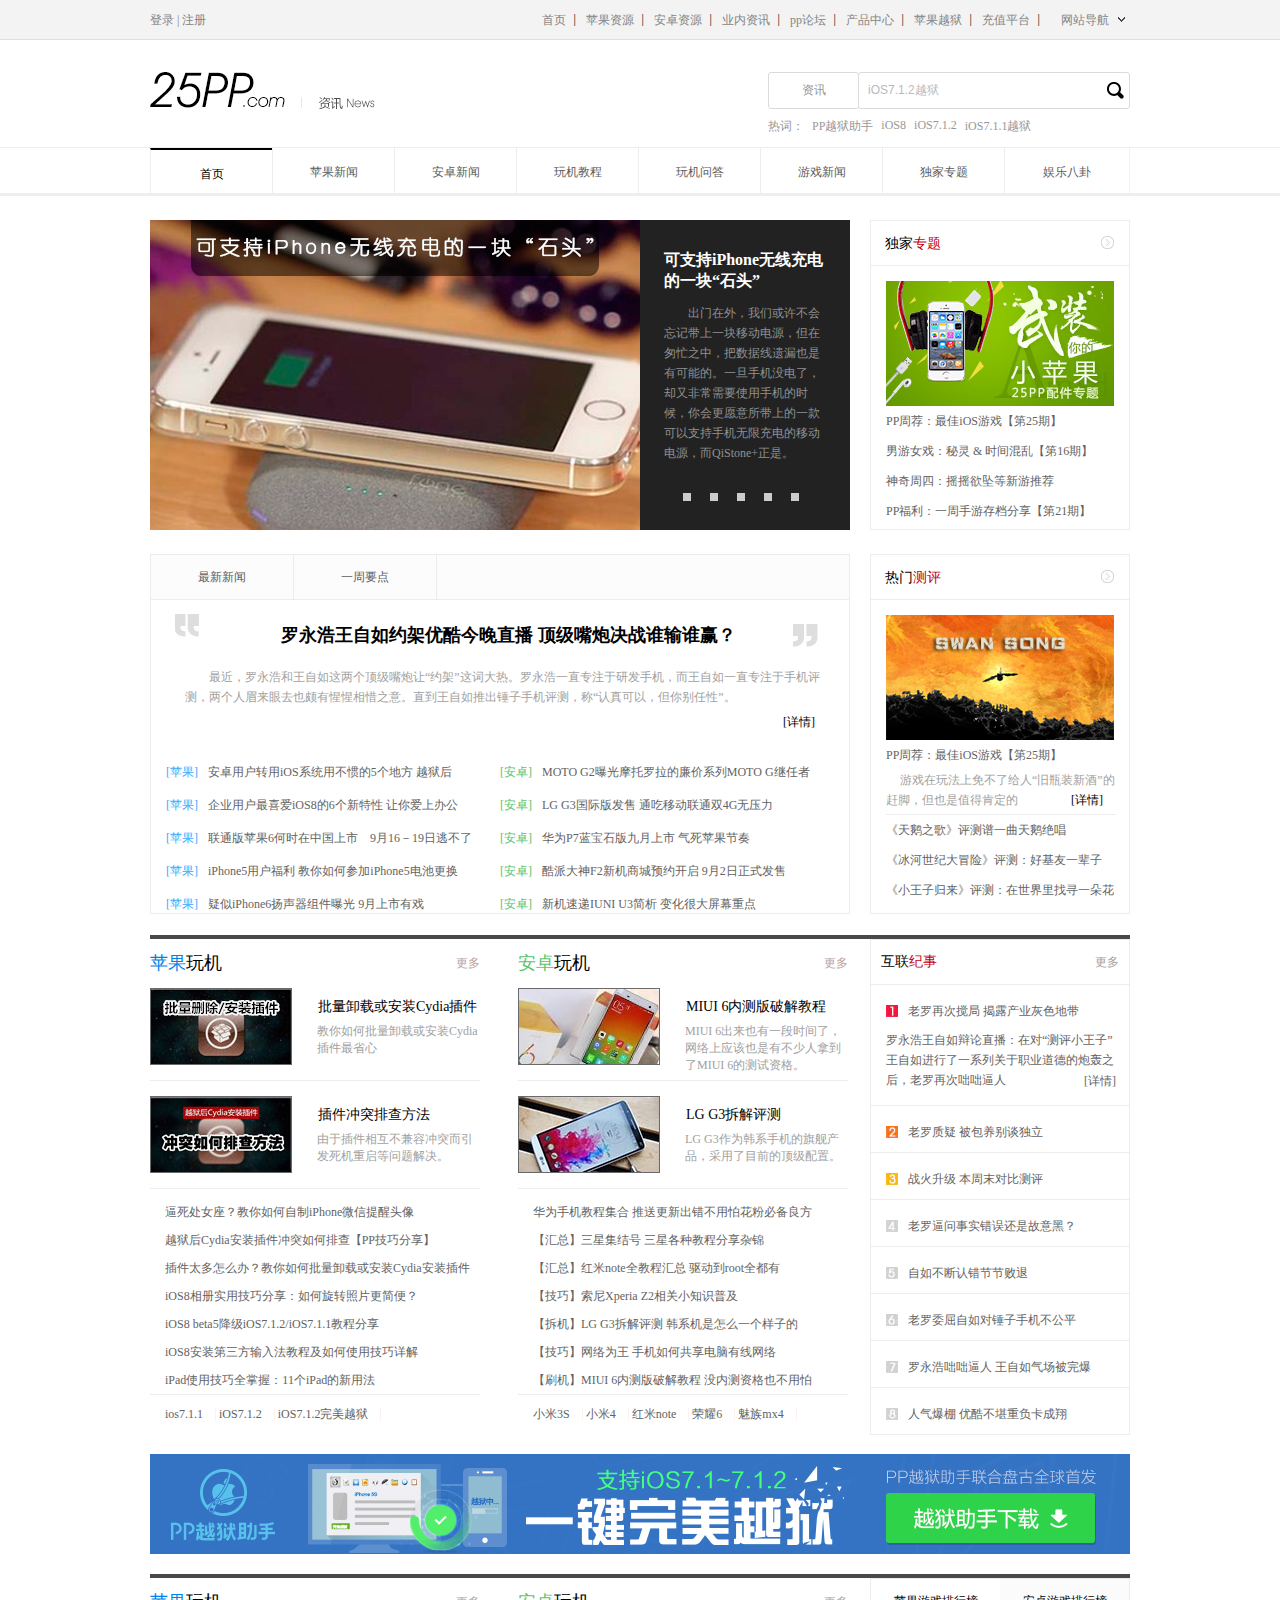
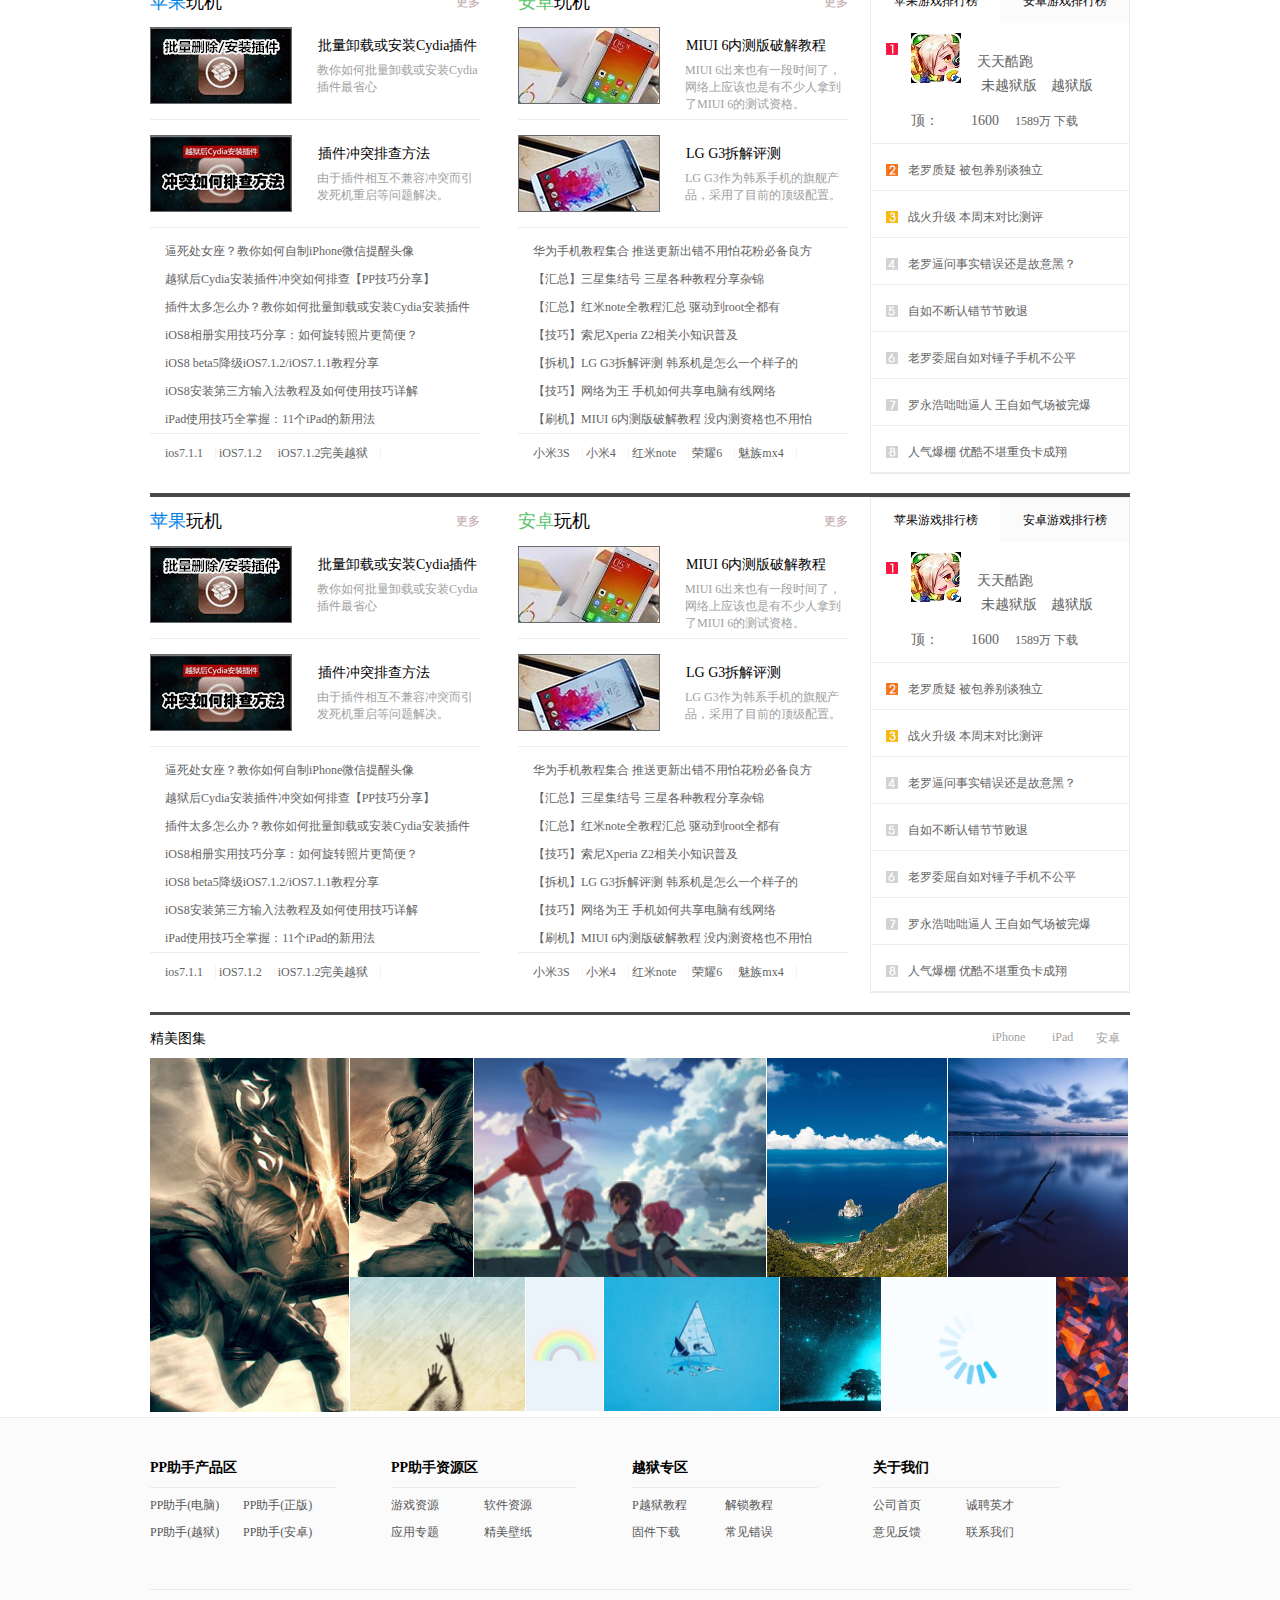
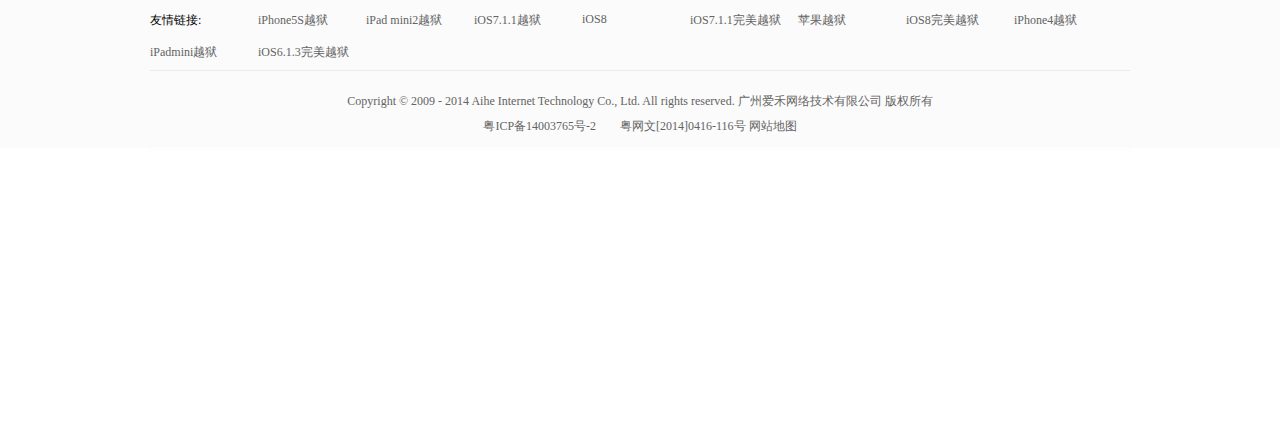
<file: 25pp/index.html>
<!DOCTYPE html PUBLIC "-//W3C//DTD XHTML 1.0 Transitional//EN" "http://www.w3.org/TR/xhtml1/DTD/xhtml1-transitional.dtd">
<html xmlns="http://www.w3.org/1999/xhtml">
<head>
<meta http-equiv="Content-Type" content="text/html; charset=utf-8" />
<title>仿25pp网站哈</title>
<link rel="stylesheet" href="./css/style.css" />
<meta name="keywords" content="pp助手，25pp">
</head>

<body>
	<!-- 顶部灰色区域开始 -->
	<div id="header">
		<div class="header-box">
			<div class="header-box-left">
				<a href="">登录</a> <span>|</span>
				<a href="">注册</a>
			</div>
			<div class="header-box-right">
				<ul>
					<li><a href="">首页</a><span>|</span></li>
					<li><a href="">苹果资源</a><span>|</span></li>
					<li><a href="">安卓资源</a><span>|</span></li>
					<li><a href="">业内资讯</a><span>|</span></li>
					<li><a href="">pp论坛</a><span>|</span></li>
					<li><a href="">产品中心</a><span>|</span></li>
					<li><a href="">苹果越狱</a><span>|</span></li>
					<li><a href="">充值平台</a><span>|</span></li>
					<li><a href="" class="header-weiba">网站导航</a></li>
				</ul>
			</div>
		</div>
	</div>
	<!-- 顶部灰色区域结束 -->
	<!-- 搜素和logo区域开始 -->
	<div id="neck">
		<div class="neck-box">
			<a href="" class="neck-logo"><img src="./images/logo_home.jpg" alt="" /></a>
			<a href="" class="neck-news"><img src="./images/logo_news.jpg" alt="" /></a>
			<a href="" class="neck-zixun">资讯</a>
			<input class="neck-button" type="text" value="iOS7.1.2越狱" />
			<ul>
				<li><p>热词：</p></li>
				<li><a href="">PP越狱助手</a></li>
				<li><a href="">iOS8</a></li>
				<li><a href="">iOS7.1.2</a></li>
				<li><a href="">iOS7.1.1越狱</a></li>
			</ul>
		</div>
	</div>
	<!-- 搜素和logo区域结束 -->
	<!-- 导航栏开始 -->
	<div id="bar">
		<div class="bar-box">
			<ul>
				<li><a href="" class="bar-shou">首页</a></li>
				<li><a href="" class="bar-apple">苹果新闻</a></li>
				<li><a href="" class="bar-android">安卓新闻</a></li>
				<li><a href="">玩机教程</a></li>
				<li><a href="">玩机问答</a></li>
				<li><a href="">游戏新闻</a></li>
				<li><a href="">独家专题</a></li>
				<li><a href="" class="bar-yule">娱乐八卦</a></li>
		 	</ul>
		</div>
		
	</div>
	<!-- 导航栏结束 -->
	<!-- 大图展示和独家专题区域开始 -->
	<div id="large">
		<div class="large-left">
			<a href=""><img src="./images/20140822100417412.jpg" value="馨梦无痕" /></a>
			<div class="large-jieshao">
				<h2>可支持iPhone无线充电的一块“石头”</h2>
				<p>出门在外，我们或许不会忘记带上一块移动电源，但在匆忙之中，把数据线遗漏也是有可能的。一旦手机没电了，却又非常需要使用手机的时候，你会更愿意所带上的一款可以支持手机无限充电的移动电源，而QiStone+正是。</p>
				<ul>
					<li><a href=""></a></li>
					<li><a href=""></a></li>
					<li><a href=""></a></li>
					<li><a href=""></a></li>
					<li><a href=""></a></li>
				</ul>
			</div>
		</div>
		<div class="large-right">
			<p>独家<span>专题</span><a href=""></a></p>
			<div class="large-wuzhuang">
				<a href=""><img src="./images/20140801042238351.jpg" alt="" /></a>
				<ul>
					<li><a href="">PP周荐：最佳iOS游戏【第25期】</a></li>
					<li><a href="">男游女戏：秘灵 & 时间混乱【第16期】</a></li>
					<li><a href="">神奇周四：摇摇欲坠等新游推荐</a></li>
					<li><a href="">PP福利：一周手游存档分享【第21期】</a></li>
				</ul>
			</div>
		</div>
	</div>
	<!-- 大图展示和独家专题区域结束 -->
	<!-- 新闻和测评区域开始 -->
	<div id="news">
		<div class="news-left">
			<div class="news-title">
				<a href="">最新新闻</a>
				<a href="">一周要点</a>
				<p></p>
			</div>
			<div class="news-dashijian">
				<a href="">罗永浩王自如约架优酷今晚直播 顶级嘴炮决战谁输谁赢？</a>
				<p class="news-zuo"></p>
				<p class="news-you"></p>
				<p class="news-wenzi">最近，罗永浩和王自如这两个顶级嘴炮让“约架”这词大热。罗永浩一直专注于研发手机，而王自如一直专注于手机评测，两个人眉来眼去也颇有惺惺相惜之意。直到王自如推出锤子手机评测，称“认真可以，但你别任性”。 </p>
				<a href="" class="news-xijie">[详情]</a>
			</div>
			<ul>
				<li><a href="" class="news-apple">[苹果]</a><a href="">安卓用户转用iOS系统用不惯的5个地方 越狱后</a></li>
				<li><a href="" class="news-android">[安卓]</a><a href="">MOTO G2曝光摩托罗拉的廉价系列MOTO G继任者</a></li>
				<li><a href="" class="news-apple">[苹果]</a><a href="">企业用户最喜爱iOS8的6个新特性 让你爱上办公 </a></li>
				<li><a href="" class="news-android">[安卓]</a><a href="">LG G3国际版发售 通吃移动联通双4G无压力</a></li>
				<li><a href="" class="news-apple">[苹果]</a><a href="">联通版苹果6何时在中国上市　9月16－19日逃不了</a></li>
				<li><a href="" class="news-android">[安卓]</a><a href="">华为P7蓝宝石版九月上市 气死苹果节奏</a></li>
				<li><a href="" class="news-apple">[苹果]</a><a href="">iPhone5用户福利 教你如何参加iPhone5电池更换</a></li>
				<li><a href="" class="news-android">[安卓]</a><a href="">酷派大神F2新机商城预约开启 9月2日正式发售</a></li>
				<li><a href="" class="news-apple">[苹果]</a><a href="">疑似iPhone6扬声器组件曝光 9月上市有戏</a></li>
				<li><a href="" class="news-android">[安卓]</a><a href="">新机速递IUNI U3简析 变化很大屏幕重点</a></li>
			</ul>
		</div>
		<div class="news-right">
			<p>热门<span>测评</span><a href=""></a></p>
			<div class="news-wuzhuang">
				<a href=""><img src="./images/20140820021624721.jpg" alt="" /></a>
				<ul>
					<li>
						<a href="">PP周荐：最佳iOS游戏【第25期】</a>
						<p>游戏在玩法上免不了给人“旧瓶装新酒”的赶脚，但也是值得肯定的</p>
						<a href="" class="news-ha">[详情]</a>
					</li>
					<li><a href="">《天鹅之歌》评测谱一曲天鹅绝唱</a></li>
					<li><a href="">《冰河世纪大冒险》评测：好基友一辈子</a></li>
					<li><a href="">《小王子归来》评测：在世界里找寻一朵花</a></li>
				</ul>
			</div>
		</div>
	</div>
	<!-- 新闻和测评区域结束 -->
	<!-- 苹果和安卓互联开始 -->
	<div id="tel">
		<div class="tel-left">
			<div class="tel-left-apple">
				<div class="tel-title">
					<p><span>苹果</span>玩机</p>
					<a href="">更多</a>
				</div>
				<ul>
					<li>
						<a href=""><img src="./images/20140826110735906.jpg" alt="" /></a>
						<a href="" class="tel-one">批量卸载或安装Cydia插件</a>
						<a href="" class="tel-two">教你如何批量卸载或安装Cydia插件最省心</a>
					</li>
					<li>
						<a href=""><img src="./images/20140805062049439.jpg" alt="" /></a>
						<a href="" class="tel-one">插件冲突排查方法</a>
						<a href="" class="tel-two">由于插件相互不兼容冲突而引发死机重启等问题解决。</a>
					</li>
					<li class="tel-liebiao">
						<ul>
							<li><a href="">逼死处女座？教你如何自制iPhone微信提醒头像</a></li>
							<li><a href="">越狱后Cydia安装插件冲突如何排查【PP技巧分享】</a></li>
							<li><a href="">插件太多怎么办？教你如何批量卸载或安装Cydia安装插件</a></li>
							<li><a href="">iOS8相册实用技巧分享：如何旋转照片更简便？</a></li>
							<li><a href="">iOS8 beta5降级iOS7.1.2/iOS7.1.1教程分享</a></li>
							<li><a href="">iOS8安装第三方输入法教程及如何使用技巧详解</a></li>
							<li><a href="">iPad使用技巧全掌握：11个iPad的新用法</a></li>
						</ul>
					</li>
				</ul>
				<p class="tel-weiba">
					<a href="">ios7.1.1</a>
					<a href="">iOS7.1.2</a>
					<a href="">iOS7.1.2完美越狱</a>
				</p>
			</div>
			<div class="tel-left-android">
				<div class="tel-title">
					<p><span>安卓</span>玩机</p>
					<a href="">更多</a>
				</div>
				<ul>
					<li>
						<a href=""><img src="./images/20140826031827939.jpg" alt="" /></a>
						<a href="" class="tel-one">MIUI 6内测版破解教程</a>
						<a href="" class="tel-two">MIUI 6出来也有一段时间了，网络上应该也是有不少人拿到了MIUI 6的测试资格。</a>
					</li>
					<li>
						<a href=""><img src="./images/20140826031613342.jpg" alt="" /></a>
						<a href="" class="tel-one">LG G3拆解评测</a>
						<a href="" class="tel-two">LG G3作为韩系手机的旗舰产品，采用了目前的顶级配置。</a>
					</li>
					<li class="tel-liebiao">
						<ul>
							<li><a href="">华为手机教程集合 推送更新出错不用怕花粉必备良方</a></li>
							<li><a href="">【汇总】三星集结号 三星各种教程分享杂锦</a></li>
							<li><a href="">【汇总】红米note全教程汇总 驱动到root全都有</a></li>
							<li><a href="">【技巧】索尼Xperia Z2相关小知识普及</a></li>
							<li><a href="">【拆机】LG G3拆解评测 韩系机是怎么一个样子的</a></li>
							<li><a href="">【技巧】网络为王 手机如何共享电脑有线网络</a></li>
							<li><a href="">【刷机】MIUI 6内测版破解教程 没内测资格也不用怕</a></li>
						</ul>
					</li>
				</ul>
				<p class="tel-weiba">
					<a href="">小米3S</a>
					<a href="">小米4</a>
					<a href="">红米note</a>
					<a href="">荣耀6</a>
					<a href="">魅族mx4</a>
				</p>
			</div>
		</div>
		<div class="tel-right">
			<div class="tel-right-title">
				<p>互联<span>纪事</span></p>
				<a href="">更多</a>
			</div>
			<ul>
				<li class="tel-right-one">
					<span></span>
					<a class="tel-a1" href="">老罗再次搅局 揭露产业灰色地带</a>
					<p>罗永浩王自如辩论直播：在对“测评小王子”王自如进行了一系列关于职业道德的炮轰之后，老罗再次咄咄逼人</p>
					<a class="tel-a2" href="">[详情]</a>
				</li>
				<li class="tel-right-two">
					<span></span>
					<a href="">老罗质疑 被包养别谈独立</a>
				</li>
				<li class="tel-right-three">
					<span></span>
					<a href="">战火升级 本周末对比测评</a>
				</li>
				<li class="tel-right-four">
					<span></span>
					<a href="">老罗逼问事实错误还是故意黑？</a>
				</li>
				<li class="tel-right-five">
					<span></span>
					<a href="">自如不断认错节节败退</a>
				</li>
				<li class="tel-right-six">
					<span></span>
					<a href="">老罗委屈自如对锤子手机不公平</a>
				</li>
				<li class="tel-right-seven">
					<span></span>
					<a href="">罗永浩咄咄逼人 王自如气场被完爆</a>
				</li>
				<li class="tel-right-eight">
					<span></span>
					<a href="">人气爆棚 优酷不堪重负卡成翔</a>
				</li>
			</ul>
		</div>
	</div>
	<!-- 苹果和安卓互联结束 -->
	<!-- 中间广告区域开始 -->
	<div id="gd">
		<a href=""><img src="./images/20140807111720215.jpg" alt="" /></a>
	</div>
	<!-- 中间广告区域结束 -->
	<!-- 游戏和软件及排行榜开始 -->
	<div id="tel">
		<div class="tel-left">
			<div class="tel-left-apple">
				<div class="tel-title">
					<p><span>苹果</span>玩机</p>
					<a href="">更多</a>
				</div>
				<ul>
					<li>
						<a href=""><img src="./images/20140826110735906.jpg" alt="" /></a>
						<a href="" class="tel-one">批量卸载或安装Cydia插件</a>
						<a href="" class="tel-two">教你如何批量卸载或安装Cydia插件最省心</a>
					</li>
					<li>
						<a href=""><img src="./images/20140805062049439.jpg" alt="" /></a>
						<a href="" class="tel-one">插件冲突排查方法</a>
						<a href="" class="tel-two">由于插件相互不兼容冲突而引发死机重启等问题解决。</a>
					</li>
					<li class="tel-liebiao">
						<ul>
							<li><a href="">逼死处女座？教你如何自制iPhone微信提醒头像</a></li>
							<li><a href="">越狱后Cydia安装插件冲突如何排查【PP技巧分享】</a></li>
							<li><a href="">插件太多怎么办？教你如何批量卸载或安装Cydia安装插件</a></li>
							<li><a href="">iOS8相册实用技巧分享：如何旋转照片更简便？</a></li>
							<li><a href="">iOS8 beta5降级iOS7.1.2/iOS7.1.1教程分享</a></li>
							<li><a href="">iOS8安装第三方输入法教程及如何使用技巧详解</a></li>
							<li><a href="">iPad使用技巧全掌握：11个iPad的新用法</a></li>
						</ul>
					</li>
				</ul>
				<p class="tel-weiba">
					<a href="">ios7.1.1</a>
					<a href="">iOS7.1.2</a>
					<a href="">iOS7.1.2完美越狱</a>
				</p>
			</div>
			<div class="tel-left-android">
				<div class="tel-title">
					<p><span>安卓</span>玩机</p>
					<a href="">更多</a>
				</div>
				<ul>
					<li>
						<a href=""><img src="./images/20140826031827939.jpg" alt="" /></a>
						<a href="" class="tel-one">MIUI 6内测版破解教程</a>
						<a href="" class="tel-two">MIUI 6出来也有一段时间了，网络上应该也是有不少人拿到了MIUI 6的测试资格。</a>
					</li>
					<li>
						<a href=""><img src="./images/20140826031613342.jpg" alt="" /></a>
						<a href="" class="tel-one">LG G3拆解评测</a>
						<a href="" class="tel-two">LG G3作为韩系手机的旗舰产品，采用了目前的顶级配置。</a>
					</li>
					<li class="tel-liebiao">
						<ul>
							<li><a href="">华为手机教程集合 推送更新出错不用怕花粉必备良方</a></li>
							<li><a href="">【汇总】三星集结号 三星各种教程分享杂锦</a></li>
							<li><a href="">【汇总】红米note全教程汇总 驱动到root全都有</a></li>
							<li><a href="">【技巧】索尼Xperia Z2相关小知识普及</a></li>
							<li><a href="">【拆机】LG G3拆解评测 韩系机是怎么一个样子的</a></li>
							<li><a href="">【技巧】网络为王 手机如何共享电脑有线网络</a></li>
							<li><a href="">【刷机】MIUI 6内测版破解教程 没内测资格也不用怕</a></li>
						</ul>
					</li>
				</ul>
				<p class="tel-weiba">
					<a href="">小米3S</a>
					<a href="">小米4</a>
					<a href="">红米note</a>
					<a href="">荣耀6</a>
					<a href="">魅族mx4</a>
				</p>
			</div>
		</div>
		<div class="tel-right">
			<div class="tel-right-phb">
				<a class="phb-apple" href="">苹果游戏排行榜</a>
				<a class="phb-android" href="">安卓游戏排行榜</a>
			</div>
			<ul>
				<li class="tel-right-one">
					<span></span>
					<a class="kupao-seven" href=""></a>
					<a class="kupao-one" class="tel-a1" href="">天天酷跑</a>
					<a class="kupao-two" href="">未越狱版</a>
					<a class="kupao-three" href="">越狱版</a>
					<a class="kupao-four" href="">顶：</a>
					<a class="kupao-five" class="tel-a2" href="">1600</a>
					<p class="kupao-six">1589万 下载</p>
				</li>
				<li class="tel-right-two">
					<span></span>
					<a href="">老罗质疑 被包养别谈独立</a>
				</li>
				<li class="tel-right-three">
					<span></span>
					<a href="">战火升级 本周末对比测评</a>
				</li>
				<li class="tel-right-four">
					<span></span>
					<a href="">老罗逼问事实错误还是故意黑？</a>
				</li>
				<li class="tel-right-five">
					<span></span>
					<a href="">自如不断认错节节败退</a>
				</li>
				<li class="tel-right-six">
					<span></span>
					<a href="">老罗委屈自如对锤子手机不公平</a>
				</li>
				<li class="tel-right-seven">
					<span></span>
					<a href="">罗永浩咄咄逼人 王自如气场被完爆</a>
				</li>
				<li class="tel-right-eight">
					<span></span>
					<a href="">人气爆棚 优酷不堪重负卡成翔</a>
				</li>
			</ul>
		</div>
	</div>
	<!-- 游戏和软件及排行榜结束 -->
	<!-- 产品娱乐排行榜开始 -->
	<div id="tel">
		<div class="tel-left">
			<div class="tel-left-apple">
				<div class="tel-title">
					<p><span>苹果</span>玩机</p>
					<a href="">更多</a>
				</div>
				<ul>
					<li>
						<a href=""><img src="./images/20140826110735906.jpg" alt="" /></a>
						<a href="" class="tel-one">批量卸载或安装Cydia插件</a>
						<a href="" class="tel-two">教你如何批量卸载或安装Cydia插件最省心</a>
					</li>
					<li>
						<a href=""><img src="./images/20140805062049439.jpg" alt="" /></a>
						<a href="" class="tel-one">插件冲突排查方法</a>
						<a href="" class="tel-two">由于插件相互不兼容冲突而引发死机重启等问题解决。</a>
					</li>
					<li class="tel-liebiao">
						<ul>
							<li><a href="">逼死处女座？教你如何自制iPhone微信提醒头像</a></li>
							<li><a href="">越狱后Cydia安装插件冲突如何排查【PP技巧分享】</a></li>
							<li><a href="">插件太多怎么办？教你如何批量卸载或安装Cydia安装插件</a></li>
							<li><a href="">iOS8相册实用技巧分享：如何旋转照片更简便？</a></li>
							<li><a href="">iOS8 beta5降级iOS7.1.2/iOS7.1.1教程分享</a></li>
							<li><a href="">iOS8安装第三方输入法教程及如何使用技巧详解</a></li>
							<li><a href="">iPad使用技巧全掌握：11个iPad的新用法</a></li>
						</ul>
					</li>
				</ul>
				<p class="tel-weiba">
					<a href="">ios7.1.1</a>
					<a href="">iOS7.1.2</a>
					<a href="">iOS7.1.2完美越狱</a>
				</p>
			</div>
			<div class="tel-left-android">
				<div class="tel-title">
					<p><span>安卓</span>玩机</p>
					<a href="">更多</a>
				</div>
				<ul>
					<li>
						<a href=""><img src="./images/20140826031827939.jpg" alt="" /></a>
						<a href="" class="tel-one">MIUI 6内测版破解教程</a>
						<a href="" class="tel-two">MIUI 6出来也有一段时间了，网络上应该也是有不少人拿到了MIUI 6的测试资格。</a>
					</li>
					<li>
						<a href=""><img src="./images/20140826031613342.jpg" alt="" /></a>
						<a href="" class="tel-one">LG G3拆解评测</a>
						<a href="" class="tel-two">LG G3作为韩系手机的旗舰产品，采用了目前的顶级配置。</a>
					</li>
					<li class="tel-liebiao">
						<ul>
							<li><a href="">华为手机教程集合 推送更新出错不用怕花粉必备良方</a></li>
							<li><a href="">【汇总】三星集结号 三星各种教程分享杂锦</a></li>
							<li><a href="">【汇总】红米note全教程汇总 驱动到root全都有</a></li>
							<li><a href="">【技巧】索尼Xperia Z2相关小知识普及</a></li>
							<li><a href="">【拆机】LG G3拆解评测 韩系机是怎么一个样子的</a></li>
							<li><a href="">【技巧】网络为王 手机如何共享电脑有线网络</a></li>
							<li><a href="">【刷机】MIUI 6内测版破解教程 没内测资格也不用怕</a></li>
						</ul>
					</li>
				</ul>
				<p class="tel-weiba">
					<a href="">小米3S</a>
					<a href="">小米4</a>
					<a href="">红米note</a>
					<a href="">荣耀6</a>
					<a href="">魅族mx4</a>
				</p>
			</div>
		</div>
		<div class="tel-right">
			<div class="tel-right-phb">
				<a class="phb-apple" href="">苹果游戏排行榜</a>
				<a class="phb-android" href="">安卓游戏排行榜</a>
			</div>
			<ul>
				<li class="tel-right-one">
					<span></span>
					<a class="kupao-seven" href=""></a>
					<a class="kupao-one" class="tel-a1" href="">天天酷跑</a>
					<a class="kupao-two" href="">未越狱版</a>
					<a class="kupao-three" href="">越狱版</a>
					<a class="kupao-four" href="">顶：</a>
					<a class="kupao-five" class="tel-a2" href="">1600</a>
					<p class="kupao-six">1589万 下载</p>
				</li>
				<li class="tel-right-two">
					<span></span>
					<a href="">老罗质疑 被包养别谈独立</a>
				</li>
				<li class="tel-right-three">
					<span></span>
					<a href="">战火升级 本周末对比测评</a>
				</li>
				<li class="tel-right-four">
					<span></span>
					<a href="">老罗逼问事实错误还是故意黑？</a>
				</li>
				<li class="tel-right-five">
					<span></span>
					<a href="">自如不断认错节节败退</a>
				</li>
				<li class="tel-right-six">
					<span></span>
					<a href="">老罗委屈自如对锤子手机不公平</a>
				</li>
				<li class="tel-right-seven">
					<span></span>
					<a href="">罗永浩咄咄逼人 王自如气场被完爆</a>
				</li>
				<li class="tel-right-eight">
					<span></span>
					<a href="">人气爆棚 优酷不堪重负卡成翔</a>
				</li>
			</ul>
		</div>
	</div>
	<!-- 产品娱乐排行榜结束 -->
	<!-- 图片浏览和点击区域开始 -->
	<div id="jingmei">
		<p>精美图集</p>
		<a class="mei-one" href="">iPhone</a>
		<a class="mei-two" href="">iPad</a>
		<a class="mei-three" href="">安卓</a>
		<div class="jingmei-meitu">
			<a class="tu-01" href=""><img src="./images/20140828113251638_ios.jpg" alt="" /></a>
			<a class="tu-02" href=""><img src="./images/20140828113259879_ios.jpg" alt="" /></a>
			<a class="tu-03" href=""><img src="./images/53ffd2220236f9_180x135.jpg" alt="" /></a>
			<a class="tu-04" href=""><img src="./images/20140829091023922_ipad3.jpg" alt="" /></a>
			<a class="tu-05" href=""><img src="./images/20140829090958542_ipad3.jpg" alt="" /></a>
			<a class="tu-06" href=""><img src="./images/53ffd220022f66_180x135.jpg" alt="" /></a>
			<a class="tu-07" href=""><img src="./images/20140828113217328_ios.jpg" alt="" /></a>
			<a class="tu-08" href=""><img src="./images/53ffd1e20274f4_180x135.jpg" alt="" /></a>
			<a class="tu-09" href=""><img src="./images/20140829091057569_ipad3.jpg" alt="" /></a>
			<a class="tu-10" href=""><img src="./images/53ffd1e30215a5_180x135.jpg" alt="" /></a>
			<a class="tu-11" href=""><img src="./images/20140828113217869_ios.jpg" alt="" /></a>	
		</div>		
	</div>
	<!-- 图片浏览和点击区域结束 -->
	<!-- 底部开始 -->
	<div id="foot">
		<div class="foot-box">
			<ul>
				<li>
					<p>PP助手产品区</p>
					<a class="foot-one" href="">PP助手(电脑)</a>
					<a class="foot-two" href="">PP助手(正版)</a>
					<a class="foot-three" href="">PP助手(越狱)</a>
					<a class="foot-four" href="">PP助手(安卓)</a>    
				</li>
				<li>
					<p>PP助手资源区</p>
					<a class="foot-one" href="">游戏资源</a>
					<a class="foot-two" href="">软件资源</a>
					<a class="foot-three" href="">应用专题</a>
					<a class="foot-four" href="">精美壁纸</a>    
				</li>
				<li>
					<p>越狱专区</p>
					<a class="foot-one" href="">P越狱教程</a>
					<a class="foot-two" href="">解锁教程</a>
					<a class="foot-three" href="">固件下载</a>
					<a class="foot-four" href="">常见错误</a>    
				</li><li>
					<p>关于我们</p>
					<a class="foot-one" href="">公司首页</a>
					<a class="foot-two" href="">诚聘英才</a>
					<a class="foot-three" href="">意见反馈</a>
					<a class="foot-four" href="">联系我们</a>    
				</li>

			</ul>
			<div class="lianjie">
				<ul class="lianjie-ip">
					<li><span>友情链接:</span></li>
					<li><a href="">iPhone5S越狱</a></li>
					<li><a href="">iPad mini2越狱</a></li>
					<li><a href="">iOS7.1.1越狱</a></li>
					<li><a href="">iOS8</a></li>
					<li><a href="">iOS7.1.1完美越狱</a></li>
					<li><a href="">苹果越狱</a></li>
					<li><a href="">iOS8完美越狱</a></li>
					<li><a href="">iPhone4越狱</a></li>
					<li><a href="">iPadmini越狱</a></li>
					<li><a href="">iOS6.1.3完美越狱</a></li>
				</ul>
			</div>
			<p class="foot-weiba">Copyright © 2009 - 2014 Aihe Internet Technology Co., Ltd. All rights reserved. 广州爱禾网络技术有限公司 版权所有 </p>
			<p class="foot-weibaha">粤ICP备14003765号-2　　粤网文[2014]0416-116号 <a href="">网站地图</a> </p>
		</div>
	</div>
	<!-- 底部结束 -->
</body>
</html>
</file>
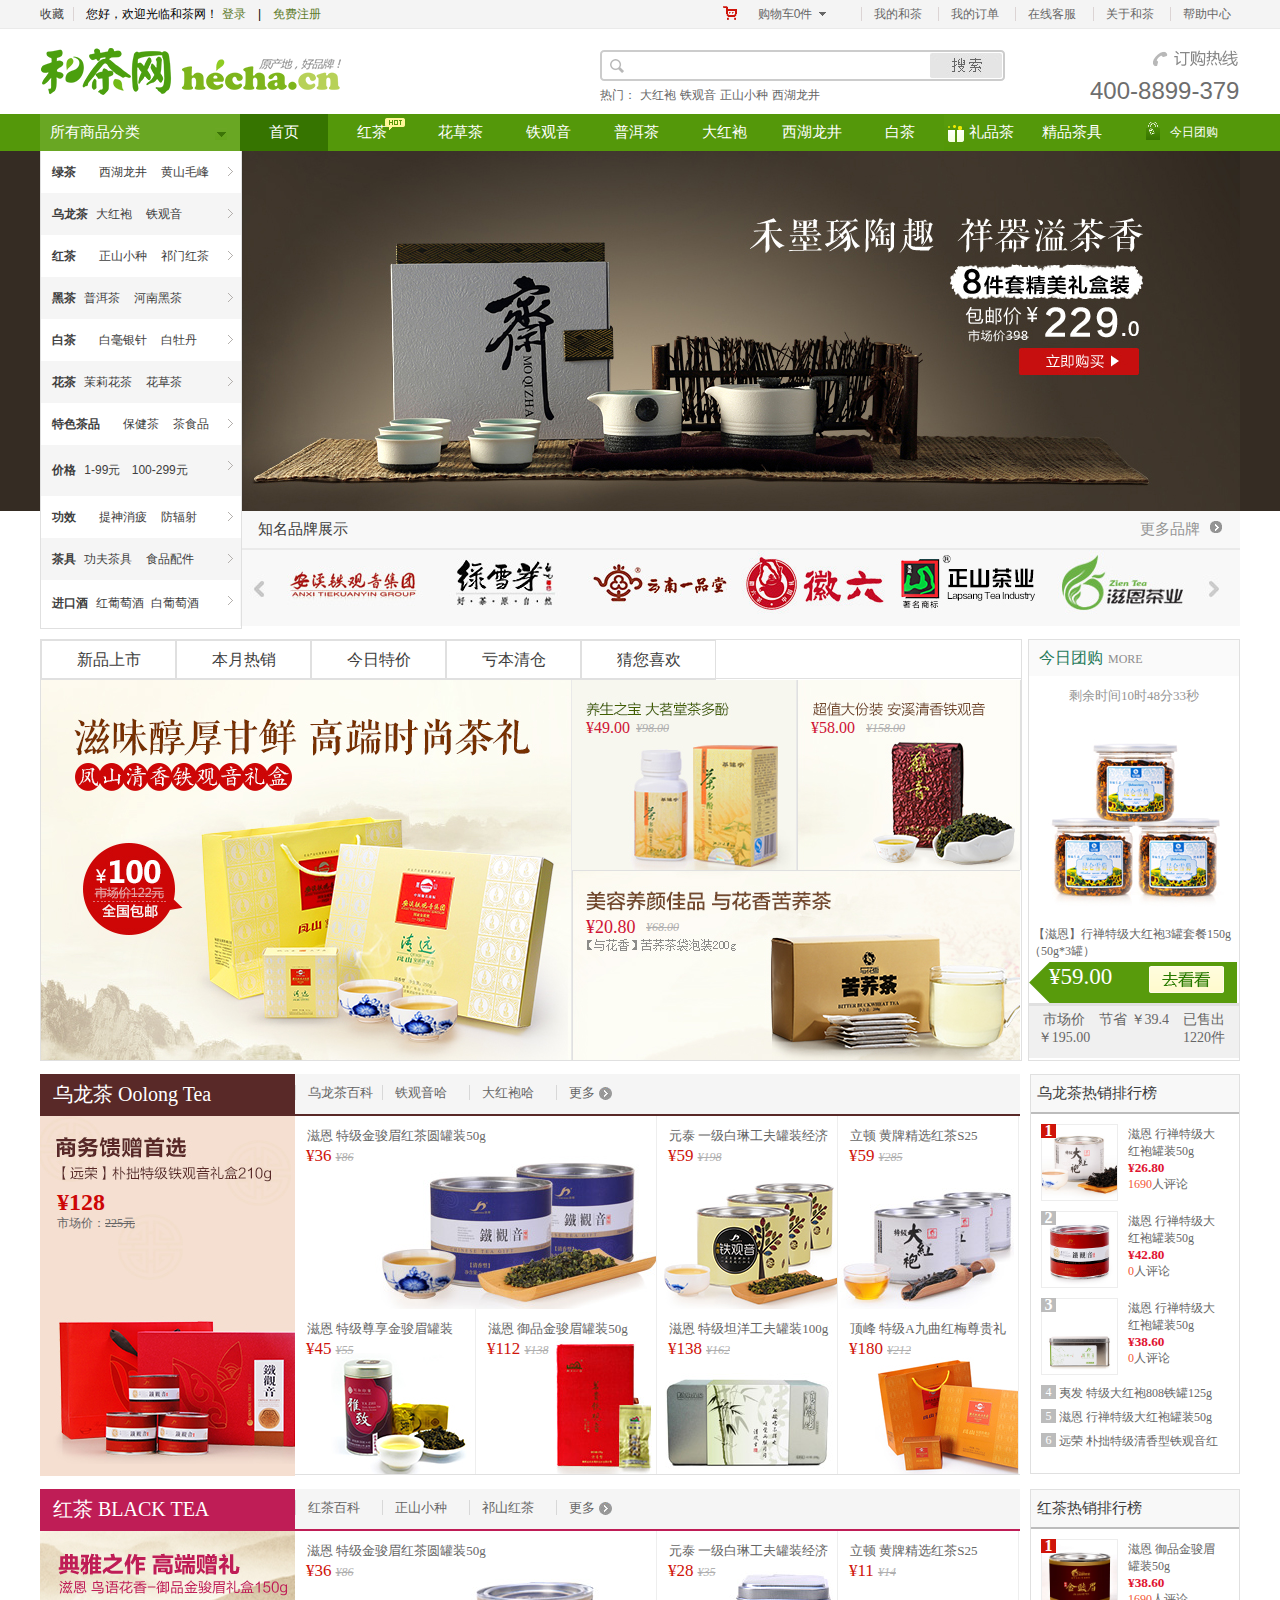
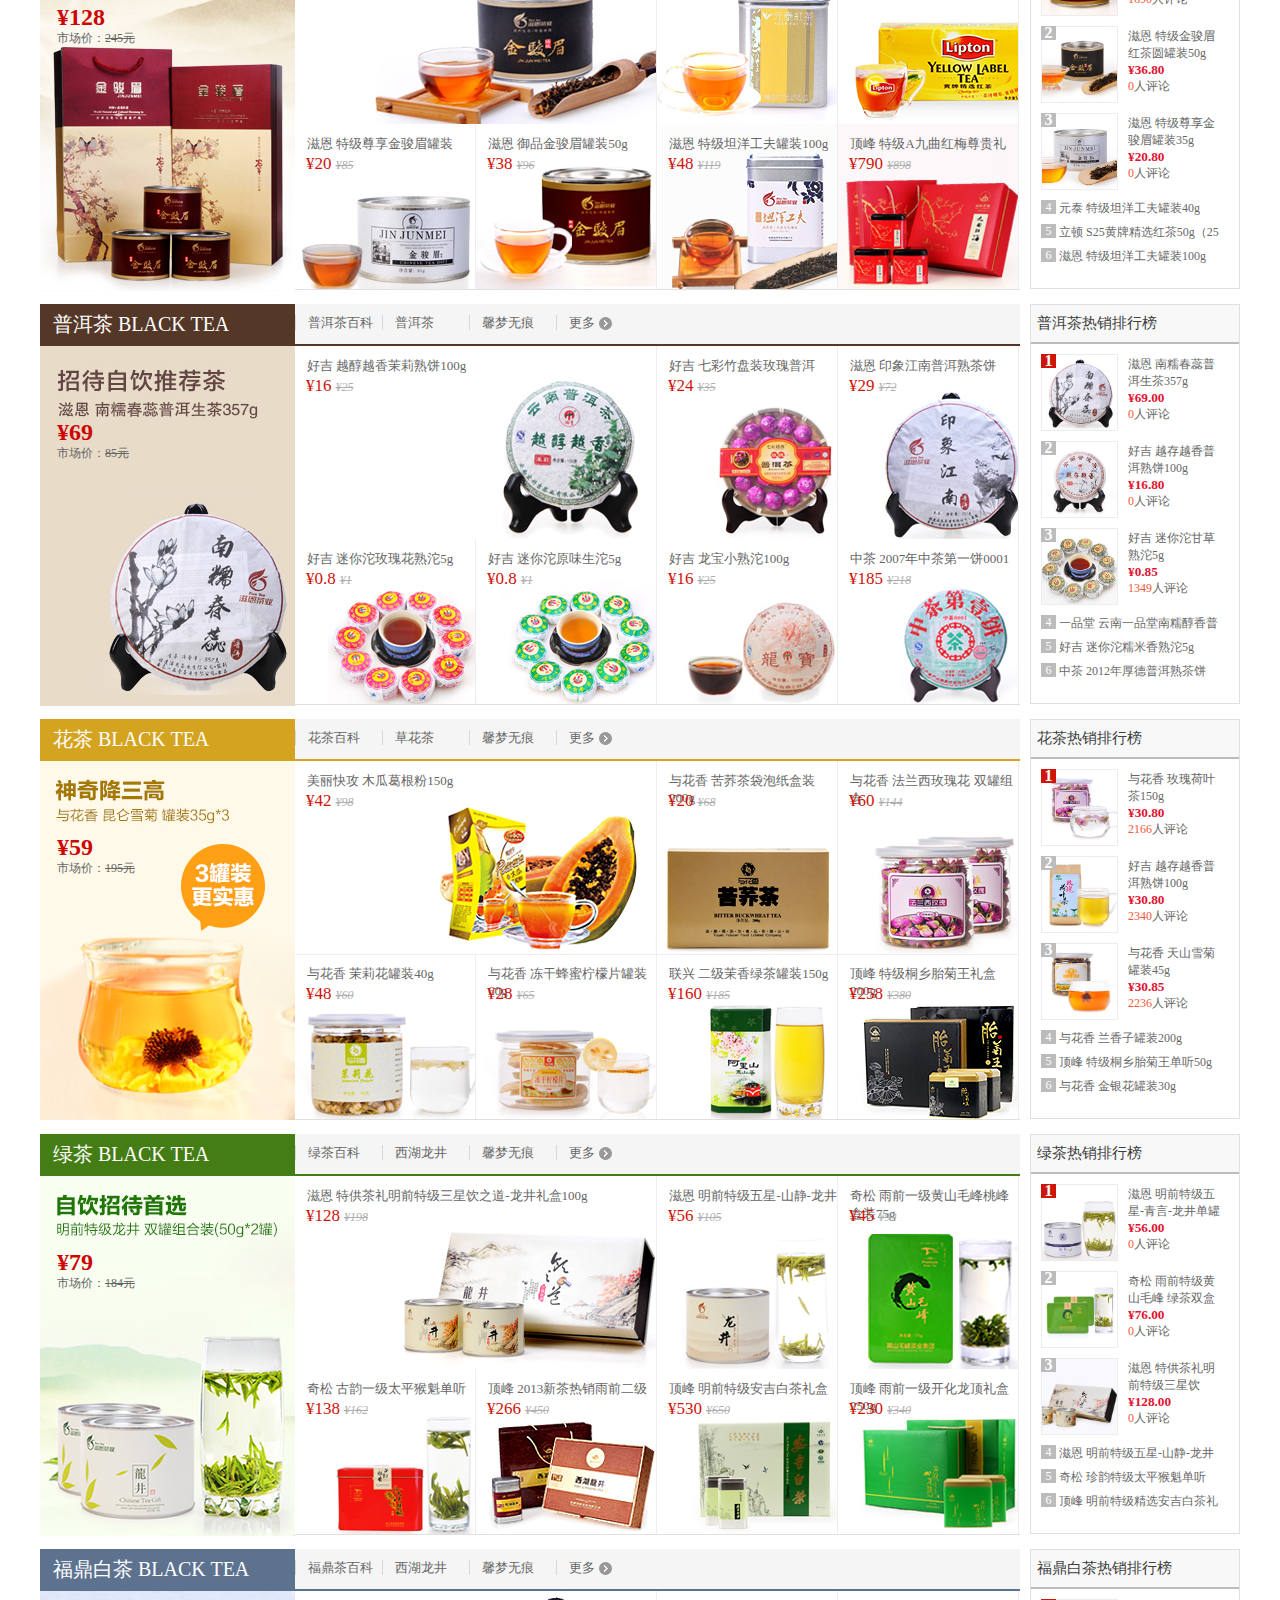
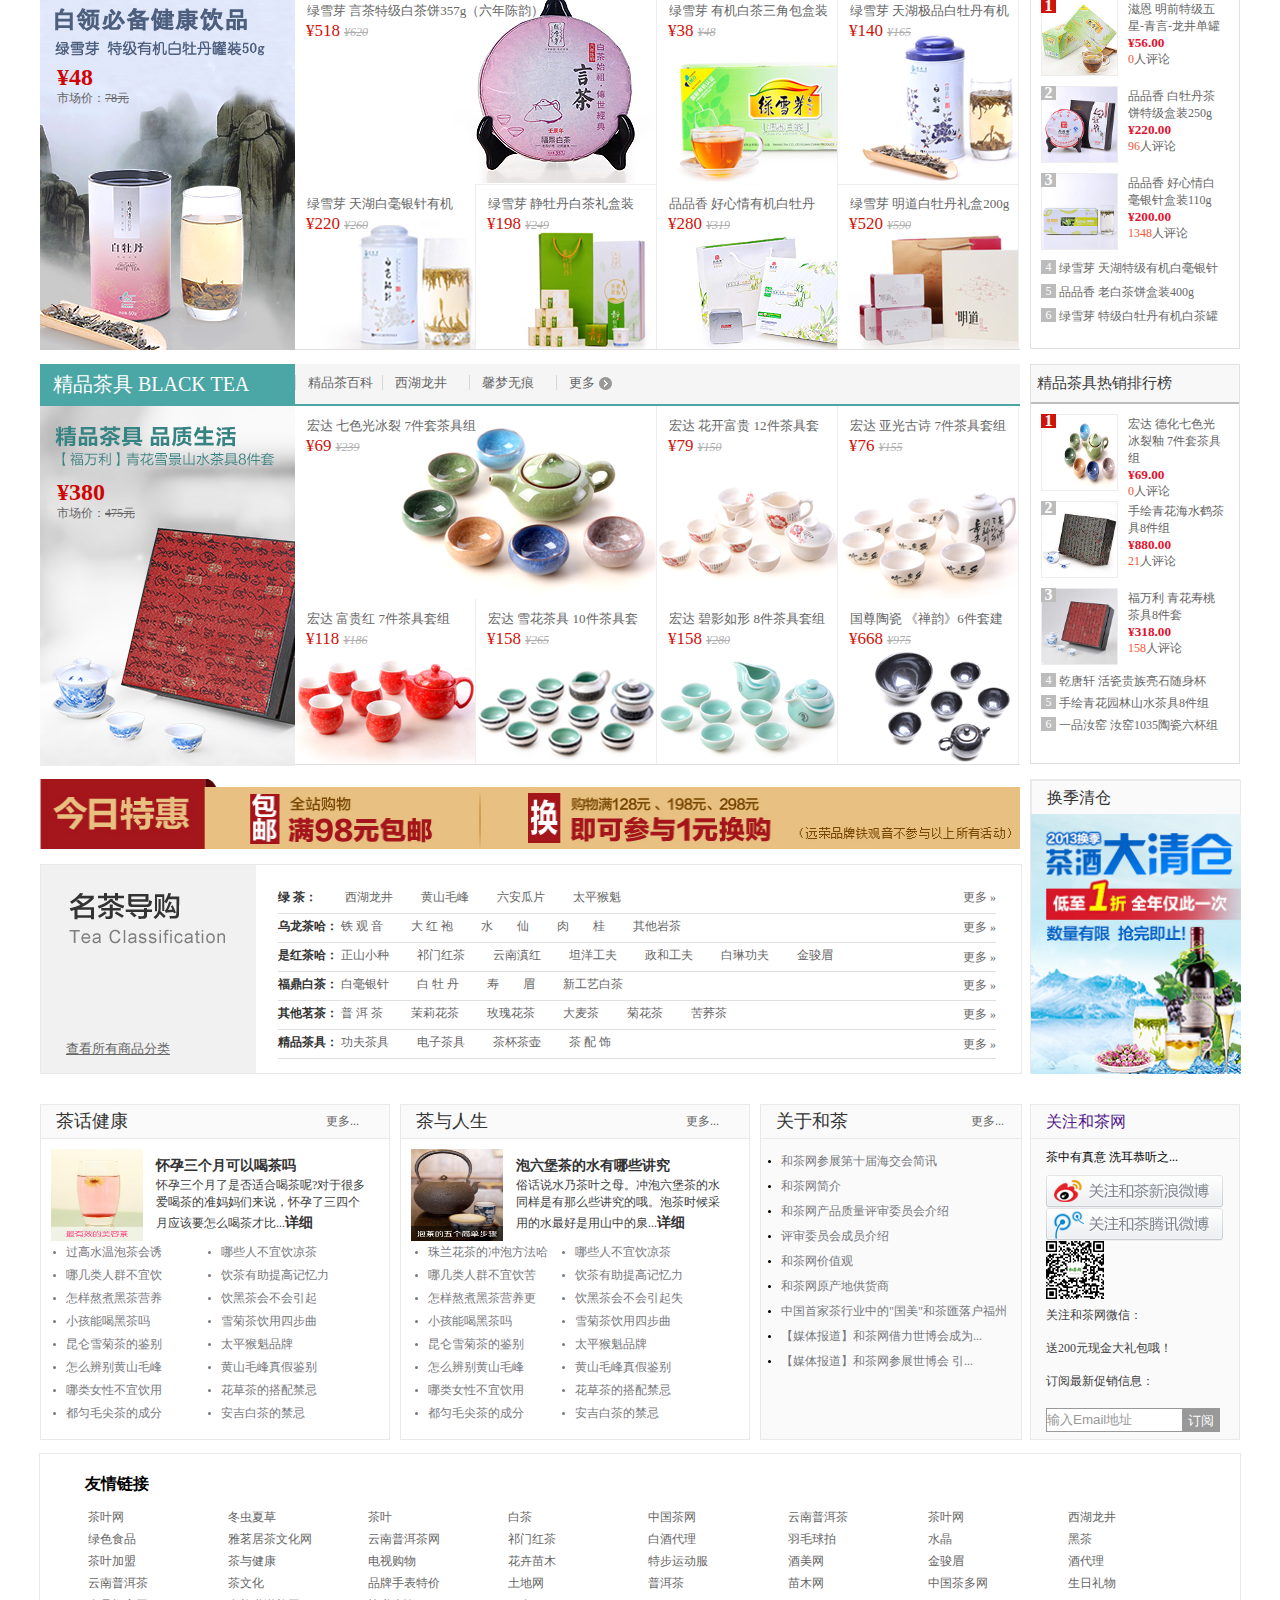
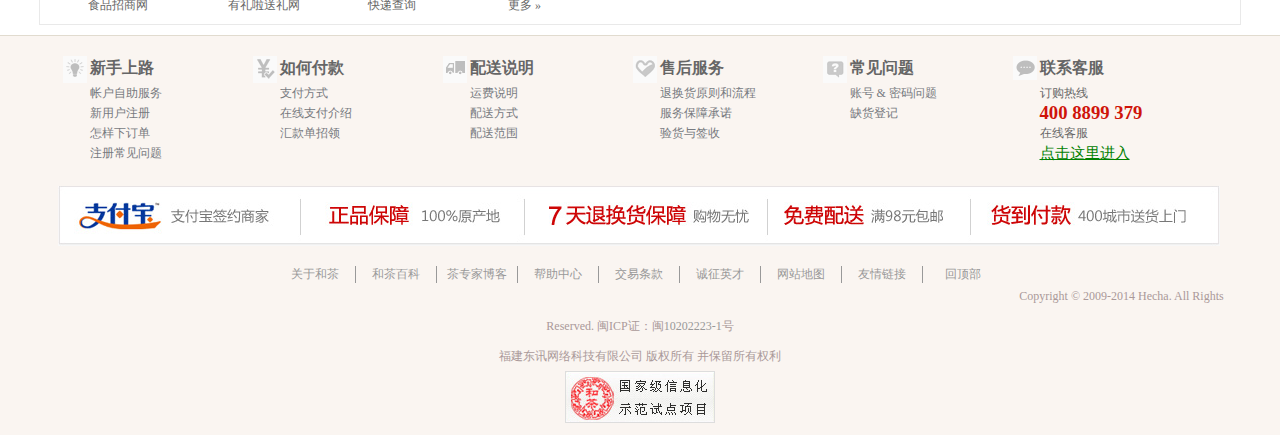
<file: 和茶网/index.html>
<!DOCTYPE html PUBLIC "-//W3C//DTD XHTML 1.0 Transitional//EN" "http://www.w3.org/TR/xhtml1/DTD/xhtml1-transitional.dtd">
<html xmlns="http://www.w3.org/1999/xhtml">
<head>
<meta http-equiv="Content-Type" content="text/html; charset=utf-8" />
<title>和茶网</title>
<link rel="stylesheet" href="css/style.css" />
</head>

<body>
	<!-- 顶部灰色区域开始 -->
	<div id="top">
		<div id="top_guanyu">
			<!-- 左边开始 -->
			<div id="top_left">
				<a href="" class="shoucang">收藏</a>
				<span class="hao">您好，欢迎光临和茶网！</span>
				<a href="" class="denglu">登录 </a>|<a href="" class="zhuce">免费注册</a>
			</div>
			<!-- 左边结束 -->
			<!-- 右边开始 -->
			<div id="top_right">
				<a href="" class="gouwu"><span>购物车0件</span></a>
				<a href="">我的和茶</a>
				<a href="">我的订单</a>
				<a href="">在线客服</a>
				<a href="">关于和茶</a>
				<a href="">帮助中心</a>
			</div>
			<!-- 右边结束 -->
		</div>
	</div>
	<!-- 顶部灰色区域结束 -->
	<!-- logo和搜索开始 -->
	<div id="box">
		<img src="./images/logo1.gif" value="这是logo" id="box_logo" />
			<form action="">
				<input type="text" class="sou"/>
				<input type="button" value="" class="anniu">
		    </form>
		<div id="box_zi">
			<span>热门：</span>
		    <a href="">大红袍</a>
		    <a href="">铁观音</a>
		    <a href="">正山小种</a>
		    <a href="">西湖龙井</a>
		</div>
		<div id="box_fuwu">
			<img src="images/ico_tel.png" class="dianhua" />
			<p>400-8899-379</p>
		</div>
	</div>
	<!-- logo和搜索结束 -->
	<!-- 菜单栏开始 -->
	<div id="menu">
		<div class="menu_daohang">
			<!-- 左侧开始 -->
			<div class="menu_left">
				<a href="" class="shang">所有商品分类</a>
				<p class="lv">
					<a href="" class="lvcha">绿茶</a>
					<a href="">西湖龙井</a>
					<a href="">黄山毛峰</a>
				</p>
				<p class="wulong">
					<a href="" class="wulongcha">乌龙茶</a>
					<a href="">大红袍</a>
					<a href="">铁观音</a>
				</p>
				<p class="hong">
					<a href="" class="hongcha">红茶</a>
					<a href="">正山小种</a>
					<a href="">祁门红茶</a>
				</p>
				<p class="hei">
					<a href="" class="heicha">黑茶</a>
					<a href="">普洱茶</a>
					<a href="">河南黑茶</a>
				</p>
				<p class="bai">
					<a href="" class="baicha">白茶</a>
					<a href="">白毫银针</a>
					<a href="">白牡丹</a>
				</p>
				<p class="hua">
					<a href="" class="huacha">花茶</a>
					<a href="">茉莉花茶</a>
					<a href="">花草茶</a>
				</p>
				<p class="tese">
					<a href="" class="tesecha">特色茶品</a>
					<a href="">保健茶</a>
					<a href="">茶食品</a>
				</p>
				<p class="jiage">
					<a href="" class="jiagecha">价格</a>
					<a href="">1-99元</a>
					<a href="">100-299元</a>
				</p>
				<p class="gongxiao">
					<a href="" class="gongxiaocha">功效</a>
					<a href="">提神消疲</a>
					<a href="">防辐射</a>
				</p>
				<p class="ju">
					<a href="" class="chaju">茶具</a>
					<a href="">功夫茶具</a>
					<a href="">食品配件</a>
				</p>
				<p class="jinkou">
					<a href="" class="jinkoujiu">进口酒</a>
					<a href="">红葡萄酒</a>
					<a href="">白葡萄酒</a>
				</p>
			</div>
			<!-- 左侧结束 -->
			<!-- 中间开始 -->
			<div class="mulu">
				<ul>
					<li><a href="" class="shouye">首页</a></li>
					<li><a href="" class="redcha">红茶</a></li>
					<li><a href="">花草茶</a></li>
					<li><a href="">铁观音</a></li>
					<li><a href="">普洱茶</a></li>
					<li><a href="">大红袍</a></li>
					<li><a href="">西湖龙井</a></li>
					<li><a href="">白茶</a></li>
					<li><a href="" class="licha">礼品茶</a></li>
					<li><a href="">精品茶具</a></li>
					<li class="tuangou"><a href="">今日团购</a></li>
				</ul>
			</div>
			<!-- 中间结束 -->
		</div>
	</div>
	<!-- 图片开始 -->
	<div id="photo">
		<div class="photo_big">
			<img src="./images/hdhx8jt.jpg" class="photo_cha" />
		</div>
	</div>
	<div id="pinpai">
				<div class="pinpai_pin">
					<span>知名品牌展示</span>
					<a href="">更多品牌</a>
				</div>
				<ul class="add">
					<li><a href="" class="zuo"><img src="./images/brand_left.jpg" /></a></li>
					<li><a href=""><img src="./images/a02.jpg" class="ha" /></a></li>
					<li><a href=""><img src="./images/a06.jpg" class="ha" /></a></li>
					<li><a href=""><img src="./images/a08.jpg" class="ha" /></a></li>
					<li><a href=""><img src="./images/a09.jpg" class="ha" /></a></li>
					<li><a href=""><img src="./images/a12.jpg" class="ha" /></a></li>
					<li><a href=""><img src="./images/a11.jpg" class="ha" /></a></li>
					<li><a href=""><img src="./images/brand_right.jpg" /></a></li>
				</ul>
	</div>
	<!-- 图片结束 -->
	<!-- 茶道开始 -->
	<!-- 菜单栏结束 -->
	<div id="xin01">
		<div class="xinpin">
			<div class="wuul">
				<ul>
					<li><a href="">新品上市</a></li>
					<li><a href="">本月热销</a></li>
					<li><a href="">今日特价</a></li>
					<li><a href="">亏本清仓</a></li>
					<li><a href="">猜您喜欢</a></li>
				</ul>
			</div>
			<div class="tuliu">
				<div class="tuliu01"><a href=""></a></div>
				<div class="tuliu02"><span>¥49.00</span><i>¥98.00</i><a href=""></a></div>
				<div class="tuliu03"><span>¥58.00</span><i>¥158.00</i><a href=""></a></div>
				<div class="tuliu04"><span>¥20.80</span><i>¥68.00</i><a href=""></a></div>
			</div>
		</div>
		<!-- 茶道右边开始 -->
		<div class="today">
			<div class="shou"><span>今日团购</span><a>MORE</a></div>
			<div class="time"><p>剩余时间10时48分33秒</p></div>
			<div class="kan">
				<img src="./images/NY2HX-1C1002.jpg" />
				<a href="">【滋恩】行禅特级大红袍3罐套餐150g（50g*3罐）</a>
				<p><span>¥59.00</span></p>
				<a href="" class="qukan"></a>
			</div>
			<div class="san">
				<p>市场价 ￥195.00</p>
				<p>节省 ￥39.4</p>
				<p>已售出 1220件</p>
			</div>
		</div>
		<!-- 茶道右边结束 -->
	</div>
	<!-- 茶道结束 -->
	<!-- 乌龙茶开始 -->
	<div id="chawu">
		<div class="chaone">
			<div class="longcha">
				<p>乌龙茶 Oolong Tea</p>
				<ul>
					<li><a href="">乌龙茶百科</a></li>
					<li><a href="">铁观音哈</a></li>
					<li><a href="">大红袍哈</a></li>
					<li class="youtou"><a href="">更多</a></li>
				</ul>
			</div>
			<div class="batu">
				<div class="wu01">
					<h3>¥128</h3>
					<p>市场价：<span>225元</span></p>
					<a href=""></a>
				</div>
				<div class="wu02">
					<a href="" class="tu02"></a>
					<a href="" class="a02">滋恩 特级金骏眉红茶圆罐装50g</a>
					<p><span>¥36</span> <i>¥86</i></p>
				</div>
				<div class="wu03">
					<a href="" class="tu03"></a>
					<a href="" class="a03">元泰 一级白琳工夫罐装经济</a>
					<p><span>¥59</span> <i>¥198</i></p>
				</div>
				<div class="wu04">
					<a href="" class="tu04"></a>
					<a href="" class="a04">立顿 黄牌精选红茶S25</a>
					<p><span>¥59</span> <i>¥285</i></p>
				</div>
				<div class="wu05">
					<a href="" class="tu05"></a>
					<a href="" class="a05">滋恩 特级尊享金骏眉罐装</a>
					<p><span>¥45</span> <i>¥55</i></p>
				</div>
				<div class="wu06">
					<a href="" class="tu06"></a>
					<a href="" class="a06">滋恩 御品金骏眉罐装50g</a>
					<p><span>¥112</span> <i>¥138</i></p>
				</div>
				<div class="wu07">
					<a href="" class="tu07"></a>
					<a href="" class="a07">滋恩 特级坦洋工夫罐装100g</a>
					<p><span>¥138</span> <i>¥162</i></p>
				</div>
				<div class="wu08">
					<a href="" class="tu08"></a>
					<a href="" class="a08">顶峰 特级A九曲红梅尊贵礼</a>
					<p><span>¥180</span> <i>¥212</i></p>
				</div>
			</div>
		</div>
		<div class="longpai">
			<p class="longbang">乌龙茶热销排行榜</p>
			<ul>
				<li class="right01">
					<strong>1</strong>
					<img src="./images/NZE-1C1070.jpg" />
					<div class="zi01">
						<a href="">滋恩 行禅特级大红袍罐装50g</a>
						<h5>¥26.80</h5>
						<a href=""><span>1690</span>人评论</a>
					</div>
				</li>
				<li class="right01">
					<strong style="background:#BCBCBC;">2</strong>
					<img src="./images/NYR-1C1010.jpg" />
					<div class="zi01">
						<a href="">滋恩 行禅特级大红袍罐装50g</a>
						<h5>¥42.80</h5>
						<a href=""><span>0</span>人评论</a>
					</div>
				</li>
				<li class="right01">
					<strong style="background:#BCBCBC;">3</strong>
					<img src="./images/NYR-1C1004.jpg" />
					<div class="zi01">
						<a href="">滋恩 行禅特级大红袍罐装50g</a>
						<h5>¥38.60</h5>
						<a href=""><span>0</span>人评论</a>
					</div>
				</li>
				<li class="slv4">
					<p class="shu">4</p>
					<p class="xie"><a href="">夷发 特级大红袍808铁罐125g</a></p>
				</li>
				<li class="slv4">
					<p class="shu">5</p>
					<p class="xie"><a href="">滋恩 行禅特级大红袍罐装50g</a></p>
				</li>
				<li class="slv4">
					<p class="shu">6</p>
					<p class="xie"><a href="">远荣 朴拙特级清香型铁观音红</a></p>
				</li>
			</ul>
		</div>
	</div>
	<!-- 乌龙茶结束 -->
	<!-- 红茶开始 -->
	<div id="chawu">
		<div class="chaone">
			<div class="hongcha">
				<p>红茶 BLACK TEA</p>
				<ul>
					<li><a href="">红茶百科</a></li>
					<li><a href="">正山小种</a></li>
					<li><a href="">祁山红茶</a></li>
					<li class="youtou"><a href="">更多</a></li>
				</ul>
			</div>
			<div class="batu">
				<div class="hu01">
					<h3>¥128</h3>
					<p>市场价：<span>245元</span></p>
					<a href=""></a>
				</div>
				<div class="hu02">
					<a href="" class="tu02"></a>
					<a href="" class="a02">滋恩 特级金骏眉红茶圆罐装50g</a>
					<p><span>¥36</span> <i>¥86</i></p>
				</div>
				<div class="hu03">
					<a href="" class="tu03"></a>
					<a href="" class="a03">元泰 一级白琳工夫罐装经济</a>
					<p><span>¥28</span> <i>¥35</i></p>
				</div>
				<div class="hu04">
					<a href="" class="tu04"></a>
					<a href="" class="a04">立顿 黄牌精选红茶S25</a>
					<p><span>¥11</span> <i>¥14</i></p>
				</div>
				<div class="hu05">
					<a href="" class="tu05"></a>
					<a href="" class="a05">滋恩 特级尊享金骏眉罐装</a>
					<p><span>¥20</span> <i>¥85</i></p>
				</div>
				<div class="hu06">
					<a href="" class="tu06"></a>
					<a href="" class="a06">滋恩 御品金骏眉罐装50g</a>
					<p><span>¥38</span> <i>¥96</i></p>
				</div>
				<div class="hu07">
					<a href="" class="tu07"></a>
					<a href="" class="a07">滋恩 特级坦洋工夫罐装100g</a>
					<p><span>¥48</span> <i>¥119</i></p>
				</div>
				<div class="hu08">
					<a href="" class="tu08"></a>
					<a href="" class="a08">顶峰 特级A九曲红梅尊贵礼</a>
					<p><span>¥790</span> <i>¥898</i></p>
				</div>
			</div>
		</div>
		<div class="hongpai">
			<p class="hongbang">红茶热销排行榜</p>
			<ul>
				<li class="right01">
					<strong>1</strong>
					<img src="./images/NZE-1C1067.jpg" />
					<div class="zi01">
						<a href="">滋恩 御品金骏眉罐装50g</a>
						<h5>¥38.60</h5>
						<a href=""><span>1690</span>人评论</a>
					</div>
				</li>
				<li class="right01">
					<strong style="background:#BCBCBC;">2</strong>
					<img src="./images/NZE-1C1066.jpg" />
					<div class="zi01">
						<a href="">滋恩 特级金骏眉红茶圆罐装50g</a>
						<h5>¥36.80</h5>
						<a href=""><span>0</span>人评论</a>
					</div>
				</li>
				<li class="right01">
					<strong style="background:#BCBCBC;">3</strong>
					<img src="./images/NZE-1C1089.jpg" />
					<div class="zi01">
						<a href="">滋恩 特级尊享金骏眉罐装35g</a>
						<h5>¥20.80</h5>
						<a href=""><span>0</span>人评论</a>
					</div>
				</li>
				<li class="slv4">
					<p class="shu">4</p>
					<p class="xie"><a href="">元泰 特级坦洋工夫罐装40g</a></p>
				</li>
				<li class="slv4">
					<p class="shu">5</p>
					<p class="xie"><a href="">立顿 S25黄牌精选红茶50g（25</a></p>
				</li>
				<li class="slv4">
					<p class="shu">6</p>
					<p class="xie"><a href="">滋恩 特级坦洋工夫罐装100g</a></p>
				</li>
			</ul>
		</div>
	</div>
	<!-- 红茶结束 -->
	<!-- 普洱茶开始 -->
	<div id="chawu">
		<div class="chaone">
			<div class="pucha">
				<p>普洱茶 BLACK TEA</p>
				<ul>
					<li><a href="">普洱茶百科</a></li>
					<li><a href="">普洱茶</a></li>
					<li><a href="">馨梦无痕</a></li>
					<li class="youtou"><a href="">更多</a></li>
				</ul>
			</div>
			<div class="batu">
				<div class="pu01">
					<h3>¥69</h3>
					<p>市场价：<span>85元</span></p>
					<a href=""></a>
				</div>
				<div class="pu02">
					<a href="" class="tu02"></a>
					<a href="" class="a02">好吉 越醇越香茉莉熟饼100g</a>
					<p><span>¥16</span> <i>¥25</i></p>
				</div>
				<div class="pu03">
					<a href="" class="tu03"></a>
					<a href="" class="a03">好吉 七彩竹盘装玫瑰普洱</a>
					<p><span>¥24</span> <i>¥35</i></p>
				</div>
				<div class="pu04">
					<a href="" class="tu04"></a>
					<a href="" class="a04">滋恩 印象江南普洱熟茶饼</a>
					<p><span>¥29</span> <i>¥72</i></p>
				</div>
				<div class="pu05">
					<a href="" class="tu05"></a>
					<a href="" class="a05">好吉 迷你沱玫瑰花熟沱5g</a>
					<p><span>¥0.8</span> <i>¥1</i></p>
				</div>
				<div class="pu06">
					<a href="" class="tu06"></a>
					<a href="" class="a06">好吉 迷你沱原味生沱5g</a>
					<p><span>¥0.8</span> <i>¥1</i></p>
				</div>
				<div class="pu07">
					<a href="" class="tu07"></a>
					<a href="" class="a07">好吉 龙宝小熟沱100g</a>
					<p><span>¥16</span> <i>¥25</i></p>
				</div>
				<div class="pu08">
					<a href="" class="tu08"></a>
					<a href="" class="a08">中茶 2007年中茶第一饼0001</a>
					<p><span>¥185</span> <i>¥218</i></p>
				</div>
			</div>
		</div>
		<div class="pupai">
			<p class="pubang">普洱茶热销排行榜</p>
			<ul>
				<li class="right01">
					<strong>1</strong>
					<img src="./images/NZE-1C1033.jpg" />
					<div class="zi01">
						<a href="">滋恩 南糯春蕊普洱生茶357g</a>
						<h5>¥69.00</h5>
						<a href=""><span>0</span>人评论</a>
					</div>
				</li>
				<li class="right01">
					<strong style="background:#BCBCBC;">2</strong>
					<img src="./images/HJ-1C1002.jpg" />
					<div class="zi01">
						<a href="">好吉 越存越香普洱熟饼100g</a>
						<h5>¥16.80</h5>
						<a href=""><span>0</span>人评论</a>
					</div>
				</li>
				<li class="right01">
					<strong style="background:#BCBCBC;">3</strong>
					<img src="./images/CG-1C1067.jpg" />
					<div class="zi01">
						<a href="">好吉 迷你沱甘草熟沱5g</a>
						<h5>¥0.85</h5>
						<a href=""><span>1349</span>人评论</a>
					</div>
				</li>
				<li class="slv4">
					<p class="shu">4</p>
					<p class="xie"><a href="">一品堂 云南一品堂南糯醇香普</a></p>
				</li>
				<li class="slv4">
					<p class="shu">5</p>
					<p class="xie"><a href="">好吉 迷你沱糯米香熟沱5g</a></p>
				</li>
				<li class="slv4">
					<p class="shu">6</p>
					<p class="xie"><a href="">中茶 2012年厚德普洱熟茶饼</a></p>
				</li>
			</ul>
		</div>
	</div>
	<!-- 普洱茶结束 -->
	<!-- 花茶开始 -->
	<div id="chawu">
		<div class="chaone">
			<div class="huacha">
				<p>花茶 BLACK TEA</p>
				<ul>
					<li><a href="">花茶百科</a></li>
					<li><a href="">草花茶</a></li>
					<li><a href="">馨梦无痕</a></li>
					<li class="youtou"><a href="">更多</a></li>
				</ul>
			</div>
			<div class="batu">
				<div class="hua01">
					<h3>¥59</h3>
					<p>市场价：<span>195元</span></p>
					<a href=""></a>
				</div>
				<div class="hua02">
					<a href="" class="tu02"></a>
					<a href="" class="a02">美丽快攻 木瓜葛根粉150g</a>
					<p><span>¥42</span> <i>¥98</i></p>
				</div>
				<div class="hua03">
					<a href="" class="tu03"></a>
					<a href="" class="a03">与花香 苦荞茶袋泡纸盒装200g</a>
					<p><span>¥20</span> <i>¥68</i></p>
				</div>
				<div class="hua04">
					<a href="" class="tu04"></a>
					<a href="" class="a04">与花香 法兰西玫瑰花 双罐组合</a>
					<p><span>¥60</span> <i>¥144</i></p>
				</div>
				<div class="hua05">
					<a href="" class="tu05"></a>
					<a href="" class="a05">与花香 茉莉花罐装40g</a>
					<p><span>¥48</span> <i>¥60</i></p>
				</div>
				<div class="hua06">
					<a href="" class="tu06"></a>
					<a href="" class="a06">与花香 冻干蜂蜜柠檬片罐装60g</a>
					<p><span>¥28</span> <i>¥65</i></p>
				</div>
				<div class="hua07">
					<a href="" class="tu07"></a>
					<a href="" class="a07">联兴 二级茉香绿茶罐装150g</a>
					<p><span>¥160</span> <i>¥185</i></p>
				</div>
				<div class="hua08">
					<a href="" class="tu08"></a>
					<a href="" class="a08">顶峰 特级桐乡胎菊王礼盒200g</a>
					<p><span>¥258</span> <i>¥380</i></p>
				</div>
			</div>
		</div>
		<div class="huapai">
			<p class="huabang">花茶热销排行榜</p>
			<ul>
				<li class="right01">
					<strong>1</strong>
					<img src="./images/NYHX-1C1001.jpg" />
					<div class="zi01">
						<a href="">与花香 玫瑰荷叶茶150g</a>
						<h5>¥30.80</h5>
						<a href=""><span>2166</span>人评论</a>
					</div>
				</li>
				<li class="right01">
					<strong style="background:#BCBCBC;">2</strong>
					<img src="./images/NYHX-1C1003.jpg" />
					<div class="zi01">
						<a href="">好吉 越存越香普洱熟饼100g</a>
						<h5>¥30.80</h5>
						<a href=""><span>2340</span>人评论</a>
					</div>
				</li>
				<li class="right01">
					<strong style="background:#BCBCBC;">3</strong>
					<img src="./images/NYHX-1C1002.jpg" />
					<div class="zi01">
						<a href="">与花香 天山雪菊罐装45g</a>
						<h5>¥30.85</h5>
						<a href=""><span>2236</span>人评论</a>
					</div>
				</li>
				<li class="slv4">
					<p class="shu">4</p>
					<p class="xie"><a href="">与花香 兰香子罐装200g</a></p>
				</li>
				<li class="slv4">
					<p class="shu">5</p>
					<p class="xie"><a href="">顶峰 特级桐乡胎菊王单听50g</a></p>
				</li>
				<li class="slv4">
					<p class="shu">6</p>
					<p class="xie"><a href="">与花香 金银花罐装30g</a></p>
				</li>
			</ul>
		</div>
	</div>
	<!-- 花茶结束 -->
	<!-- 绿茶开始 -->
	<div id="chawu">
		<div class="chaone">
			<div class="lvcha">
				<p>绿茶 BLACK TEA</p>
				<ul>
					<li><a href="">绿茶百科</a></li>
					<li><a href="">西湖龙井</a></li>
					<li><a href="">馨梦无痕</a></li>
					<li class="youtou"><a href="">更多</a></li>
				</ul>
			</div>
			<div class="batu">
				<div class="lv01">
					<h3>¥79</h3>
					<p>市场价：<span>184元</span></p>
					<a href=""></a>
				</div>
				<div class="lv02">
					<a href="" class="tu02"></a>
					<a href="" class="a02">滋恩 特供茶礼明前特级三星饮之道-龙井礼盒100g</a>
					<p><span>¥128</span> <i>¥198</i></p>
				</div>
				<div class="lv03">
					<a href="" class="tu03"></a>
					<a href="" class="a03">滋恩 明前特级五星-山静-龙井</a>
					<p><span>¥56</span> <i>¥105</i></p>
				</div>
				<div class="lv04">
					<a href="" class="tu04"></a>
					<a href="" class="a04">奇松 雨前一级黄山毛峰桃峰盒装75g</a>
					<p><span>¥45</span> <i>¥92</i></p>
				</div>
				<div class="lv05">
					<a href="" class="tu05"></a>
					<a href="" class="a05">奇松 古韵一级太平猴魁单听</a>
					<p><span>¥138</span> <i>¥162</i></p>
				</div>
				<div class="lv06">
					<a href="" class="tu06"></a>
					<a href="" class="a06">顶峰 2013新茶热销雨前二级</a>
					<p><span>¥266</span> <i>¥450</i></p>
				</div>
				<div class="lv07">
					<a href="" class="tu07"></a>
					<a href="" class="a07">顶峰 明前特级安吉白茶礼盒</a>
					<p><span>¥530</span> <i>¥650</i></p>
				</div>
				<div class="lv08">
					<a href="" class="tu08"></a>
					<a href="" class="a08">顶峰 雨前一级开化龙顶礼盒250g</a>
					<p><span>¥230</span> <i>¥340</i></p>
				</div>
			</div>
		</div>
		<div class="lvpai">
			<p class="lvbang">绿茶热销排行榜</p>
			<ul>
				<li class="right01">
					<strong>1</strong>
					<img src="./images/NZE-1C1085.jpg" />
					<div class="zi01">
						<a href="">滋恩 明前特级五星-青言-龙井单罐</a>
						<h5>¥56.00</h5>
						<a href=""><span>0</span>人评论</a>
					</div>
				</li>
				<li class="right01">
					<strong style="background:#BCBCBC;">2</strong>
					<img src="./images/hcw003092.jpg" />
					<div class="zi01">
						<a href="">奇松 雨前特级黄山毛峰 绿茶双盒</a>
						<h5>¥76.00</h5>
						<a href=""><span>0</span>人评论</a>
					</div>
				</li>
				<li class="right01">
					<strong style="background:#BCBCBC;">3</strong>
					<img src="./images/NZE-1C1088.jpg" />
					<div class="zi01">
						<a href="">滋恩 特供茶礼明前特级三星饮</a>
						<h5>¥128.00</h5>
						<a href=""><span>0</span>人评论</a>
					</div>
				</li>
				<li class="slv4">
					<p class="shu">4</p>
					<p class="xie"><a href="">滋恩 明前特级五星-山静-龙井</a></p>
				</li>
				<li class="slv4">
					<p class="shu">5</p>
					<p class="xie"><a href="">奇松 珍韵特级太平猴魁单听</a></p>
				</li>
				<li class="slv4">
					<p class="shu">6</p>
					<p class="xie"><a href="">顶峰 明前特级精选安吉白茶礼</a></p>
				</li>
			</ul>
		</div>
	</div>

	<!-- 绿茶结束 -->
	<!-- 福鼎白茶开始 -->
	<div id="chawu">
		<div class="chaone">
			<div class="fucha">
				<p>福鼎白茶 BLACK TEA</p>
				<ul>
					<li><a href="">福鼎茶百科</a></li>
					<li><a href="">西湖龙井</a></li>
					<li><a href="">馨梦无痕</a></li>
					<li class="youtou"><a href="">更多</a></li>
				</ul>
			</div>
			<div class="batu">
				<div class="fu01">
					<h3>¥48</h3>
					<p>市场价：<span>78元</span></p>
					<a href=""></a>
				</div>
				<div class="fu02">
					<a href="" class="tu02"></a>
					<a href="" class="a02">绿雪芽 言茶特级白茶饼357g（六年陈韵）</a>
					<p><span>¥518</span> <i>¥620</i></p>
				</div>
				<div class="fu03">
					<a href="" class="tu03"></a>
					<a href="" class="a03">绿雪芽 有机白茶三角包盒装</a>
					<p><span>¥38</span> <i>¥48</i></p>
				</div>
				<div class="fu04">
					<a href="" class="tu04"></a>
					<a href="" class="a04">绿雪芽 天湖极品白牡丹有机</a>
					<p><span>¥140</span> <i>¥165</i></p>
				</div>
				<div class="fu05">
					<a href="" class="tu05"></a>
					<a href="" class="a05">绿雪芽 天湖白毫银针有机</a>
					<p><span>¥220</span> <i>¥260</i></p>
				</div>
				<div class="fu06">
					<a href="" class="tu06"></a>
					<a href="" class="a06">绿雪芽 静牡丹白茶礼盒装</a>
					<p><span>¥198</span> <i>¥249</i></p>
				</div>
				<div class="fu07">
					<a href="" class="tu07"></a>
					<a href="" class="a07">品品香 好心情有机白牡丹</a>
					<p><span>¥280</span> <i>¥319</i></p>
				</div>
				<div class="fu08">
					<a href="" class="tu08"></a>
					<a href="" class="a08">绿雪芽 明道白牡丹礼盒200g</a>
					<p><span>¥520</span> <i>¥590</i></p>
				</div>
			</div>
		</div>
		<div class="fupai">
			<p class="fubang">福鼎白茶热销排行榜</p>
			<ul>
				<li class="right01">
					<strong>1</strong>
					<img src="./images/TH-1B1025.jpg" />
					<div class="zi01">
						<a href="">滋恩 明前特级五星-青言-龙井单罐</a>
						<h5>¥56.00</h5>
						<a href=""><span>0</span>人评论</a>
					</div>
				</li>
				<li class="right01">
					<strong style="background:#BCBCBC;">2</strong>
					<img src="./images/NPPX-1A1002.jpg" />
					<div class="zi01">
						<a href="">品品香 白牡丹茶饼特级盒装250g</a>
						<h5>¥220.00</h5>
						<a href=""><span>96</span>人评论</a>
					</div>
				</li>
				<li class="right01">
					<strong style="background:#BCBCBC;">3</strong>
					<img src="./images/NPPX-1A1004.jpg" />
					<div class="zi01">
						<a href="">品品香 好心情白毫银针盒装110g</a>
						<h5>¥200.00</h5>
						<a href=""><span>1348</span>人评论</a>
					</div>
				</li>
				<li class="slv4">
					<p class="shu">4</p>
					<p class="xie"><a href="">绿雪芽 天湖特级有机白毫银针</a></p>
				</li>
				<li class="slv4">
					<p class="shu">5</p>
					<p class="xie"><a href="">品品香 老白茶饼盒装400g</a></p>
				</li>
				<li class="slv4">
					<p class="shu">6</p>
					<p class="xie"><a href="">绿雪芽 特级白牡丹有机白茶罐</a></p>
				</li>
			</ul>
		</div>
	</div>
	<!-- 福鼎白茶结束 -->
	<!-- 精品茶具开始 -->
	<div id="chawu">
		<div class="chaone">
			<div class="jingcha">
				<p>精品茶具 BLACK TEA</p>
				<ul>
					<li><a href="">精品茶百科</a></li>
					<li><a href="">西湖龙井</a></li>
					<li><a href="">馨梦无痕</a></li>
					<li class="youtou"><a href="">更多</a></li>
				</ul>
			</div>
			<div class="batu">
				<div class="jing01">
					<h3>¥380</h3>
					<p>市场价：<span>475元</span></p>
					<a href=""></a>
				</div>
				<div class="jing02">
					<a href="" class="tu02"></a>
					<a href="" class="a02">宏达 七色光冰裂 7件套茶具组</a>
					<p><span>¥69</span> <i>¥239</i></p>
				</div>
				<div class="jing03">
					<a href="" class="tu03"></a>
					<a href="" class="a03">宏达 花开富贵 12件茶具套</a>
					<p><span>¥79</span> <i>¥150</i></p>
				</div>
				<div class="jing04">
					<a href="" class="tu04"></a>
					<a href="" class="a04">宏达 亚光古诗 7件茶具套组</a>
					<p><span>¥76</span> <i>¥155</i></p>
				</div>
				<div class="jing05">
					<a href="" class="tu05"></a>
					<a href="" class="a05">宏达 富贵红 7件茶具套组</a>
					<p><span>¥118</span> <i>¥186</i></p>
				</div>
				<div class="jing06">
					<a href="" class="tu06"></a>
					<a href="" class="a06">宏达 雪花茶具 10件茶具套</a>
					<p><span>¥158</span> <i>¥265</i></p>
				</div>
				<div class="jing07">
					<a href="" class="tu07"></a>
					<a href="" class="a07">宏达 碧影如形 8件茶具套组</a>
					<p><span>¥158</span> <i>¥280</i></p>
				</div>
				<div class="jing08">
					<a href="" class="tu08"></a>
					<a href="" class="a08">国尊陶瓷 《禅韵》6件套建</a>
					<p><span>¥668</span> <i>¥975</i></p>
				</div>
			</div>
		</div>
		<div class="jingpai">
			<p class="jingbang">精品茶具热销排行榜</p>
			<ul>
				<li class="right01">
					<strong>1</strong>
					<img src="./images/DHHD-2C1004.jpg" />
					<div class="zi01">
						<a href="">宏达 德化七色光冰裂釉 7件套茶具组</a>
						<h5>¥69.00</h5>
						<a href=""><span>0</span>人评论</a>
					</div>
				</li>
				<li class="right01">
					<strong style="background:#BCBCBC;">2</strong>
					<img src="./images/CG-2A1068.jpg" />
					<div class="zi01">
						<a href="">手绘青花海水鹤茶具8件组</a>
						<h5>¥880.00</h5>
						<a href=""><span>21</span>人评论</a>
					</div>
				</li>
				<li class="right01">
					<strong style="background:#BCBCBC;">3</strong>
					<img src="./images/CG-2B1152.jpg" />
					<div class="zi01">
						<a href="">福万利 青花寿桃茶具8件套</a>
						<h5>¥318.00</h5>
						<a href=""><span>158</span>人评论</a>
					</div>
				</li>
				<li class="slv4">
					<p class="shu">4</p>
					<p class="xie"><a href="">乾唐轩 活瓷贵族亮石随身杯</a></p>
				</li>
				<li class="slv4">
					<p class="shu">5</p>
					<p class="xie"><a href="">手绘青花园林山水茶具8件组</a></p>
				</li>
				<li class="slv4">
					<p class="shu">6</p>
					<p class="xie"><a href="">一品汝窑 汝窑1035陶瓷六杯组</a></p>
				</li>
			</ul>
		</div>
	</div>

	<!-- 精品茶具结束 -->
	<!-- 导购开始 -->
	<div id="daogou">
		<div class="gou_left">
			<img src="./images/youhui.jpg" />
			<div class="minggou">
				<div class="huise">
					<a href="">查看所有商品分类</a>
				</div>
				<div class="abiao">
					<ul>
						<li>
							<a href="" style="text-decoration:none;color:#666666;"><strong>绿   茶：</strong></a>
							<a href="">西湖龙井</a>
							<a href="">黄山毛峰</a>
							<a href="">六安瓜片</a>
							<a href="">太平猴魁</a>
							<a href="" class="gengduo01">更多 »</a>
						</li>
						<li>
							<strong>乌龙茶哈： </strong>
							<a href="">铁 观 音</a>
							<a href="">大 红 袍</a>
							<a href="">水　　仙</a>
							<a href="">肉　　桂</a>
							<a href="">其他岩茶</a>
							<a href="" class="gengduo02">更多 »</a>
						</li>
						<li>
							<strong>是红茶哈： </strong>
							<a href="">正山小种</a>
							<a href="">祁门红茶</a>
							<a href="">云南滇红</a>
							<a href="">坦洋工夫</a>
							<a href="">政和工夫</a>
							<a href="">白琳功夫</a>
							<a href="">金骏眉</a>
							<a href="" class="gengduo03">更多 »</a>
						</li>
						<li>
							<strong>福鼎白茶：</strong>
							<a href="">白毫银针</a>
							<a href="">白 牡 丹</a>
							<a href="">寿　　眉</a>
							<a href="">新工艺白茶</a>
							<a href="" class="gengduo04">更多 »</a>
						</li>
						<li>
							<strong>其他茗茶：</strong>	
							<a href="">普 洱 茶</a>
							<a href="">茉莉花茶</a>
							<a href="">玫瑰花茶</a>
							<a href="">大麦茶</a>
							<a href="">菊花茶</a>
							<a href="">苦荞茶</a>
							<a href="" class="gengduo05">更多 »</a>
						</li>
						<li>
							<strong>精品茶具：</strong>
							<a href="">功夫茶具</a>
							<a href="">电子茶具</a>
							<a href="">茶杯茶壶</a>
							<a href="">茶 配 饰</a>
							<a href="" class="gengduo06">更多 »</a>
						</li>
					</ul>
				</div>
			</div>
		</div>
		<div class="gou_right">
			<a href="" class="huan">换季清仓</a>
			<a href="" class="atu"><img src="./images/qingc.jpg" /></a>
		</div>
	</div>
	<!-- 导购结束 -->
	<!-- 四个新闻开始 -->
	<div id="siwen">
		<div class="wen01">
			<p>
				<a href="" class="one01">茶话健康</a>
				<a href="" class="one02">更多...</a>
			</p>
			<div class="nei">
				<img src="./images/2-13041Q01302423.jpg" />
				<ul class="er">
					<li><a href="">怀孕三个月可以喝茶吗</a></li>
					<li>怀孕三个月了是否适合喝茶呢?对于很多爱喝茶的准妈妈们来说，怀孕了三四个月应该要怎么喝茶才比...<a href="">详细</a></li>
				</ul>
				<ul class="shiliu">
					<li><a href="">过高水温泡茶会诱</a></li>
					<li><a href="">哪些人不宜饮凉茶</a></li>
					<li><a href="">哪几类人群不宜饮</a></li>
					<li><a href="">饮茶有助提高记忆力</a></li>
					<li><a href="">怎样熬煮黑茶营养</a></li>
					<li><a href="">饮黑茶会不会引起</a></li>
					<li><a href="">小孩能喝黑茶吗</a></li>
					<li><a href="">雪菊茶饮用四步曲</a></li>
					<li><a href="">昆仑雪菊茶的鉴别</a></li>
					<li><a href="">太平猴魁品牌</a></li>
					<li><a href="">怎么辨别黄山毛峰</a></li>
					<li><a href="">黄山毛峰真假鉴别</a></li>
					<li><a href="">哪类女性不宜饮用</a></li>
					<li><a href="">花草茶的搭配禁忌</a></li>
					<li><a href="">都匀毛尖茶的成分</a></li>
					<li><a href="">安吉白茶的禁忌</a></li>
				</ul>
			</div>
		</div>
		<div class="wen02">
			<p>
				<a href="" class="one01">茶与人生</a>
				<a href="" class="one02">更多...</a>
			</p>
			<div class="nei">
				<img src="./images/3-130403164S53N.jpg" />
				<ul class="er">
					<li><a href="">泡六堡茶的水有哪些讲究</a></li>
					<li>俗话说水乃茶叶之母。冲泡六堡茶的水同样是有那么些讲究的哦。泡茶时候采用的水最好是用山中的泉...<a href="">详细</a></li>
				</ul>
				<ul class="shiliu">
					<li><a href="">珠兰花茶的冲泡方法哈</a></li>
					<li><a href="">哪些人不宜饮凉茶</a></li>
					<li><a href="">哪几类人群不宜饮苦</a></li>
					<li><a href="">饮茶有助提高记忆力</a></li>
					<li><a href="">怎样熬煮黑茶营养更</a></li>
					<li><a href="">饮黑茶会不会引起失</a></li>
					<li><a href="">小孩能喝黑茶吗</a></li>
					<li><a href="">雪菊茶饮用四步曲</a></li>
					<li><a href="">昆仑雪菊茶的鉴别</a></li>
					<li><a href="">太平猴魁品牌</a></li>
					<li><a href="">怎么辨别黄山毛峰</a></li>
					<li><a href="">黄山毛峰真假鉴别</a></li>
					<li><a href="">哪类女性不宜饮用</a></li>
					<li><a href="">花草茶的搭配禁忌</a></li>
					<li><a href="">都匀毛尖茶的成分</a></li>
					<li><a href="">安吉白茶的禁忌</a></li>
				</ul>
			</div>
		</div>
		<div class="wen03">
			<p>
				<a href="" class="one01">关于和茶</a>
				<a href="" class="one02">更多...</a>
			</p>
				<ul>
					<li><a href="">和茶网参展第十届海交会简讯</a></li>
					<li><a href="">和茶网简介</a></li>
					<li><a href="">和茶网产品质量评审委员会介绍</a></li>
					<li><a href="">评审委员会成员介绍</a></li>
					<li><a href="">和茶网价值观</a></li>
					<li><a href="">和茶网原产地供货商</a></li>
					<li><a href="">中国首家茶行业中的"国美"和茶匯落户福州</a></li>
					<li><a href="">【媒体报道】和茶网借力世博会成为...</a></li>
					<li><a href="">【媒体报道】和茶网参展世博会 引...</a></li>
				</ul>
		</div>
		<div class="wen04">
			<p>
				<a href="" class="one01">关注和茶网</a>
				<!-- <a href="" class="one02">更多...</a> -->
			</p>
			<div class="hang">
				<p class="hang01">茶中有真意 洗耳恭听之...</p>
				<img src="./images/wb_1.gif" />
				<img src="./images/wb_2.gif" />
				<img src="./images/wx_1.gif" />
				<p class="hang02">关注和茶网微信：</p>
				<p class="hang02">送200元现金大礼包哦！</p>
				<p class="hang02">订阅最新促销信息：</p>
				<form action="">
					<input type="text" value="输入Email地址" />
					<input type="button" value="订阅" class="anniu" /> 
				</form>
			</div>
		</div>
	</div>
	<!-- 四个新闻结束 -->
	<!-- 友情链接开始 -->
	<div id="youqing">
		<div class="qingha">
			<h4>友情链接</h4>
			<ul>
				<li><a href="">茶叶网</a></li>
				<li><a href="">冬虫夏草</a></li>
				<li><a href="">茶叶</a></li>
				<li><a href="">白茶</a></li>
				<li><a href="">中国茶网</a></li>
				<li><a href="">云南普洱茶</a></li>
				<li><a href="">茶叶网</a></li>
				<li><a href="">西湖龙井</a></li>
				<li><a href="">绿色食品</a></li>
				<li><a href="">雅茗居茶文化网</a></li>
				<li><a href="">云南普洱茶网</a></li>
				<li><a href="">祁门红茶</a></li>
				<li><a href="">白酒代理</a></li>
				<li><a href="">羽毛球拍</a></li>
				<li><a href="">水晶</a></li>
				<li><a href="">黑茶</a></li>
				<li><a href="">茶叶加盟</a></li>
				<li><a href="">茶与健康</a></li>
				<li><a href="">电视购物</a></li>
				<li><a href="">花卉苗木</a></li>
				<li><a href="">特步运动服</a></li>
				<li><a href="">酒美网</a></li>
				<li><a href="">金骏眉</a></li>
				<li><a href="">酒代理</a></li>
				<li><a href="">云南普洱茶</a></li>
				<li><a href="">茶文化</a></li>
				<li><a href="">品牌手表特价</a></li>
				<li><a href="">土地网</a></li>
				<li><a href="">普洱茶</a></li>
				<li><a href="">苗木网</a></li>
				<li><a href="">中国茶多网</a></li>
				<li><a href="">生日礼物</a></li>
				<li><a href="">食品招商网</a></li>
				<li><a href="">有礼啦送礼网</a></li>
				<li><a href="">快递查询</a></li>
				<li><a href="">更多 »</a></li>
			</ul>
		</div>
	</div>

	<!-- 友情链接结束 -->
	<!-- 最后了哈 -->
	<div id="hezi">
		<div class="liuhezi">
			<ul>
				<li><h4 class="deng01">新手上路</h4></li>
				<li><a href="">帐户自助服务</a></li>
				<li><a href="">新用户注册</a></li>
				<li><a href="">怎样下订单</a></li>
				<li><a href="">注册常见问题</a></li>
			</ul>
			<ul>
				<li><h4 class="deng02">如何付款</h4></li>
				<li><a href="">支付方式</a></li>
				<li><a href="">在线支付介绍</a></li>
				<li><a href="">汇款单招领</a></li>
			</ul>
			<ul>
				<li><h4 class="deng03">配送说明</h4></li>
				<li><a href="">运费说明</a></li>
				<li><a href="">配送方式</a></li>
				<li><a href="">配送范围</a></li>
			</ul>
			<ul>
				<li><h4 class="deng04">售后服务</h4></li>
				<li><a href="">退换货原则和流程</a></li>
				<li><a href="">服务保障承诺</a></li>
				<li><a href="">验货与签收</a></li>
			</ul>
			<ul>
				<li><h4 class="deng05">常见问题</h4></li>
				<li><a href="">账号 & 密码问题</a></li>
				<li><a href="">缺货登记</a></li>
			</ul>
			<ul>
				<li><h4 class="deng06">联系客服</h4></li>
				<li><p style="padding-left:27px;font-size:12px;color:#666666;line-height:20px;">订购热线</p></li>
				<li><h3 style="color:#CF140A;padding-left:27px;line-height:20px;">400 8899 379</h3></li>
				<li><p style="padding-left:27px;font-size:12px;color:#666666;line-height:20px;">在线客服</p></li>
				<li><a href="" style="color:green;font-size:15px;text-decoration:underline;line-height:20px;">点击这里进入</a></li>
			</ul>
		</div>
		<div class="wutu">
			<img src="./images/footer7_img1.jpg" />
			<img src="./images/footer7_img2.jpg" />
			<img src="./images/footer7_img3.jpg" />
			<img src="./images/footer7_img4.jpg" />
			<img src="./images/footer7_img5.jpg" />
		</div>
		<div class="jiutu">
			<ul>
				<li><a href="">关于和茶</a></li>
				<li><a href="">和茶百科</a></li>
				<li><a href="">茶专家博客</a></li>
				<li><a href="">帮助中心</a></li>
				<li><a href="">交易条款</a></li>
				<li><a href="">诚征英才</a></li>
				<li><a href="">网站地图</a></li>
				<li><a href="">友情链接</a></li>
				<li><a href="" style="border:none;">回顶部</a></li>
			</ul>
		</div>
		<div class="ban">
			<p>Copyright © 2009-2014 Hecha. All Rights Reserved. 闽ICP证：闽<a href="">10202223-1</a>号</p>
			<p class=:wanle>福建东讯网络科技有限公司 版权所有 并保留所有权利</p>
			<img src="./images/fot_img1.gif" />
		</div>
	</div>
	
	<!-- 最后了哈结束 -->
</body>
</html>
</file>
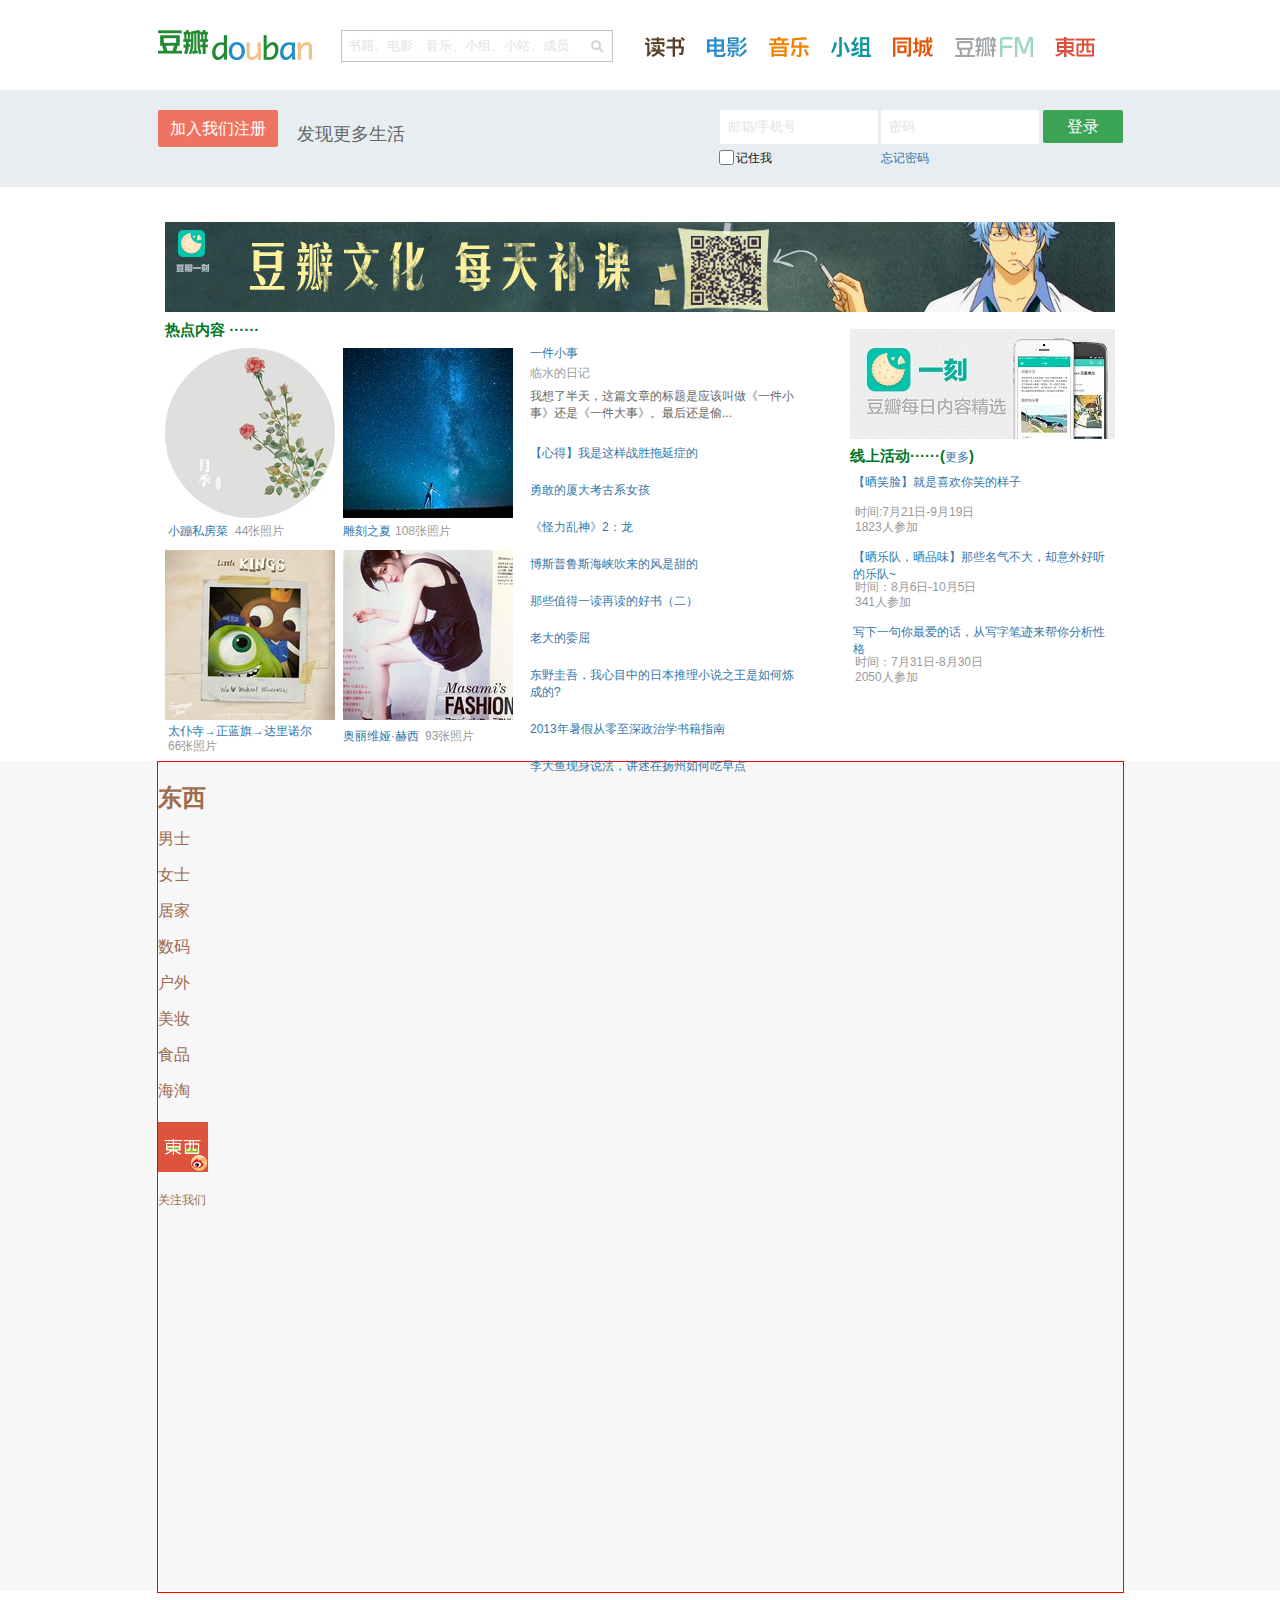
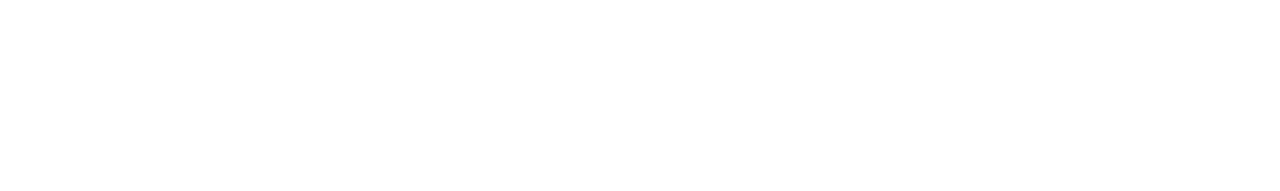
<file: 豆瓣网/index.html>
<!DOCTYPE html PUBLIC "-//W3C//DTD XHTML 1.0 Transitional//EN" "http://www.w3.org/TR/xhtml1/DTD/xhtml1-transitional.dtd">
<html xmlns="http://www.w3.org/1999/xhtml">
<head>
<meta http-equiv="Content-Type" content="text/html; charset=utf-8" />
<title>仿豆瓣网</title>
<link rel="stylesheet" href="style.css" />
</head>

<body>
	<!-- 顶部logo和搜索区域开始 -->
	<div id="header">
		<a href="" class="header-logo"></a>
		<form action="">
			<input type="text" class="header-search" value="书籍、电影、音乐、小组、小站、成员" />
			<a href="" class="header-sousuo"></a>
		</form>
		<ul>
			<li><a href="" class="header-book"></a></li>
			<li><a href="" class="header-movie"></a></li>
			<li><a href="" class="header-music"></a></li>
			<li><a href="" class="header-xiaozu"></a></li>
			<li><a href="" class="header-tongcheng"></a></li>
			<li><a href="" class="header-fm"></a></li>
			<li><a href="" class="header-dongxi"></a></li>
		</ul>
	</div>
	<!-- 顶部logo和搜索区域结束 -->
	<!-- 灰色注册区域开始 -->
	<div id="login">
		<div class="login-box">
		<a href="" class="login-zhuce">加入我们注册</a>
		<span>发现更多生活</span>
		<form action="">
			<input type="text" class="login-shouji" value="邮箱/手机号"/>
			<input type="text" class="login-mima" value="密码"/>
			<a href="" class="login-denglu">登录</a>
			<input type="checkbox" class="login-love" /><p>记住我</p>
		</form>	
		
		<a href="" class="login-forget">忘记密码</a>
		</div>
	</div>
	<!-- 灰色注册区域结束 -->
	<!-- 广告栏开始 -->
	<a href="" id="guanggao" ></a>
	<!-- 广告栏结束 -->
	<!-- 热点内容区域开始 -->
	<div id="content">
		<div class="content-left">
			<h2 class="content-ti">热点内容 ······ </h2>
			<ul>
				<li>
					<a href="" class="content-bj1"></a>
					<a href="" class="content-xx1">小蹦私房菜</a>
					<span class="yy1">44张照片</span>
				</li>
				<li>
					<a href="" class="content-bj2"></a>
					<a href="" class="content-xx2">雕刻之夏</a>
					<span class="yy2">108张照片</span>
				</li>
				<li>
					<a href="" class="content-bj3"></a>
					<a href="" class="content-xx3">太仆寺→正蓝旗→达里诺尔</a>
					<span class="yy3">66张照片</span>
				</li> 
				<li>
					<a href="" class="content-bj4"></a>
					<a href="" class="content-xx4">奥丽维娅·赫西</a>
					<span class="yy4">93张照片</span>
				</li>
			</ul>
		</div>
		<div class="content-conter">
			<p></p>
			<P></P>
			<P></P>
			<P></P>
			<a href="">一件小事</a>
			<h4>临水的日记</h4>
			<p>我想了半天，这篇文章的标题是应该叫做《一件小事》还是《一件大事》。最后还是偷...</p>
			<ul>
				<li><a href="">【心得】我是这样战胜拖延症的</a></li>
				<li><a href="">勇敢的厦大考古系女孩</a></li>
				<li><a href="">《怪力乱神》2：龙</a></li>
				<li><a href="">博斯普鲁斯海峡吹来的风是甜的</a></li>
				<li><a href="">那些值得一读再读的好书（二）</a></li>
				<li><a href="">老大的委屈</a></li>
				<li><a href="">东野圭吾，我心目中的日本推理小说之王是如何炼成的?</a></li>
				<li><a href="">2013年暑假从零至深政治学书籍指南</a></li>
				<li><a href="">李大鱼现身说法，讲述在扬州如何吃早点</a></li>
			</ul>
		</div>
		<div class="content-right">
			<a href="" class="content-right-a"><img src="images/file-1400831012.jpg" alt="" /></a>
			<h2 class="content-right-xian">线上活动······(<a href="">更多</a>)</h2>
			<ul>
				<li>
					<a href="">【晒笑脸】就是喜欢你笑的样子</a>
					<p>时间:7月21日-9月19日</p>
					<b>1823人参加</b>
				</li>
				<li>
					<a href="">【晒乐队，晒品味】那些名气不大，却意外好听的乐队~</a>
					<p>时间：8月6日-10月5日</p>
					<b>341人参加</b>
				</li>
				<li>
					<a href="">写下一句你最爱的话，从写字笔迹来帮你分析性格</a>
					<p>时间：7月31日-8月30日</p>
					<b>2050人参加</b>
				</li>
			</ul>
		</div>
	</div>
	<!-- 热点内容区域结束 -->
	<!-- 热点东西开始 -->
	<div id="hotxi">
		<div class="hotxi-box">
			<div class="hotxi-dongxi">
				<h2>东西</h2>
				<ul>
					<li><a href="">男士</a></li>
					<li><a href="">女士</a></li>
					<li><a href="">居家</a></li>
					<li><a href="">数码</a></li>
					<li><a href="">户外</a></li>
					<li><a href="">美妆</a></li>
					<li><a href="">食品</a></li>
					<li><a href="">海淘</a></li>
				</ul>
				<a href="" class="hotxi-bj"></a>
				<a href="" class="hotxi-guanzhu">关注我们</a>
			</div>
		</div>
	</div>
	<!-- 热点东西结束 -->
</body>
</html>
</file>
<file: 25pp/css/style.css>
@charset "utf-8";
/* CSS Document */
*{
	padding: 0px;
	margin : 0px;
}
body{
	margin-bottom: 300px;
	font-size: 12px;
}
/*公共样式开始*/
a{
	text-decoration: none;
	padding: 0px;
}
a:hover{
	color: #A9000F;
}
ul{
	list-style: none;
}
/*公共样式结束*/

/*顶部灰色区域开始*/
#header{
	width: 100%;
	height: 39px;
	border-bottom: 1px solid #DFDFDF;
	background: #F3F3F3;
}
#header .header-box{
	width: 980px;
	height: 40px;
	margin: 0 auto;
}
#header .header-box .header-box-left{
	width: 100px;
	height: 40px;
	float: left;
}
#header .header-box .header-box-left a{
	color: #848484;
	text-align: center;
	line-height: 40px;
}
#header .header-box .header-box-left span{
	color: #848484;
}
/*以上左边登陆注册区域结束*/
#header .header-box-right{
	width: 598px;
	height: 40px;
	float: right;
}

#header .header-box-right ul li {
	float: left;
	position: relative;
}
#header .header-box-right ul li span{
	display: block;
	position: absolute;
	top: 12px;
	right: 0px;
}
#header .header-box-right ul li a{
	padding: 0px 10px;
	display: block;
	height: 40px;
	line-height: 40px;
	text-align: center;
	color: #848484;
}
#header .header-box-right ul li a:hover{
	color: #000000;
}
#header .header-box-right ul li .header-weiba{
	width: 70px;
	height: 40px;
	background: url(../images/ico_jt1.jpg) no-repeat 78px 17px ;
	top: 5px;
}
#header .header-box-right ul li .header-weiba:hover{
	background: white url(../images/ico_jt2.jpg) no-repeat 78px 17px;
	color: #848484;
}
/*顶部灰色区域结束*/
/*搜素和logo区域开始*/
#neck{
	width: 100%;
	height: 107px;
	border-bottom: 1px solid #EEEEEE;
}
#neck .neck-box{
	width: 980px;
	height: 108px;
	margin: 0 auto;
	position: relative;	
}
#neck .neck-box .neck-logo{
	position: absolute;
	top: 32px;
	left: 0px;
}
#neck .neck-box .neck-news{
	position: absolute;
	top: 32px;
	left: 155px;
}
#neck .neck-box .neck-zixun{
	position: absolute;
	top: 32px;
	left: 618px;
	border :1px solid #DBDBDB;
	border-radius: 3px;
	display: block;
	width: 89px;
	height: 35px;
	text-align: center;
	line-height: 35px;
	color: #969696;
}
#neck .neck-box .neck-button{
	position: absolute;
	top: 32px;
	right: 0px;
	display: block;
	width: 270px;
	height: 35px;
	border: 1px solid #DBDBDB;
	color: #bababa;
	border-radius: 3px;
	font-size: 12px;
	text-indent: 9px;
	background: url(../images/ico_seach.jpg) no-repeat 248px 9px ;
}
#neck .neck-box ul{
	position: absolute;
	left: 618px;
	top: 78px;
}
#neck .neck-box ul li{
	float: left;
	color: #989898;
}
#neck .neck-box ul li a{
	padding-left: 8px;
	color: #999898;
}
#neck .neck-box ul li a:hover{
	color: #5D723E;
}
/*搜素和logo区域结束*/
/*导航栏开始*/
#bar{
	width: 100%;
	height: 45px;
	border-bottom: 3px solid #EEEEEE;
}
#bar .bar-box{
	width: 980px;
	height: 45px;
	margin: 0 auto;
}
#bar .bar-box ul li{
	float: left;
}
#bar .bar-box ul li a{
	display: block;
	width: 121px;
	height: 45px;
	text-align: center;
	line-height: 48px;
	color: #5C5C5C;
	border-left: 1px solid #eeeeee;
}
#bar .bar-box ul li a:hover{
	color: #2F0000;
	line-height: 44px;
	border-top: 2px solid #000000;
}
#bar .bar-box .bar-shou{
	border-top: 2px solid #000000;
	color: #000;
}
#bar .bar-box .bar-shou:hover{
	line-height: 48px;
}
#bar .bar-box .bar-apple:hover{
	border-top: 2px solid #0082E7;
}
#bar .bar-box .bar-android:hover{
	border-top: 2px solid #59C46C;
}
#bar .bar-box .bar-yule{
	border-right: 1px solid #F2F2F2;
	width: 124px;
}
/*导航栏结束*/
/*大图展示和独家专题区域开始*/
#large{
	width: 980px;
	height: 310px;
	margin: 24px auto;
	
}
#large .large-left{
	width: 700px;
	height: 310px;
	float: left;
	position: relative;
}
#large .large-left a{
	
}
#large .large-left .large-jieshao{
	position: absolute;
	top: 0px;
	left: 490px;
	padding: 30px 24px;
	background: #222222;
	height: 250px;
}
#large .large-left .large-jieshao h2{
	color: white;
	font-size: 16px;
	margin-bottom: 11px;
}
#large .large-left .large-jieshao p{
	color: #909090;
	text-indent: 2em;
	line-height: 20px;
	letter-spacing: 0px;
}
#large .large-left .large-jieshao ul li{
	float: left;
	margin-top: 30px;
}
#large .large-left .large-jieshao ul li a{
	display: block;
	width: 8px;
	height: 8px;
	background: #CCCCCC;
	margin-left: 19px;
}
#large .large-right{
	width: 258px;
	height: 308px;
	border: 1px solid #EDEDED;
	float: right;
}
#large .large-right p{
	width: 258px;
	height: 44px;
	border-bottom: 1px solid #EDEDED;
	text-indent: 14px;
	color: #000000;
	font-size: 14px;
	line-height: 45px;
	position: relative;
}
#large .large-right p a{
	background: url(../images/commmon-ico.jpg) no-repeat -31px -83px;
	width: 13px;
	height: 13px;
	display: block;
	position: absolute;
	top: 15px;
	right: 15px;
}
#large .large-right p span{
	color: #C20011;
}
#large .large-right .large-wuzhuang{
	width: 228px;
	height: 233px;
	padding: 15px 15px;
	margin-bottom: 5px;
}
#large .large-right ul li a{
	line-height: 30px;
	color: #636363;
}
#large .large-right ul li a:hover{
	color: #A5111E;
}
/*大图展示和独家专题区域结束*/
/*新闻和测评区域开始*/
#news{
	width: 980px;
	height: 360px;
	margin: 0 auto;
	margin-bottom: 21px;
}
#news .news-left{
	width: 698px;
	height: 358px;
	border: 1px solid #ECECEC;
	float: left;	
}
#news .news-left .news-title{
	width: 698px;
	height: 44px;
	background: #FCFCFC;
	/*border-bottom: 1px solid #ECECEC;*/
}
#news .news-left .news-title a{
	display: block;
	width: 142px;
	height: 44px;
	border-right: 1px solid #ECECEC;
	border-bottom: 1px solid #ECECEC;
	float: left;
	color: #5C5C5C;
	text-align: center;
	line-height: 45px;
}
#news .news-left .news-title a:hover{
	border-top: 2px solid #000000;
	height: 43px;
	line-height: 40px;
	border-bottom: 0px;
	background: white;
}
#news .news-left .news-title p{
	width: 412px;
	height: 44px;
	border-bottom: 1px solid #ECECEC;
	float: left;
}
#news .news-left .news-dashijian{
	width: 646px;
	height: 100px;
	padding: 24px 26px;
	font-size: 18px;
	position: relative;
}
#news .news-left .news-dashijian a{
	color: black;
	font-weight: 700;
	font-family: 微软雅黑;
	position: absolute;
	top: 24px;
	left: 130px;
}
#news .news-left .news-dashijian a:hover{
	color: #A5111E;
	font-family: 微软雅黑;
}
#news .news-left .news-dashijian .news-zuo{
	position: absolute;
	left: 24px;
	top: 15px;
	width: 25px;
	height: 25px;
	background: url(../images/commmon-ico.jpg) -35px -227px;
}
#news .news-left .news-dashijian .news-you{
	position: absolute;
	left: 642px;
	top: 25px;
	width: 25px;
	height: 25px;
	background: url(../images/commmon-ico.jpg) -60px -227px;
}
#news .news-left .news-dashijian .news-wenzi{
	position: absolute;
	top: 68px;
	left: 10px;
	font-size: 12px;
	color: #A1A1A1;
	line-height: 20px;
	text-indent: 2em;
	padding: 0px 24px;
}
#news .news-left .news-dashijian .news-xijie{
	position: absolute;
	left: 632px;
	top: 115px;
	font-size: 12px;
	font-family: 微软雅黑;
	font-weight: 400;
}
#news .news-left ul{
	padding: 9px 15px;
}
#news .news-left ul li{
	float: left;
	width: 334px;
	padding: 8px 0px;
}
#news .news-left ul li a{
	padding-right: 10px;
	color: #636363;
}
#news .news-left ul li a:hover{
	color: #A9000F;
}
#news .news-left ul li .news-apple{
	color: #3AA9FF;
}
#news .news-left ul li .news-android{
	color: #59C46C;
}
#news .news-right{
	width: 258px;
	height: 358px;
	border: 1px solid #ECECEC;	
	float: right;
}
#news .news-right p{
	width: 258px;
	height: 44px;
	border-bottom: 1px solid #EDEDED;
	text-indent: 14px;
	color: #000000;
	font-size: 14px;
	line-height: 45px;
	position: relative;
}
#news .news-right p a{
	background: url(../images/commmon-ico.jpg) no-repeat -31px -83px;
	width: 13px;
	height: 13px;
	display: block;
	position: absolute;
	top: 15px;
	right: 15px;
}
#news .news-right p span{
	color: #C20011;
}
#news .news-right .news-wuzhuang{
	width: 228px;
	height: 233px;
	padding: 15px 15px;
	margin-bottom: 5px;
	position: relative;
}
#news .news-right .news-wuzhuang a img{
	width: 228px;
	height: 125px;
}
#news .news-right ul li p{
	font-size: 12px;
	line-height: 20px;
	width: 230px;
	color: #A1A1A1;
	font-family: 微软雅黑;
}
#news .news-right .news-wuzhuang ul li .news-ha{
	background: none;
	position: absolute;
	top: 185px;
	left: 200px;
	color: black;	
}
#news .news-right .news-wuzhuang ul li .news-ha:hover{
	color: #AE3B1E;
}
#news .news-right ul li a{
	line-height: 30px;
	color: #636363;
}
#news .news-right ul li a:hover{
	color: #A5111E;
}
/*新闻和测评区域开始*/
/*苹果和安卓互联开始*/
#tel{
	width: 980px;
	height: 495px;
	margin: 0 auto;
	border-top: 4px solid #494949;
	margin-bottom: 20px;
}
#tel .tel-left{
	width: 698px;
	height: 494px;
	/*border: 1px solid #ECECEC;*/
	float: left;
	position: relative;	
}
#tel .tel-left .tel-left-apple{
	position: absolute;
	width: 330px;
	height: 494px;
	/*border: 1px solid red;*/
	top: 0px;
	left: 0px;
}
#tel .tel-left .tel-left-apple .tel-title{
	width: 330px;
	height: 49px;
	line-height: 49px;
	position: relative;
}
#tel .tel-left .tel-left-apple .tel-title p{
	font-size: 18px;
}
#tel .tel-left .tel-left-apple .tel-title p span{
	font-size: 18px;
	color: #0082E7;
}
#tel .tel-left .tel-left-apple .tel-title a{
	position: absolute;
	top: 0px;
	right: 0px;
	color: #B9A1A1;
}
#tel .tel-left .tel-left-apple .tel-title a:hover{
	color: #A9000F;
}
#tel .tel-left .tel-left-apple ul li{
	width: 330px;
	height: 92px;
	position: relative;
	margin-bottom: 15px;
	border-bottom: 1px solid #EDEDED;
}
#tel .tel-left .tel-left-apple ul li img{
	border: 1px solid #6A6A6C;
}
#tel .tel-left .tel-left-apple ul li .tel-one{
	position: absolute;
	top: 10px;
	left: 168px;
	font-size: 14px;
	color: black;
}
#tel .tel-left .tel-left-apple ul li .tel-one:hover{
	color: #A9000F;
}
#tel .tel-left .tel-left-apple ul li .tel-two{
	position: absolute;
	top: 35px;
	right: 0px;
	font-size: 12px;
	color: black;
	display: block;
	width: 163px;
	color: #A1A1A1;
}
#tel .tel-left .tel-left-apple ul li .tel-two:hover{
	color: #A9000F;
}
#tel .tel-left .tel-left-apple ul .tel-liebiao{
	width: 330px;
	height: 190px;
	margin-bottom: 0px;
}
#tel .tel-left .tel-left-apple ul .tel-liebiao ul li{
	height: 13px;
	border: none;
	padding-left: 15px;
	width: 315px;
}
#tel .tel-left .tel-left-apple ul .tel-liebiao ul li a{
	color: #636363;
}
#tel .tel-left .tel-left-apple ul .tel-liebiao ul li a:hover{
	color: #A9000F;
}
#tel .tel-left .tel-left-apple .tel-weiba{
	width: 330px;
	height: 38px;
	padding-left: 15px;
	line-height: 38px;
}
#tel .tel-left .tel-left-apple .tel-weiba a{
	color: #636363;
	padding-right: 12px;
	border-right: 1px solid #FAF3EF;
}
#tel .tel-left .tel-left-apple .tel-weiba a:hover{
	color: #A9000F;
}
#tel .tel-left .tel-left-android{
	width: 330px;
	height: 494px;
	/*border: 1px solid purple;*/
	position: absolute;
	top: 0px;
	right: 0px;
}
#tel .tel-left .tel-left-android .tel-title{
	width: 330px;
	height: 49px;
	line-height: 49px;
	position: relative;
}
#tel .tel-left .tel-left-android .tel-title p{
	font-size: 18px;
}
#tel .tel-left .tel-left-android .tel-title p span{
	font-size: 18px;
	color: #59C46C;
}
#tel .tel-left .tel-left-android .tel-title a{
	position: absolute;
	top: 0px;
	right: 0px;
	color: #B9A1A1;
}
#tel .tel-left .tel-left-android .tel-title a:hover{
	color: #A9000F;
}
#tel .tel-left .tel-left-android ul li{
	width: 330px;
	height: 92px;
	position: relative;
	margin-bottom: 15px;
	border-bottom: 1px solid #EDEDED;
}
#tel .tel-left .tel-left-android ul li img{
	border: 1px solid #6A6A6C;
}
#tel .tel-left .tel-left-android ul li .tel-one{
	position: absolute;
	top: 10px;
	left: 168px;
	font-size: 14px;
	color: black;
}
#tel .tel-left .tel-left-android ul li .tel-one:hover{
	color: #A9000F;
}
#tel .tel-left .tel-left-android ul li .tel-two{
	position: absolute;
	top: 35px;
	right: 0px;
	font-size: 12px;
	color: black;
	display: block;
	width: 163px;
	color: #A1A1A1;
}
#tel .tel-left .tel-left-android ul li .tel-two:hover{
	color: #A9000F;
}
#tel .tel-left .tel-left-android ul .tel-liebiao{
	width: 330px;
	height: 190px;
	margin-bottom: 0px;
}
#tel .tel-left .tel-left-android ul .tel-liebiao ul li{
	height: 13px;
	border: none;
	padding-left: 15px;
	width: 315px;
}
#tel .tel-left .tel-left-android ul .tel-liebiao ul li a{
	color: #636363;
}
#tel .tel-left .tel-left-android ul .tel-liebiao ul li a:hover{
	color: #A9000F;
}
#tel .tel-left .tel-left-android .tel-weiba{
	width: 330px;
	height: 38px;
	padding-left: 15px;
	line-height: 38px;
}
#tel .tel-left .tel-left-android .tel-weiba a{
	color: #636363;
	padding-right: 12px;
	border-right: 1px solid #FAF3EF;
}
#tel .tel-left .tel-left-android .tel-weiba a:hover{
	color: #A9000F;
}
#tel .tel-right{
	width: 258px;
	height: 494px;
	border: 1px solid #ECECEC;	
	float: right;
}
#tel .tel-right .tel-right-title{
	width: 238px;
	height: 44px;
	border-bottom: 1px solid #EDEDED;
	background: #FFFFFF;
	line-height: 44px;
	padding: 0px 10px;
	position: relative;
}
#tel .tel-right .tel-right-title p{
	font-size: 14px;
	color: black;
}
#tel .tel-right .tel-right-title p span{
	color: #C20011;
}
#tel .tel-right .tel-right-title a{
	position: absolute;
	top: 0px;
	right: 10px;
	color: #A1A1A1;
}
#tel .tel-right .tel-right-title a:hover{
	color: #A9000F;
}
#tel .tel-right ul li{
	width: 258px;
	height: 46px;
	border-bottom: 1px solid #EDEDED;
	line-height: 46px;
	color: #636363;
}
#tel .tel-right ul li a:hover{
	color: #A9000F;
}
#tel .tel-right ul .tel-right-one{
	width: 258px;
	height: 120px;
	position: relative;
}
#tel .tel-right ul .tel-right-one span{
	position: absolute;
	top: 20px;
	left: 15px;
	width: 12px;
	height: 12px;
	display: block;
	background: url(../images/commmon-ico.jpg) no-repeat -32px -27px;
}
#tel .tel-right ul .tel-right-one .tel-a1{
	position: absolute;
	top: 3px;
	left: 37px;
	color: #636363;
}
#tel .tel-right ul .tel-right-one .tel-a1:hover{
	color: #A9000F;
}
#tel .tel-right ul .tel-right-one p{
	width: 230px;
	height: 55px;
	line-height: 20px;
	position: absolute;
	top: 45px;
	left: 15px;
}
#tel .tel-right ul .tel-right-one .tel-a2{
	position: absolute;
	top: 73px;
	right: 13px;
	color: #636363;
}
#tel .tel-right ul .tel-right-one .tel-a2:hover{
	color: #A9000F;
}
#tel .tel-right ul .tel-right-two{
	position: relative;
}
#tel .tel-right ul .tel-right-two span{
	position: absolute;
	top: 20px;
	left: 15px;
	width: 12px;
	height: 12px;
	display: block;
	background: url(../images/commmon-ico.jpg) no-repeat -32px -41px;
}
#tel .tel-right ul .tel-right-two a{
	position: absolute;
	top: 3px;
	left: 37px;
	color: #636363;
}
#tel .tel-right ul .tel-right-three{
	position: relative;
}
#tel .tel-right ul .tel-right-three span{
	position: absolute;
	top: 20px;
	left: 15px;
	width: 12px;
	height: 12px;
	display: block;
	background: url(../images/commmon-ico.jpg) no-repeat -32px -55px;
}
#tel .tel-right ul .tel-right-three a{
	position: absolute;
	top: 3px;
	left: 37px;
	color: #636363;
}
#tel .tel-right ul .tel-right-four{
	position: relative;
}
#tel .tel-right ul .tel-right-four span{
	position: absolute;
	top: 20px;
	left: 15px;
	width: 12px;
	height: 12px;
	display: block;
	background: url(../images/commmon-ico.jpg) no-repeat -32px -69px;
}
#tel .tel-right ul .tel-right-four a{
	position: absolute;
	top: 3px;
	left: 37px;
	color: #636363;
}
#tel .tel-right ul .tel-right-five{
	position: relative;
}
#tel .tel-right ul .tel-right-five span{
	position: absolute;
	top: 20px;
	left: 15px;
	width: 12px;
	height: 12px;
	display: block;
	background: url(../images/commmon-ico.jpg) no-repeat -47px -27px;
}
#tel .tel-right ul .tel-right-five a{
	position: absolute;
	top: 3px;
	left: 37px;
	color: #636363;
}
#tel .tel-right ul .tel-right-six{
	position: relative;
}
#tel .tel-right ul .tel-right-six span{
	position: absolute;
	top: 20px;
	left: 15px;
	width: 12px;
	height: 12px;
	display: block;
	background: url(../images/commmon-ico.jpg) no-repeat -47px -41px;
}
#tel .tel-right ul .tel-right-six a{
	position: absolute;
	top: 3px;
	left: 37px;
	color: #636363;
}
#tel .tel-right ul .tel-right-seven{
	position: relative;
}
#tel .tel-right ul .tel-right-seven span{
	position: absolute;
	top: 20px;
	left: 15px;
	width: 12px;
	height: 12px;
	display: block;
	background: url(../images/commmon-ico.jpg) no-repeat -47px -54px;
}
#tel .tel-right ul .tel-right-seven a{
	position: absolute;
	top: 3px;
	left: 37px;
	color: #636363;
}
#tel .tel-right ul .tel-right-eight{
	position: relative;
}
#tel .tel-right ul .tel-right-eight span{
	position: absolute;
	top: 20px;
	left: 15px;
	width: 12px;
	height: 12px;
	display: block;
	background: url(../images/commmon-ico.jpg) no-repeat -47px -68px;
}
#tel .tel-right ul .tel-right-eight a{
	position: absolute;
	top: 3px;
	left: 37px;
	color: #636363;
}
/*苹果和安卓互联结束*/
/*中间广告区域开始*/
#gd{
	width: 980px;
	height: 100px;
	margin: 20px auto;
}
/*中间广告区域结束*/
/*游戏和软件及排行榜开始*/
#tel .tel-right .tel-right-phb{
	width: 258px;
	height: 44px;
}
#tel .tel-right .tel-right-phb .phb-apple{
	display: block;
	width: 129px;
	height: 44px;
	line-height: 44px;
	text-align: center;
	background: white;
	float: left;
	color: black;
}
#tel .tel-right .tel-right-phb .phb-apple:hover,#tel .tel-right .tel-right-phb .phb-android:hover{
	color: #A9000F;
} 
#tel .tel-right .tel-right-phb .phb-android{
	display: block;
	width: 129px;
	height: 44px;
	line-height: 44px;
	text-align: center;
	background: #FBFBFB;
	float: left;
	color: black;
}
#tel .tel-right ul .tel-right-one .kupao-seven{
	width: 50px;
	height: 50px;
	display: block;
	background: url(../images/20140814040055797_108x108.jpg) no-repeat;
	position: absolute;
	top: 10px;
	left: 40px;
}
#tel .tel-right ul .tel-right-one .kupao-one{
	color: #636363;
	position: absolute;
	left: 106px;
	top: 16px;
	font-size: 14px;
}
#tel .tel-right ul .tel-right-one .kupao-two{
	color: #636363;
	position: absolute;
	left: 110px;
	top: 40px;
	font-size: 14px;
}
#tel .tel-right ul .tel-right-one .kupao-three{
	color: #636363;
	position: absolute;
	left: 180px;
	top: 40px;
	font-size: 14px;
}
#tel .tel-right ul .tel-right-one .kupao-four{
	color: #636363;
	position: absolute;
	left: 40px;
	top: 75px;
	font-size: 14px;
}
#tel .tel-right ul .tel-right-one .kupao-five{
	color: #636363;
	position: absolute;
	left: 100px;
	top: 75px;
	font-size: 14px;
}
#tel .tel-right ul .tel-right-one .kupao-six{
	color: #636363;
	position: absolute;
	left: 144px;
	top: 88px;
}
#tel .tel-right ul .tel-right-one .kupao-five:hover,
#tel .tel-right ul .tel-right-one .kupao-four:hover,
#tel .tel-right ul .tel-right-one .kupao-three:hover,
#tel .tel-right ul .tel-right-one .kupao-two:hover,
#tel .tel-right ul .tel-right-one .kupao-one:hover{
	color: #A9000F;
}
/*游戏和软件及排行榜结束*/
/*产品娱乐排行榜开始*/

/*产品娱乐排行榜结束*/
/*图片浏览和点击区域开始*/
#jingmei{
	width: 980px;
	height: 402px;
	margin: 0 auto;
	border-top: 3px solid #494949;
	position: relative;
}
#jingmei p{
	position: absolute;
	left: 0px;
	top: 15px;
	font-size: 14px;
	color: black;
}
#jingmei .mei-one{
	color: #A1A1A1;
	position:absolute;
	top: 15px;
	left: 842px;
}
#jingmei .mei-two{
	color: #A1A1A1;
	position:absolute;
	top: 15px;
	left: 902px;
}
#jingmei .mei-three{
	color: #A1A1A1;
	position:absolute;
	top: 15px;
	left: 946px;	
}
#jingmei .jingmei-meitu{
	width: 980px;
	height: 354px;
	position: absolute;
	top: 43px;
}
#jingmei .jingmei-meitu a{
	float: left;
	border-right: 1px solid white;
}
#jingmei .jingmei-meitu .tu-01 img{
	display: block;
	width: 199px;
	height: 354px;
}
#jingmei .jingmei-meitu .tu-02 img{
	display: block;
	width: 123px;
	height: 219px;
}
#jingmei .jingmei-meitu .tu-03 img{
	display: block;
	width: 292px;
	height: 219px;
}
#jingmei .jingmei-meitu .tu-04 img{
	display: block;
	width: 180px;
	height: 219px;
}
#jingmei .jingmei-meitu .tu-05 img{
	display: block;
	width: 180px;
	height: 219px;
}
#jingmei .jingmei-meitu .tu-06 img{
	display: block;
	width: 175px;
	height: 134px;
}
#jingmei .jingmei-meitu .tu-07 img{
	display: block;
	width: 77px;
	height: 134px;
}
#jingmei .jingmei-meitu .tu-08 img{
	display: block;
	width: 175px;
	height: 134px;
}
#jingmei .jingmei-meitu .tu-09 img{
	display: block;
	width: 101px;
	height: 134px;
}
#jingmei .jingmei-meitu .tu-10 img{
	display: block;
	width: 173px;
	height: 134px;
}
#jingmei .jingmei-meitu .tu-11 img{
	display: block;
	width: 72px;
	height: 134px;
}
/*图片浏览和点击区域结束*/
/*底部开始*/
#foot{
	width: 100%;
	height: 330px;
	background: #FBFBFB;
	border-top: 1px solid #EBEBEB;
}
#foot .foot-box{
	width: 980px;
	height: 330px;
	border: 1px solid #FBFBFB;
	margin: 0 auto;
}
#foot .foot-box ul li{
	float: left;
	width: 186px;
	height: 90px;
	/*background: red;*/
	margin-right: 55px;
	margin-top: 40px;
	position: relative;
}
#foot .foot-box ul li p{
	font-size: 14px;
	font-weight: 700;
	border-bottom: 1px solid #EBEBEB;
	padding-bottom: 10px;
}
#foot .foot-box ul li .foot-one{
	position: absolute;
	top: 38px;
	left: 0px;
	color: #575757;
}
#foot .foot-box ul li .foot-two{
	position: absolute;
	top: 38px;
	left: 93px;
	color: #575757;
}
#foot .foot-box ul li .foot-three{
	position: absolute;
	top: 65px;
	left: 0px;
	color: #575757;
}
#foot .foot-box ul li .foot-four{
	position: absolute;
	top: 65px;
	left: 93px;
	color: #575757;
}
#foot .foot-box .lianjie{
	width: 980px;
	height: 80px;
	border-bottom: 1px solid #EBEBEB;
	border-top: 1px solid #EBEBEB;
	margin-top: 170px;
	/*line-height: 40px;*/
}
#foot .foot-box .lianjie .lianjie-ip li {
	float: left;
	height: 10px;
	width: 108px;
	margin: 0px;
	margin-top: 22px;
}
#foot .foot-box .lianjie .lianjie-ip li a{
	padding-right: 10px;
	display: block;
	height: 10px;
	color: #636363;
}
#foot .foot-box .foot-weiba{
	text-align: center;
	color: #636363;
	margin-top: 22px;
}
#foot .foot-box .foot-weibaha a{
	color: #636363;
}
#foot .foot-box .foot-weibaha{
	text-align: center;
	color: #636363;
	margin-top: 8px;
}
/*底部结束*/
</file>
<file: 和茶网/css/style.css>
@charset "utf-8";
/* CSS Document */
*{
	padding: 0px;
	margin: 0px;
}
a{
	text-decoration: none;
}
a:hover{
	text-decoration: underline;
	color: #CF140A;
}
body{
	/*padding-bottom: 30px;*/
}
form,img,input,div{
	border: none;
	border: 1px solid none;
}
ul{
	list-style: none;
}
/*顶部灰色区域开始*/
#top{
	width: 100%;
	height: 28px;
	background: #F4F4F4;
	border-bottom: 1px solid #EAEAEA;
	font-size: 12px;
	font-family: Arial,Helvetica,sans-serif;
}
#top #top_guanyu{
	width: 1200px;
	height: 28px;
	/*border-left: 2px solid #272822;*/
	/*border-right: 2px solid #7141BA;*/
	margin: 0 auto;
}
/*左边开始*/
#top #top_guanyu #top_left{
	height: 28px;
	/*border-right: 3px solid #FAD509;*/
	float: left;
}
#top #top_guanyu #top_left .shoucang{
	line-height: 28px;
	color: #666666;
	padding-right: 9px;
	border-right:1px solid #DCD4D4;
	color: #3E3E3E;
}
#top #top_guanyu #top_left .hao{
	padding-left: 9px;
}
#top #top_guanyu #top_left .denglu{
	color: #5F7C2C;
	padding-right: 9px;
}
#top #top_guanyu #top_left .zhuce{
	color: #5F7C2C;
	padding-left: 12px;
}
#top #top_guanyu #top_left a:hover{
	color: #CF140A;
}
/*左边结束*/
/*右边开始*/
#top #top_guanyu #top_right{
	height: 28px;
	float: right;
	/*border-left: 3px solid #A6E22E;*/
	line-height: 28px;
}
#top #top_guanyu #top_right a{
	color: #666666;
	border-left: 1px solid #DCD4D4;
	padding-left: 12px;
	margin-left: 4px;
	padding-right: 9px;
}
#top #top_guanyu #top_right a:hover{
	color: #CF140A;
}
#top #top_guanyu #top_right .gouwu{
	width: 120px;
	height: 25px;
	display: block;
	float: left;
	background: url(../images/top_bg2.gif) no-repeat 0px 0px;border: none;
}
#top #top_guanyu #top_right .gouwu span{
	padding-left: 30px;
}
#top #top_guanyu #top_right .gouwu:hover{
	text-decoration:none;
	color: #CF140A;
}
/*右边结束*/
/*顶部灰色区域结束*/
/*logo和搜索开始*/
#box{width: 1200px;
	height: 85px;
	margin: 0 auto;
	position: relative;
}
#box form .sou{
	float: left;
 	width: 405px;
  	height: 31px;
  	line-height: 31px;
  	border: none;
  	position: absolute;
	text-indent: 30px; 
	top: 21px; 
	left: 560px; 
	background-image: url(../images/search_bg1.png); 
}
#box form .anniu{
	width:72px;
	height: 25px;
	line-height: 25px;
	border: none;
	position: absolute;
	top: 24px;
	left: 890px;
	background-image: url(../images/search_sub.jpg); 
}
#box #box_zi,#box #box_zi a{
	font-size: 12px;
	color: #666;
}
#box #box_zi{
	position: absolute;
	top: 58px;
	left: 560px;
}
#box #box_zi a{
	padding-left: 1px;
}
#box #box_zi a:hover{
	color: #FF6600;
}
#box #box_fuwu{
	width: 200px;
	height: 85px;
	position: absolute;
	top: 0px;
	right: 0px;
}
#box #box_fuwu .dianhua{
	padding-top: 21px;
	padding-left: 113px; 
	background: white;
}
#box #box_fuwu p{
	font-size: 24px;
	font-family: Arial;
	color: #6E6E6E;
	padding-left: 50px;
	padding-top: 10px;
}
/*logo和搜索结束*/
/*菜单栏开始*/
#menu{
	width: 100%;
	height: 37px;
	background:#54980A;
	z-index: 5;
	position: relative;
}
#menu .menu_daohang{
	width: 1200px;
	height: 37px;
	margin: 0 auto;
	/*border-left:2px solid red;*/
	/*border-right: 2px solid red;*/
	position: relative;
}
/*左侧开始*/
#menu .menu_daohang .menu_left{
	width: 200px;
	position: absolute;
	top: 0px;
	font-family: Arial;
}
#menu .menu_daohang .menu_left p{
	border-left: 1px solid #E0E0E0;
	border-right: 1px solid #E0E0E0;
}
#menu .menu_daohang .menu_left p a{
	color: #3E3E3E;	
}
#menu .menu_daohang .menu_left p a:hover{
	color: #CF140A;
}
#menu .menu_daohang .menu_left .shang{
	text-indent: 10px;
	color: white;
	font-size: 15px;
	font-family: 微软雅黑，黑体;
	line-height:37px;
	font-weight:500;
	display: block;
	background: #69A723 url(../images/nav_bg3.png) no-repeat 165px 0px;
}
#menu .menu_daohang .menu_left .shang:hover{
	text-decoration: none;
}
#menu .menu_daohang .menu_left .lv{
	width: 200px;
	height: 42px;
	font-size: 12px;
	line-height: 42px;
	text-indent: 11px;
	background:#FFFFFF url(../images/lnav7_bg1.gif) no-repeat 0px 0px;
}
#menu .menu_daohang .menu_left .lv a{
	padding-right: 10px;
}
#menu .menu_daohang .menu_left .lv .lvcha{
	padding-right: 20px;
	font-weight: 700;
}
#menu .menu_daohang .menu_left .wulong{
	width: 200px;
	height: 42px;
	font-size: 12px;
	line-height: 42px;
	text-indent: 11px;
	background: #F5F5F5 url(../images/lnav7_bg1.gif) no-repeat 0px 0px;
}
#menu .menu_daohang .menu_left .wulong a{
	padding-right: 10px;
}
#menu .menu_daohang .menu_left .wulong .wulongcha{
	padding-right: 5px;
	font-weight: 700;
}
#menu .menu_daohang .menu_left .hong{
	width: 200px;
	height: 42px;
	font-size: 12px;
	line-height: 42px;
	text-indent: 11px;
	background: #FFFFFF url(../images/lnav7_bg1.gif) no-repeat 0px 0px;
}
#menu .menu_daohang .menu_left .hong a{
	padding-right: 10px;
}
#menu .menu_daohang .menu_left .hong .hongcha{
	padding-right: 20px;
	font-weight: 700;
}
#menu .menu_daohang .menu_left .hei{
	width: 200px;
	height: 42px;
	font-size: 12px;
	line-height: 42px;
	text-indent: 11px;
	background: #F5F5F5 url(../images/lnav7_bg1.gif) no-repeat 0px 0px;
}
#menu .menu_daohang .menu_left .hei a{
	padding-right: 10px;
}
#menu .menu_daohang .menu_left .hei .heicha{
	padding-right: 5px;
	font-weight: 700;
}
#menu .menu_daohang .menu_left .bai{
	width: 200px;
	height: 42px;
	font-size: 12px;
	line-height: 42px;
	text-indent: 11px;
	background: #FFFFFF url(../images/lnav7_bg1.gif) no-repeat 0px 0px;
}
#menu .menu_daohang .menu_left .bai a{
	padding-right: 10px;
}
#menu .menu_daohang .menu_left .bai .baicha{
	padding-right: 20px;
	font-weight: 700;
}
#menu .menu_daohang .menu_left .hua{
	width: 200px;
	height: 42px;
	font-size: 12px;
	line-height: 42px;
	text-indent: 11px;
	background: #F5F5F5 url(../images/lnav7_bg1.gif) no-repeat 0px 0px;
}
#menu .menu_daohang .menu_left .hua a{
	padding-right: 10px;
}
#menu .menu_daohang .menu_left .hua .huacha{
	padding-right: 5px;
	font-weight: 700;
}
#menu .menu_daohang .menu_left .tese{
	width: 200px;
	height: 42px;
	font-size: 12px;
	line-height: 42px;
	text-indent: 11px;
	background: #FFFFFF url(../images/lnav7_bg1.gif) no-repeat 0px 0px;
}
#menu .menu_daohang .menu_left .tese a{
	padding-right: 10px;
}
#menu .menu_daohang .menu_left .tese .tesecha{
	padding-right: 20px;
	font-weight: 700;
}
#menu .menu_daohang .menu_left .jiage{
	width: 200px;
	height: 51px;
	font-size: 12px;
	line-height: 51px;
	text-indent: 11px;
	background: #F5F5F5 url(../images/lnav7_bg1.gif) no-repeat 0px 0px;
}
#menu .menu_daohang .menu_left .jiage a{
	padding-right: 8px;
}
#menu .menu_daohang .menu_left .jiage .jiagecha{
	padding-right: 5px;
	font-weight: 700;
}
#menu .menu_daohang .menu_left .gongxiao{
	width: 200px;
	height: 42px;
	font-size: 12px;
	line-height: 42px;
	text-indent: 11px;
	background: #FFFFFF url(../images/lnav7_bg1.gif) no-repeat 0px 0px;
}
#menu .menu_daohang .menu_left .gongxiao a{
	padding-right: 10px;
}
#menu .menu_daohang .menu_left .gongxiao .gongxiaocha{
	padding-right: 20px;
	font-weight: 700;
}
#menu .menu_daohang .menu_left .ju{
	width: 200px;
	height: 42px;
	font-size: 12px;
	line-height: 42px;
	text-indent: 11px;
	background: #F5F5F5 url(../images/lnav7_bg1.gif) no-repeat 0px 0px;
}
#menu .menu_daohang .menu_left .ju a{
	padding-right: 10px;
}
#menu .menu_daohang .menu_left .ju .chaju{
	padding-right: 5px;
	font-weight: 700;
}
#menu .menu_daohang .menu_left .jinkou{
	width: 200px;
	height: 48px;
	font-size: 12px;
	line-height: 46px;
	text-indent: 11px;
	background: url(../images/lnav7_bg1.gif) no-repeat 0px 0px;
	border-bottom: 1px solid #E0E0E0;
}
#menu .menu_daohang .menu_left .jinkou a{
	padding-right: 3px;
}
#menu .menu_daohang .menu_left .jinkou .jinkoujiu{
	padding-right: 5px;
	font-weight: 700;
}
/*左侧结束*/
/*中间开始*/
#menu .menu_daohang .mulu{
	width: 1000px;
	height: 37px;
	line-height: 37px;
	position: absolute;
	top: 0px;
	left: 200px;
}
#menu .menu_daohang .mulu ul li{
	float: left;
}
#menu .menu_daohang .mulu ul li a{
	float: left;
	width: 88px;
	color: white;
	font-size: 15px;
	display: block;
	font-family: 微软雅黑,黑体;
	font-weight: 500;
	text-align: center;
	height: 37px;
	line-height: 37px;
}
#menu .menu_daohang .mulu ul li .shouye{
	background: #367400;
}
#menu .menu_daohang .mulu ul li .redcha{     
	background: url(../images/hot1.gif) no-repeat 57px 4px;
}
#menu .menu_daohang .mulu ul li .redcha:hover{
	background: #367400 url(../images/hot1.gif) no-repeat 57px 4px;
}
#menu .menu_daohang .mulu ul li a:hover{
	text-decoration: none;
	width: 88px;
	height: 37px;
	background: #367400;
}
#menu .menu_daohang .mulu ul li .licha{     
	background: url(../images/gift_a.gif) no-repeat 0px 0px;
	padding-left:10px;
	width: 74px;
}
#menu .menu_daohang .mulu ul li .licha:hover{
	background:#367400 url(../images/gift_a.gif) no-repeat 0px 0px;
	padding-left:10px;
	width: 74px;
}
#menu .menu_daohang .mulu ul .tuangou a {
	width: 83px;
	height: 37px;
	font-size: 12px;
	float: right;
	padding-left: 36px;
	background: url(../images/menu_ico3.gif) no-repeat 30px 8px;
}
/*中间结束*/
/*图片开始*/
#photo{
	width: 100%;
	height: 360px;
	background: #352C23;
	overflow: hidden;
}
#photo .photo_big{
	width: 1200px;
	height: 360px;
	margin:0 auto;	
}
#pinpai{
 	width: 1200px;
	height: 110px;
	/*background: #F8F8F8;*/
	/*border: 1px solid red;*/
	margin: 0 auto;
	position: relative;
}
#pinpai .pinpai_pin{
	width: 1000px;
	height: 37px;
	background: #F8F8F8;
	position: absolute;
	top: 0px;
	right: 0px;
	float: left;
}
#pinpai .pinpai_pin span{
	padding-left: 18px;
	height:37px;
	line-height: 37px;
	font-size: 15px;
	color: #3E3E3E;
}
#pinpai .pinpai_pin a{
	width: 100px;
	height: 37px;
	display: block;
	float: right;
	line-height: 37px;
	font-size: 15px;
	background: url(../images/brand_ico1.gif) no-repeat 70px 10px;
	color:#959595;
	/*border: 1px solid red;*/
}
#pinpai .add{
	width: 1000px;
	height: 76px;
	border-top: 2px solid #EAEAEA;
	position: absolute;
	top: 37px;
	right: 0px;
	background: #F8F8F8;
}
#pinpai .add li {
	float: left;
	margin-left: 9px;
	/*border: 1px solid red;*/
}
/*图片结束*/
/*菜单栏结束*/
/*茶道开始*/
#xin01{
	width:1200px;
	height: 420px;
	margin:0 auto;
	/*border: 1px solid red;*/
	margin-top: 18px;
}
#xin01 .xinpin{
	width: 980px;
	height: 420px;
	/*background: purple;*/
	border: 1px solid #E0E0E0;
	float: left;
}
#xin01 ul{
}
#xin01 .xinpin .wuul{
	width: 980px;
	height: 38px;
	border-bottom: 1px solid #E0E0E0;
}
#xin01 .xinpin .wuul ul li{
	float: left;
}
#xin01 .xinpin .wuul ul a{
	width: 133px;
	display: block;
	color: #3E3E3E;
	text-align: center;
	height: 38px;
	line-height: 38px;
	color: #3E3E3E;
	border: 1px solid #E0E0E0;
}
#xin01 .xinpin .wuul ul a:hover{
	color: white;
	background: #3B7E00;
	text-decoration: none;
	border: none;
}
#xin01 .tuliu01 a{
	width: 530px;
	height: 380px;
	display: block;
	border-right: 1px solid #E9E9E9;
	background:url(../images/01tjiqx.jpg) no-repeat 0px 0px;
	float: left;
}
#xin01 .tuliu02,#xin01 .tuliu03,#xin01 .tuliu04{
	position: relative;
}
#xin01 .tuliu02 span{
	position: absolute;
	top: 40px;
	left: 545px;
	color: #CF1434;
}
#xin01 .tuliu02 i{
	position: absolute;
	top: 42px;
	left: 595px;
	font-size: 12px;
	text-decoration:line-through;
	color: #AFAFAF;
}
#xin01 .tuliu03 span{
	position: absolute;
	top: 40px;
	left: 770px;
	color: #CF1434;
}
#xin01 .tuliu03 i{
	position: absolute;
	top: 42px;
	left: 825px;
	font-size: 12px;
	text-decoration:line-through;
	color: #AFAFAF;
}
#xin01 .tuliu04 span{
	position: absolute;
	top: 238px;
	left: 545px;
	color: #CF1434;
	font-size: 18px;
}
#xin01 .tuliu04 i{
	position: absolute;
	top: 241px;
	left: 605px;
	font-size: 12px;
	text-decoration:line-through;
	color: #AFAFAF;
}
#xin01 .tuliu02 a{
	width: 224px;
	height: 190px;
	display: block;
	border-right: 1px solid #E9E9E9;
	float: left;
	background:url(../images/cduofDMT-4C1001.jpg) no-repeat 0px 0px;
}
#xin01 .tuliu03 a{
	height: 190px;
	width: 224px;
	display: block;
	float: left;
	/*border: 1px solid #E9E9E9;*/
	background:url(../images/NML-1C1015-sy02.jpg) no-repeat 0px 0px;
}
#xin01 .tuliu04 a{
	width: 448px;
	height: 190px;
	display: block;
	float: left;
	/*border: 1px solid #E9E9E9;*/
	background:url(../images/04yhxkjm.jpg) no-repeat 0px 0px;
}
/*茶道结束*/
/*茶道右边开始*/
#xin01 .today{
	width: 210px;
	height: 420px;
	float: right;
	border: 1px solid #E0E0E0;
}
#xin01 .today .shou{
	width: 210px;
	height: 36px;
	background: #FAFAFA;
	line-height: 36px;
	text-indent: 5px;
	border-bottom: 3px solid #E0E0E0；
}
#xin01 .today .shou span{
	color: #287A5B;
	font-size: 16px;
	padding-left: 5px;
}
#xin01 .today .shou a{
	color: #8D8D8D;
	font-size: 12px;
	padding-left: 5px;
	padding-top: 20px;
}
#xin01 .today .time{
	width: 210px;
	height: 40px;
	/*background: purple;*/
	font-size: 13px;
	border-bottom: 3px solid #E0E0E0；
}
#xin01 .today .time p{
	text-align: center;
	line-height: 40px;
	color: #959595;
}
#xin01 .today .kan{
	width: 210px;
	height: 287px;
	position: relative;
	/*background: yellow;*/
}
#xin01 .today .kan img{
	width: 180px;
	height: 180px;
	margin:15px;
}
#xin01 .today .kan p{
	width: 210px;
	height: 41px;
	background: url(../images/tuansell_bg1.gif)  no-repeat 0px 0px;
	margin-top: 2px;
}
#xin01 .today .kan p span{
	position: absolute;
	top: 248px;
	left: 20px;
	color: white;
	font-size: 23px;
}
#xin01 .today .kan .qukan{
	background: url(../images/tuansell_bg3.gif) no-repeat 0px 0px;
	width: 75px;
	position: absolute;
	display: block;
	top: 250px;
	left: 120px;
	height: 27px;
}
#xin01 .today .kan a{
	font-size: 12px;
	padding-left: 4px;
	color: #666666;
}
#xin01 .today .kan a:hover{
	color: #CF140A;
}
#xin01 .today .san p{ 
	width: 70px;
	height: 47px;
	background: #F0F0F0;
	text-align: center;
	color: #666666;
	float: left;
	font-size: 14px;
	padding-top: 5px;
	border-top: 3px solid #E0E0E0;
	margin-left: 1px solid #E0E0E0;
}

/*茶道右边结束*/

/*乌龙茶开始*/                                                    /*乌龙茶开始*/
#chawu{
	margin: 0 auto;
	margin-top: 15px;
	width: 1200px;
	height: 400px;
	/*border: 1px solid red;*/
}
#chawu .chaone{
	width: 980px;
	height: 400px;
	float: left;
}
#chawu .chaone .longcha{
	width: 980px;
	height: 40px;
	border-bottom: 2px solid #592928;
	background: #F5F5F5;
}
#chawu .chaone .longcha p{
	width: 255px;
	height: 40px;
	line-height: 40px;
	text-indent: 13px;
	background: #592928;
	float: left;
	color: white;
	font-size: 20px;
}
#chawu .chaone .longcha li{
	float: left;
	width: 87px;
	height: 38px;
	background: #F5F5F5;
}
#chawu .chaone .longcha li a{
	text-align: center;
	/*float: left;*/
	line-height: 38px;
	font-size: 13px;
	color: #666666;
	/*display: block;*/
	padding-left: 12px;
	padding-right: 5px;
	border-left: 1px solid #D8D8D8;
}
#chawu .chaone .longcha li a:hover{
	color: #CF140A;
}
#chawu .chaone .longcha .youtou{
	background: url(../images/title_h_ico1.gif) no-repeat 43px 13px;
}
/*八图开始*/
#chawu .chaone .batu{
	width: 980px;
	height: 360px;
	/*background: green;*/
}
#chawu .chaone .batu .wu01{
	float:left;
	position: relative;
}
#chawu .chaone .batu .wu02,#chawu .chaone .batu .wu03,#chawu .chaone .batu .wu04,#chawu .chaone .batu .wu05,#chawu .chaone .batu .wu06,#chawu .chaone .batu .wu07,#chawu .chaone .batu .wu08{
	position: relative;
}
#chawu .chaone .batu .wu01 a{
	background: url(../images/1NYR-1C1007.jpg) no-repeat 0px 0px;
	display: block;
	width: 255px;
	height: 360px;	
}
#chawu .chaone .batu .wu01 h3{
	position: absolute;
	top: 73px;
	left: 17px;
	font-size: 24px;
	font-weight: bold;
	color: #CD0606;
}
#chawu .chaone .batu .wu01 p{
	position: absolute;
	top: 99px;
	left: 17px;
	color: #666666;
	font-size: 12px;
}
#chawu .chaone .batu .wu01 p span{
	text-decoration: line-through;
}
#chawu .chaone .batu .wu02{
	/*background: #F2DFD4;*/
	float:left;
	border-right: 1px solid #EEEEEE;
}
#chawu .chaone .batu .wu02 .tu02{
	background: url(../images/hcw003843pz2.jpg) no-repeat 0px 0px;	
	display: block;
	width: 361px;
	height: 193px;
}
#chawu .chaone .batu .wu02 .a02,#chawu .chaone .batu .wu03 .a03,#chawu .chaone .batu .wu04 .a04,#chawu .chaone .batu .wu05 .a05,#chawu .chaone .batu .wu06 .a06,#chawu .chaone .batu .wu07 .a07,#chawu .chaone .batu .wu08 .a08{
	position: absolute;
	top: 11px;
	left: 12px;
	color: #666666;
	font-size: 13px;
}
#chawu .chaone .batu .wu02 .a02:hover,#chawu .chaone .batu .wu03 .a03:hover,#chawu .chaone .batu .wu04 .a04:hover,#chawu .chaone .batu .wu05 .a05:hover,#chawu .chaone .batu .wu06 .a06:hover,#chawu .chaone .batu .wu07 .a07:hover,#chawu .chaone .batu .wu08 .a08:hover{
	color: #CF140A;
}
#chawu .chaone .batu .wu02 p,#chawu .chaone .batu .wu03 p,#chawu .chaone .batu .wu04 p,#chawu .chaone .batu .wu05 p,#chawu .chaone .batu .wu06 p,#chawu .chaone .batu .wu07 p,#chawu .chaone .batu .wu08 p{
	position: absolute;
	top: 30px;
	left: 11px;
}
#chawu .chaone .batu .wu02 p span,#chawu .chaone .batu .wu03 p span,#chawu .chaone .batu .wu04 p span,#chawu .chaone .batu .wu05 p span,#chawu .chaone .batu .wu06 p span,#chawu .chaone .batu .wu07 p span,#chawu .chaone .batu .wu08 p span{
	color: #CF140A;
	font-weight: 400;
	font-size: 17px;
}
#chawu .chaone .batu .wu02 p i,#chawu .chaone .batu .wu03 p i,#chawu .chaone .batu .wu04 p i,#chawu .chaone .batu .wu05 p i,#chawu .chaone .batu .wu06 p i,#chawu .chaone .batu .wu07 p i,#chawu .chaone .batu .wu08 p i{
	color: #AFAFAF;
	font-size: 12px;
	text-decoration: line-through;
}
#chawu .chaone .batu .wu03{
	/*background: #60BC21;*/
	float:left;
	border-right: 1px solid #EEEEEE;
}
#chawu .chaone .batu .wu03 .tu03{
	background: url(../images/3hcw003112.jpg) no-repeat 0px 0px;
	display: block;
	width: 180px;
	height: 193px;
}
#chawu .chaone .batu .wu04{
	float:left;
	border-right: 1px solid #EEEEEE;
}
#chawu .chaone .batu .wu04 .tu04{
	background: url(../images/xchcw003113.jpg) no-repeat 0px 0px;
	display: block;
	width: 180px;
	height: 193px;
}
#chawu .chaone .batu .wu05{
	float:left;
	border-right: 1px solid #EEEEEE;
}
#chawu .chaone .batu .wu05 .tu05{
	background: url(../images/6CHC-1B1001.jpg) no-repeat 0px 0px;
	display: block;
	width: 180px;
	height: 165px;
}
#chawu .chaone .batu .wu06{
	float:left;
	border-right: 1px solid #EEEEEE;
}
#chawu .chaone .batu .wu06 .tu06{
	background: url(../images/mgNML-1C1006lb.jpg) no-repeat 0px 0px;
	display: block;
	width: 180px;
	height: 165px;
}
#chawu .chaone .batu .wu07{
	float:left;
	border-right: 1px solid #EEEEEE;
}
#chawu .chaone .batu .wu07 .tu07{
	background: url(../images/HXY-1B1009qfsh.jpg) no-repeat 0px 0px;
	display: block;
	width: 180px;
	height: 165px;
}
#chawu .chaone .batu .wu08{
	float:left;
	border-right: 1px solid #EEEEEE;
}
#chawu .chaone .batu .wu08 .tu08{
	background: url(../images/wulongcha-lihe.jpg) no-repeat 0px 0px;
	display: block;
	width: 180px;
	height: 165px;
}
/*八图结束*/
#chawu .longpai{
	width: 208px;
	height: 398px;
	border: 1px solid #E0E0E0;
	/*background: blue;*/
	float: right;
}
#chawu .longpai .longbang{
	width: 208px;
	height: 37px;
	border-bottom:2px solid #BCBCBC;
	background: #F8F8F8;
	line-height: 37px;
	text-indent: 6px;
	color: #3E3E3E;
	font-size: 15px;
	font-weight: 500;
}
#chawu .longpai .right01{
	width: 200px;
	height: 77px;
	/*background: red;*/
	margin-left: 10px;
	margin-top: 10px;
	position: relative;
}
#chawu .longpai .right01 img{
	width: 75px;
	height: 75px;
	border: 1px solid #EDEDED;
	float: left;
}
#chawu .longpai .right01 a{
	font-size: 12px;
	text-indent: 2px;
	color: #666666;
}
#chawu .longpai .right01 strong{
	width: 15px;
	height: 14px;
	background: #CF140A;
	display: block;
	position: absolute;
	top: 0px;
	left: 0px;
	line-height: 14px;
	text-align: center;
	color: white;
}
#chawu .longpai .right01 a:hover{
	color: #CF140A;
}
#chawu .longpai .right01 .zi01{
	float: left;
	width: 98px;
	height: 70px;
	/*background: green;*/
	margin-left: 10px;
	margin-top: 2px;
}
#chawu .longpai .right01 .zi01 h5{
	color: #DF1432;
}
#chawu .longpai .right01 .zi01 span{
	color: #F35836;
}
#chawu .longpai .slv4 {
	/*float: left;*/
	width: 180px;
	height: 14px;
	font-size: 12px;
	color: #666666;
	margin-top:10px;
	margin-left: 10px;
}
#chawu .longpai .slv4 .shu{
	width: 15px;
	height: 14px;
	background: #BCBCBC;
	color: white;
	line-height: 14px;
	text-align: center;
	float: left;
}
#chawu .longpai .slv4 .xie{
	float: left;
	margin-left: 3px;
}
#chawu .longpai .slv4 .xie a{
	color:#686868;
}
#chawu .longpai .slv4 .xie a:hover{
	color: #CF140A;
}
/*乌龙茶结束*/                                                             /*乌龙茶结束*/

/*红茶开始*/                                                               /*红茶开始*/
#chawu{
	margin: 0 auto;
	margin-top: 15px;
	width: 1200px;
	height: 400px;
	/*border: 1px solid red;*/
}
#chawu .chaone{
	width: 980px;
	height: 400px;
	float: left;
}
#chawu .chaone .hongcha{
	width: 980px;
	height: 40px;
	border-bottom: 2px solid #BF1D56;
	background: #F5F5F5;
}
#chawu .chaone .hongcha p{
	width: 255px;
	height: 40px;
	line-height: 40px;
	text-indent: 13px;
	background: #BF1D56;
	float: left;
	color: white;
	font-size: 20px;
}
#chawu .chaone .hongcha li{
	float: left;
	width: 87px;
	height: 38px;
	background: #F5F5F5;
}
#chawu .chaone .hongcha li a{
	text-align: center;
	/*float: left;*/
	line-height: 38px;
	font-size: 13px;
	color: #666666;
	/*display: block;*/
	padding-left: 12px;
	padding-right: 5px;
	border-left: 1px solid #D8D8D8;
}
#chawu .chaone .hongcha li a:hover{
	color: #CF140A;
}
#chawu .chaone .hongcha .youtou{
	background: url(../images/title_h_ico1.gif) no-repeat 43px 13px;
}
/*八图开始*/
#chawu .chaone .batu{
	width: 980px;
	height: 360px;
	/*background: green;*/
}
#chawu .chaone .batu .hu01{
	float:left;
	position: relative;
}
#chawu .chaone .batu .hu02,#chawu .chaone .batu .hu03,#chawu .chaone .batu .hu04,#chawu .chaone .batu .hu05,#chawu .chaone .batu .hu06,#chawu .chaone .batu .hu07,#chawu .chaone .batu .hu08{
	position: relative;
}
#chawu .chaone .batu .hu01 a{
	background: url(../images/NZE-1C1098nyhxia.jpg) no-repeat 0px 0px;
	display: block;
	width: 255px;
	height: 360px;	
}
#chawu .chaone .batu .hu01 h3{
	position: absolute;
	top: 73px;
	left: 17px;
	font-size: 24px;
	font-weight: bold;
	color: #CD0606;
}
#chawu .chaone .batu .hu01 p{
	position: absolute;
	top: 99px;
	left: 17px;
	color: #666666;
	font-size: 12px;
}
#chawu .chaone .batu .hu01 p span{
	text-decoration: line-through;
}
#chawu .chaone .batu .hu02{
	/*background: #F2DFD4;*/
	float:left;
	border-right: 1px solid #EEEEEE;
}
#chawu .chaone .batu .hu02 .tu02{
	background: url(../images/1NZE-1C1066tji.jpg) no-repeat 0px 0px;	
	display: block;
	width: 361px;
	height: 193px;
}
#chawu .chaone .batu .hu02 .a02,#chawu .chaone .batu .hu03 .a03,#chawu .chaone .batu .hu04 .a04,#chawu .chaone .batu .hu05 .a05,#chawu .chaone .batu .hu06 .a06,#chawu .chaone .batu .hu07 .a07,#chawu .chaone .batu .hu08 .a08{
	position: absolute;
	top: 11px;
	left: 12px;
	color: #666666;
	font-size: 13px;
}
#chawu .chaone .batu .hu02 .a02:hover,#chawu .chaone .batu .hu03 .a03:hover,#chawu .chaone .batu .hu04 .a04:hover,#chawu .chaone .batu .hu05 .a05:hover,#chawu .chaone .batu .hu06 .a06:hover,#chawu .chaone .batu .hu07 .a07:hover,#chawu .chaone .batu .hu08 .a08:hover{
	color: #CF140A;
}
#chawu .chaone .batu .hu02 p,#chawu .chaone .batu .hu03 p,#chawu .chaone .batu .hu04 p,#chawu .chaone .batu .hu05 p,#chawu .chaone .batu .hu06 p,#chawu .chaone .batu .hu07 p,#chawu .chaone .batu .hu08 p{
	position: absolute;
	top: 30px;
	left: 11px;
}
#chawu .chaone .batu .hu02 p span,#chawu .chaone .batu .hu03 p span,#chawu .chaone .batu .hu04 p span,#chawu .chaone .batu .hu05 p span,#chawu .chaone .batu .hu06 p span,#chawu .chaone .batu .hu07 p span,#chawu .chaone .batu .hu08 p span{
	color: #CF140A;
	font-weight: 400;
	font-size: 17px;
}
#chawu .chaone .batu .hu02 p i,#chawu .chaone .batu .hu03 p i,#chawu .chaone .batu .hu04 p i,#chawu .chaone .batu .hu05 p i,#chawu .chaone .batu .hu06 p i,#chawu .chaone .batu .hu07 p i,#chawu .chaone .batu .hu08 p i{
	color: #AFAFAF;
	font-size: 12px;
	text-decoration: line-through;
}
#chawu .chaone .batu .hu03{
	/*background: #60BC21;*/
	float:left;
	border-right: 1px solid #EEEEEE;
}
#chawu .chaone .batu .hu03 .tu03{
	background: url(../images/yjiblgYT-1B1047.jpg) no-repeat 0px 0px;
	display: block;
	width: 180px;
	height: 193px;
}
#chawu .chaone .batu .hu04{
	float:left;
	border-right: 1px solid #EEEEEE;
}
#chawu .chaone .batu .hu04 .tu04{
	background: url(../images/4NLD-1C1001.jpg) no-repeat 0px 0px;
	display: block;
	width: 180px;
	height: 193px;
}
#chawu .chaone .batu .hu05{
	float:left;
	border-right: 1px solid #EEEEEE;
}
#chawu .chaone .batu .hu05 .tu05{
	background: url(../images/zxtjNZE-1C1089.jpg) no-repeat 0px 0px;
	display: block;
	width: 180px;
	height: 165px;
}
#chawu .chaone .batu .hu06{
	float:left;
	border-right: 1px solid #EEEEEE;
}
#chawu .chaone .batu .hu06 .tu06{
	background: url(../images/xtuNZE-1C1067ypjj.jpg) no-repeat 0px 0px;
	display: block;
	width: 180px;
	height: 165px;
}
#chawu .chaone .batu .hu07{
	float:left;
	border-right: 1px solid #EEEEEE;
}
#chawu .chaone .batu .hu07 .tu07{
	background: url(../images/tjhcZE-1C1017.jpg) no-repeat 0px 0px;
	display: block;
	width: 180px;
	height: 165px;
}
#chawu .chaone .batu .hu08{
	float:left;
	border-right: 1px solid #EEEEEE;
}
#chawu .chaone .batu .hu08 .tu08{
	background: url(../images/zgjqhmDFDX-1A1012.jpg) no-repeat 0px 0px;
	display: block;
	width: 180px;
	height: 165px;
}
/*八图结束*/
#chawu .hongpai{
	width: 208px;
	height: 398px;
	border: 1px solid #E0E0E0;
	/*background: blue;*/
	float: right;
}
#chawu .hongpai .hongbang{
	width: 208px;
	height: 37px;
	border-bottom:2px solid #BCBCBC;
	background: #F8F8F8;
	line-height: 37px;
	text-indent: 6px;
	color: #3E3E3E;
	font-size: 15px;
	font-weight: 500;
}
#chawu .hongpai .right01{
	width: 200px;
	height: 77px;
	/*background: red;*/
	margin-left: 10px;
	margin-top: 10px;
	position: relative;
}
#chawu .hongpai .right01 img{
	width: 75px;
	height: 75px;
	border: 1px solid #EDEDED;
	float: left;
}
#chawu .hongpai .right01 a{
	font-size: 12px;
	text-indent: 2px;
	color: #666666;
}
#chawu .hongpai .right01 strong{
	width: 15px;
	height: 14px;
	background: #CF140A;
	display: block;
	position: absolute;
	top: 0px;
	left: 0px;
	line-height: 14px;
	text-align: center;
	color: white;
}
#chawu .hongpai .right01 a:hover{
	color: #CF140A;
}
#chawu .hongpai .right01 .zi01{
	float: left;
	width: 98px;
	height: 70px;
	/*background: green;*/
	margin-left: 10px;
	margin-top: 2px;
}
#chawu .hongpai .right01 .zi01 h5{
	color: #DF1432;
}
#chawu .hongpai .right01 .zi01 span{
	color: #F35836;
}
#chawu .hongpai .slv4 {
	/*float: left;*/
	width: 180px;
	height: 14px;
	font-size: 12px;
	color: #666666;
	margin-top:10px;
	margin-left: 10px;
}
#chawu .hongpai .slv4 .shu{
	width: 15px;
	height: 14px;
	background: #BCBCBC;
	color: white;
	line-height: 14px;
	text-align: center;
	float: left;
}
#chawu .hongpai .slv4 .xie{
	float: left;
	margin-left: 3px;
}
#chawu .hongpai .slv4 .xie a{
	color:#686868;
}
#chawu .hongpai .slv4 .xie a:hover{
	color: #CF140A;
}
/*红茶结束*/                                                                /*红茶结束*/

/*普洱茶开始*/                                                                 /*普洱茶开始*/
#chawu{
	margin: 0 auto;
	margin-top: 15px;
	width: 1200px;
	height: 400px;
	/*border: 1px solid red;*/
}
#chawu .chaone{
	width: 980px;
	height: 400px;
	float: left;
}
#chawu .chaone .pucha{
	width: 980px;
	height: 40px;
	border-bottom: 2px solid #543726;
	background: #F5F5F5;
}
#chawu .chaone .pucha p{
	width: 255px;
	height: 40px;
	line-height: 40px;
	text-indent: 13px;
	background: #543726;
	float: left;
	color: white;
	font-size: 20px;
}
#chawu .chaone .pucha li{
	float: left;
	width: 87px;
	height: 38px;
	background: #F5F5F5;
}
#chawu .chaone .pucha li a{
	text-align: center;
	/*float: left;*/
	line-height: 38px;
	font-size: 13px;
	color: #666666;
	/*display: block;*/
	padding-left: 12px;
	padding-right: 5px;
	border-left: 1px solid #D8D8D8;
}
#chawu .chaone .pucha li a:hover{
	color: #CF140A;
}
#chawu .chaone .pucha .youtou{
	background: url(../images/title_h_ico1.gif) no-repeat 43px 13px;
}
/*八图开始*/
#chawu .chaone .batu{
	width: 980px;
	height: 360px;
	/*background: green;*/
}
#chawu .chaone .batu .pu01{
	float:left;
	position: relative;
}
#chawu .chaone .batu .pu02,#chawu .chaone .batu .pu03,#chawu .chaone .batu .pu04,#chawu .chaone .batu .pu05,#chawu .chaone .batu .pu06,#chawu .chaone .batu .pu07,#chawu .chaone .batu .pu08{
	position: relative;
}
#chawu .chaone .batu .pu01 a{
	background: url(../images/zenrcNZE-1C1033.jpg) no-repeat 0px 0px;
	display: block;
	width: 255px;
	height: 360px;	
}
#chawu .chaone .batu .pu01 h3{
	position: absolute;
	top: 73px;
	left: 17px;
	font-size: 24px;
	font-weight: bold;
	color: #CD0606;
}
#chawu .chaone .batu .pu01 p{
	position: absolute;
	top: 99px;
	left: 17px;
	color: #666666;
	font-size: 12px;
}
#chawu .chaone .batu .pu01 p span{
	text-decoration: line-through;
}
#chawu .chaone .batu .pu02{
	/*background: #F2DFD4;*/
	float:left;
	border-right: 1px solid #EEEEEE;
}
#chawu .chaone .batu .pu02 .tu02{
	background: url(../images/HJ-1C1003mlsb.jpg) no-repeat 0px 0px;	
	display: block;
	width: 361px;
	height: 193px;
}
#chawu .chaone .batu .pu02 .a02,#chawu .chaone .batu .pu03 .a03,#chawu .chaone .batu .pu04 .a04,#chawu .chaone .batu .pu05 .a05,#chawu .chaone .batu .pu06 .a06,#chawu .chaone .batu .pu07 .a07,#chawu .chaone .batu .pu08 .a08{
	position: absolute;
	top: 11px;
	left: 12px;
	color: #666666;
	font-size: 13px;
}
#chawu .chaone .batu .pu02 .a02:hover,#chawu .chaone .batu .pu03 .a03:hover,#chawu .chaone .batu .pu04 .a04:hover,#chawu .chaone .batu .pu05 .a05:hover,#chawu .chaone .batu .pu06 .a06:hover,#chawu .chaone .batu .pu07 .a07:hover,#chawu .chaone .batu .pu08 .a08:hover{
	color: #CF140A;
}
#chawu .chaone .batu .pu02 p,#chawu .chaone .batu .pu03 p,#chawu .chaone .batu .pu04 p,#chawu .chaone .batu .pu05 p,#chawu .chaone .batu .pu06 p,#chawu .chaone .batu .pu07 p,#chawu .chaone .batu .pu08 p{
	position: absolute;
	top: 30px;
	left: 11px;
}
#chawu .chaone .batu .pu02 p span,#chawu .chaone .batu .pu03 p span,#chawu .chaone .batu .pu04 p span,#chawu .chaone .batu .pu05 p span,#chawu .chaone .batu .pu06 p span,#chawu .chaone .batu .pu07 p span,#chawu .chaone .batu .pu08 p span{
	color: #CF140A;
	font-weight: 400;
	font-size: 17px;
}
#chawu .chaone .batu .pu02 p i,#chawu .chaone .batu .pu03 p i,#chawu .chaone .batu .pu04 p i,#chawu .chaone .batu .pu05 p i,#chawu .chaone .batu .pu06 p i,#chawu .chaone .batu .pu07 p i,#chawu .chaone .batu .pu08 p i{
	color: #AFAFAF;
	font-size: 12px;
	text-decoration: line-through;
}
#chawu .chaone .batu .pu03{
	/*background: #60BC21;*/
	float:left;
	border-right: 1px solid #EEEEEE;
}
#chawu .chaone .batu .pu03 .tu03{
	background: url(../images/3HJ-1C1007.jpg) no-repeat 0px 0px;
	display: block;
	width: 180px;
	height: 193px;
}
#chawu .chaone .batu .pu04{
	float:left;
	border-right: 1px solid #EEEEEE;
}
#chawu .chaone .batu .pu04 .tu04{
	background: url(../images/lbNZE-1C1031yxjn.jpg) no-repeat 0px 0px;
	display: block;
	width: 180px;
	height: 193px;
}
#chawu .chaone .batu .pu05{
	float:left;
	border-right: 1px solid #EEEEEE;
}
#chawu .chaone .batu .pu05 .tu05{
	background: url(../images/5CG-1C1065.jpg) no-repeat 0px 0px;
	display: block;
	width: 180px;
	height: 165px;
}
#chawu .chaone .batu .pu06{
	float:left;
	border-right: 1px solid #EEEEEE;
}
#chawu .chaone .batu .pu06 .tu06{
	background: url(../images/6CG-1C1063.jpg) no-repeat 0px 0px;
	display: block;
	width: 180px;
	height: 165px;
}
#chawu .chaone .batu .pu07{
	float:left;
	border-right: 1px solid #EEEEEE;
}
#chawu .chaone .batu .pu07 .tu07{
	background: url(../images/lbxstHJ-1C1004.jpg) no-repeat 0px 0px;
	display: block;
	width: 180px;
	height: 165px;
}
#chawu .chaone .batu .pu08{
	float:left;
	border-right: 1px solid #EEEEEE;
}
#chawu .chaone .batu .pu08 .tu08{
	background: url(../images/zcdyb.jpg) no-repeat 0px 0px;
	display: block;
	width: 180px;
	height: 165px;
}
/*八图结束*/
#chawu .pupai{
	width: 208px;
	height: 398px;
	border: 1px solid #E0E0E0;
	/*background: blue;*/
	float: right;
}
#chawu .pupai .pubang{
	width: 208px;
	height: 37px;
	border-bottom:2px solid #BCBCBC;
	background: #F8F8F8;
	line-height: 37px;
	text-indent: 6px;
	color: #3E3E3E;
	font-size: 15px;
	font-weight: 500;
}
#chawu .pupai .right01{
	width: 200px;
	height: 77px;
	/*background: red;*/
	margin-left: 10px;
	margin-top: 10px;
	position: relative;
}
#chawu .pupai .right01 img{
	width: 75px;
	height: 75px;
	border: 1px solid #EDEDED;
	float: left;
}
#chawu .pupai .right01 a{
	font-size: 12px;
	text-indent: 2px;
	color: #666666;
}
#chawu .pupai .right01 strong{
	width: 15px;
	height: 14px;
	background: #CF140A;
	display: block;
	position: absolute;
	top: 0px;
	left: 0px;
	line-height: 14px;
	text-align: center;
	color: white;
}
#chawu .pupai .right01 a:hover{
	color: #CF140A;
}
#chawu .pupai .right01 .zi01{
	float: left;
	width: 98px;
	height: 70px;
	/*background: green;*/
	margin-left: 10px;
	margin-top: 2px;
}
#chawu .pupai .right01 .zi01 h5{
	color: #DF1432;
}
#chawu .pupai .right01 .zi01 span{
	color: #F35836;
}
#chawu .pupai .slv4 {
	/*float: left;*/
	width: 180px;
	height: 14px;
	font-size: 12px;
	color: #666666;
	margin-top:10px;
	margin-left: 10px;
}
#chawu .pupai .slv4 .shu{
	width: 15px;
	height: 14px;
	background: #BCBCBC;
	color: white;
	line-height: 14px;
	text-align: center;
	float: left;
}
#chawu .pupai .slv4 .xie{
	float: left;
	margin-left: 3px;
}
#chawu .pupai .slv4 .xie a{
	color:#686868;
}
#chawu .pupai .slv4 .xie a:hover{
	color: #CF140A;
}

/*普洱茶结束 */                                                                            /*普洱茶结束*/
/*花茶开始*/ 																				/*花茶开始*/
#chawu{
	margin: 0 auto;
	margin-top: 15px;
	width: 1200px;
	height: 400px;
	/*border: 1px solid red;*/
}
#chawu .chaone{
	width: 980px;
	height: 400px;
	float: left;
}
#chawu .chaone .huacha{
	width: 980px;
	height: 40px;
	border-bottom: 2px solid #D4A420;
	background: #F5F5F5;
}
#chawu .chaone .huacha p{
	width: 255px;
	height: 40px;
	line-height: 40px;
	text-indent: 13px;
	background: #D4A420;
	float: left;
	color: white;
	font-size: 20px;
}
#chawu .chaone .huacha li{
	float: left;
	width: 87px;
	height: 38px;
	background: #F5F5F5;
}
#chawu .chaone .huacha li a{
	text-align: center;
	/*float: left;*/
	line-height: 38px;
	font-size: 13px;
	color: #666666;
	/*display: block;*/
	padding-left: 12px;
	padding-right: 5px;
	border-left: 1px solid #D8D8D8;
}
#chawu .chaone .huacha li a:hover{
	color: #CF140A;
}
#chawu .chaone .huacha .youtou{
	background: url(../images/title_h_ico1.gif) no-repeat 43px 13px;
}
/*八图开始*/
#chawu .chaone .batu{
	width: 980px;
	height: 360px;
	/*background: green;*/
}
#chawu .chaone .batu .hua01{
	float:left;
	position: relative;
}
#chawu .chaone .batu .hua02,#chawu .chaone .batu .hua03,#chawu .chaone .batu .hua04,#chawu .chaone .batu .hua05,#chawu .chaone .batu .hua06,#chawu .chaone .batu .hua07,#chawu .chaone .batu .hua08{
	position: relative;
}
#chawu .chaone .batu .hua01 a{
	background: url(../images/huacha-1.jpg) no-repeat 0px 0px;
	display: block;
	width: 255px;
	height: 360px;	
}
#chawu .chaone .batu .hua01 h3{
	position: absolute;
	top: 73px;
	left: 17px;
	font-size: 24px;
	font-weight: bold;
	color: #CD0606;
}
#chawu .chaone .batu .hua01 p{
	position: absolute;
	top: 99px;
	left: 17px;
	color: #666666;
	font-size: 12px;
}
#chawu .chaone .batu .hua01 p span{
	text-decoration: line-through;
}
#chawu .chaone .batu .hua02{
	/*background: #F2DFD4;*/
	float:left;
	border-right: 1px solid #EEEEEE;
}
#chawu .chaone .batu .hua02 .tu02{
	background: url(../images/2BJK-4C1001.jpg) no-repeat 0px 0px;	
	display: block;
	width: 361px;
	height: 193px;
}
#chawu .chaone .batu .hua02 .a02,#chawu .chaone .batu .hua03 .a03,#chawu .chaone .batu .hua04 .a04,#chawu .chaone .batu .hua05 .a05,#chawu .chaone .batu .hua06 .a06,#chawu .chaone .batu .hua07 .a07,#chawu .chaone .batu .hua08 .a08{
	position: absolute;
	top: 11px;
	left: 12px;
	color: #666666;
	font-size: 13px;
}
#chawu .chaone .batu .hua02 .a02:hover,#chawu .chaone .batu .hua03 .a03:hover,#chawu .chaone .batu .hua04 .a04:hover,#chawu .chaone .batu .hua05 .a05:hover,#chawu .chaone .batu .hua06 .a06:hover,#chawu .chaone .batu .hua07 .a07:hover,#chawu .chaone .batu .hua08 .a08:hover{
	color: #CF140A;
}
#chawu .chaone .batu .hua02 p,#chawu .chaone .batu .hua03 p,#chawu .chaone .batu .hua04 p,#chawu .chaone .batu .hua05 p,#chawu .chaone .batu .hua06 p,#chawu .chaone .batu .hua07 p,#chawu .chaone .batu .hua08 p{
	position: absolute;
	top: 30px;
	left: 11px;
}
#chawu .chaone .batu .hua02 p span,#chawu .chaone .batu .hua03 p span,#chawu .chaone .batu .hua04 p span,#chawu .chaone .batu .hua05 p span,#chawu .chaone .batu .hua06 p span,#chawu .chaone .batu .hua07 p span,#chawu .chaone .batu .hua08 p span{
	color: #CF140A;
	font-weight: 400;
	font-size: 17px;
}
#chawu .chaone .batu .hua02 p i,#chawu .chaone .batu .hua03 p i,#chawu .chaone .batu .hua04 p i,#chawu .chaone .batu .hua05 p i,#chawu .chaone .batu .hua06 p i,#chawu .chaone .batu .hua07 p i,#chawu .chaone .batu .hua08 p i{
	color: #AFAFAF;
	font-size: 12px;
	text-decoration: line-through;
}
#chawu .chaone .batu .hua03{
	/*background: #60BC21;*/
	float:left;
	border-right: 1px solid #EEEEEE;
}
#chawu .chaone .batu .hua03 .tu03{
	background: url(../images/kjiem.jpg) no-repeat 0px 0px;
	display: block;
	width: 180px;
	height: 193px;
}
#chawu .chaone .batu .hua04{
	float:left;
	border-right: 1px solid #EEEEEE;
}
#chawu .chaone .batu .hua04 .tu04{
	background: url(../images/4hcw003294.jpg) no-repeat 0px 0px;
	display: block;
	width: 180px;
	height: 193px;
}
#chawu .chaone .batu .hua05{
	float:left;
	border-right: 1px solid #EEEEEE;
}
#chawu .chaone .batu .hua05 .tu05{
	background: url(../images/NYHX-1C1012.jpg) no-repeat 0px 0px;
	display: block;
	width: 180px;
	height: 165px;
}
#chawu .chaone .batu .hua06{
	float:left;
	border-right: 1px solid #EEEEEE;
}
#chawu .chaone .batu .hua06 .tu06{
	background: url(../images/huach-ningmengpian.jpg) no-repeat 0px 0px;
	display: block;
	width: 180px;
	height: 165px;
}
#chawu .chaone .batu .hua07{
	float:left;
	border-right: 1px solid #EEEEEE;
}
#chawu .chaone .batu .hua07 .tu07{
	background: url(../images/LXCY-1A1008.jpg) no-repeat 0px 0px;
	display: block;
	width: 180px;
	height: 165px;
}
#chawu .chaone .batu .hua08{
	float:left;
	border-right: 1px solid #EEEEEE;
}
#chawu .chaone .batu .hua08 .tu08{
	background: url(../images/tongxian8.jpg) no-repeat 0px 0px;
	display: block;
	width: 180px;
	height: 165px;
}
/*八图结束*/
#chawu .huapai{
	width: 208px;
	height: 398px;
	border: 1px solid #E0E0E0;
	/*background: blue;*/
	float: right;
}
#chawu .huapai .huabang{
	width: 208px;
	height: 37px;
	border-bottom:2px solid #BCBCBC;
	background: #F8F8F8;
	line-height: 37px;
	text-indent: 6px;
	color: #3E3E3E;
	font-size: 15px;
	font-weight: 500;
}
#chawu .huapai .right01{
	width: 200px;
	height: 77px;
	/*background: red;*/
	margin-left: 10px;
	margin-top: 10px;
	position: relative;
}
#chawu .huapai .right01 img{
	width: 75px;
	height: 75px;
	border: 1px solid #EDEDED;
	float: left;
}
#chawu .huapai .right01 a{
	font-size: 12px;
	text-indent: 2px;
	color: #666666;
}
#chawu .huapai .right01 strong{
	width: 15px;
	height: 14px;
	background: #CF140A;
	display: block;
	position: absolute;
	top: 0px;
	left: 0px;
	line-height: 14px;
	text-align: center;
	color: white;
}
#chawu .huapai .right01 a:hover{
	color: #CF140A;
}
#chawu .huapai .right01 .zi01{
	float: left;
	width: 98px;
	height: 70px;
	/*background: green;*/
	margin-left: 10px;
	margin-top: 2px;
}
#chawu .huapai .right01 .zi01 h5{
	color: #DF1432;
}
#chawu .huapai .right01 .zi01 span{
	color: #F35836;
}
#chawu .huapai .slv4 {
	/*float: left;*/
	width: 180px;
	height: 14px;
	font-size: 12px;
	color: #666666;
	margin-top:10px;
	margin-left: 10px;
}
#chawu .huapai .slv4 .shu{
	width: 15px;
	height: 14px;
	background: #BCBCBC;
	color: white;
	line-height: 14px;
	text-align: center;
	float: left;
}
#chawu .huapai .slv4 .xie{
	float: left;
	margin-left: 3px;
}
#chawu .huapai .slv4 .xie a{
	color:#686868;
}
#chawu .huapai .slv4 .xie a:hover{
	color: #CF140A;
}

/*花茶结束*/																				/*花茶结束*/
/*绿茶开始*/																				/*绿茶开始*/
#chawu{
	margin: 0 auto;
	margin-top: 15px;
	width: 1200px;
	height: 400px;
	/*border: 1px solid red;*/
}
#chawu .chaone{
	width: 980px;
	height: 400px;
	float: left;
}
#chawu .chaone .lvcha{
	width: 980px;
	height: 40px;
	border-bottom: 2px solid #437D13;
	background: #F5F5F5;
}
#chawu .chaone .lvcha p{
	width: 255px;
	height: 40px;
	line-height: 40px;
	text-indent: 13px;
	background: #437D13;
	float: left;
	color: white;
	font-size: 20px;
}
#chawu .chaone .lvcha li{
	float: left;
	width: 87px;
	height: 38px;
	background: #F5F5F5;
}
#chawu .chaone .lvcha li a{
	text-align: center;
	/*float: left;*/
	line-height: 38px;
	font-size: 13px;
	color: #666666;
	/*display: block;*/
	padding-left: 12px;
	padding-right: 5px;
	border-left: 1px solid #D8D8D8;
}
#chawu .chaone .lvcha li a:hover{
	color: #CF140A;
}
#chawu .chaone .lvcha .youtou{
	background: url(../images/title_h_ico1.gif) no-repeat 43px 13px;
}
/*八图开始*/
#chawu .chaone .batu{
	width: 980px;
	height: 360px;
	/*background: green;*/
}
#chawu .chaone .batu .lv01{
	float:left;
	position: relative;
}
#chawu .chaone .batu .lv02,#chawu .chaone .batu .lv03,#chawu .chaone .batu .lv04,#chawu .chaone .batu .lv05,#chawu .chaone .batu .lv06,#chawu .chaone .batu .lv07,#chawu .chaone .batu .lv08{
	position: relative;
}
#chawu .chaone .batu .lv01 a{
	background: url(../images/1hcw003134.jpg) no-repeat 0px 0px;
	display: block;
	width: 255px;
	height: 360px;	
}
#chawu .chaone .batu .lv01 h3{
	position: absolute;
	top: 73px;
	left: 17px;
	font-size: 24px;
	font-weight: bold;
	color: #CD0606;
}
#chawu .chaone .batu .lv01 p{
	position: absolute;
	top: 99px;
	left: 17px;
	color: #666666;
	font-size: 12px;
}
#chawu .chaone .batu .lv01 p span{
	text-decoration: line-through;
}
#chawu .chaone .batu .lv02{
	/*background: #F2DFD4;*/
	float:left;
	border-right: 1px solid #EEEEEE;
}
#chawu .chaone .batu .lv02 .tu02{
	background: url(../images/ljNZE-1C1088yzd.jpg) no-repeat 0px 0px;	
	display: block;
	width: 361px;
	height: 193px;
}
#chawu .chaone .batu .lv02 .a02,#chawu .chaone .batu .lv03 .a03,#chawu .chaone .batu .lv04 .a04,#chawu .chaone .batu .lv05 .a05,#chawu .chaone .batu .lv06 .a06,#chawu .chaone .batu .lv07 .a07,#chawu .chaone .batu .lv08 .a08{
	position: absolute;
	top: 11px;
	left: 12px;
	color: #666666;
	font-size: 13px;
}
#chawu .chaone .batu .lv02 .a02:hover,#chawu .chaone .batu .lv03 .a03:hover,#chawu .chaone .batu .lv04 .a04:hover,#chawu .chaone .batu .lv05 .a05:hover,#chawu .chaone .batu .lv06 .a06:hover,#chawu .chaone .batu .lv07 .a07:hover,#chawu .chaone .batu .lv08 .a08:hover{
	color: #CF140A;
}
#chawu .chaone .batu .lv02 p,#chawu .chaone .batu .lv03 p,#chawu .chaone .batu .lv04 p,#chawu .chaone .batu .lv05 p,#chawu .chaone .batu .lv06 p,#chawu .chaone .batu .lv07 p,#chawu .chaone .batu .lv08 p{
	position: absolute;
	top: 30px;
	left: 11px;
}
#chawu .chaone .batu .lv02 p span,#chawu .chaone .batu .lv03 p span,#chawu .chaone .batu .lv04 p span,#chawu .chaone .batu .lv05 p span,#chawu .chaone .batu .lv06 p span,#chawu .chaone .batu .lv07 p span,#chawu .chaone .batu .lv08 p span{
	color: #CF140A;
	font-weight: 400;
	font-size: 17px;
}
#chawu .chaone .batu .lv02 p i,#chawu .chaone .batu .lv03 p i,#chawu .chaone .batu .lv04 p i,#chawu .chaone .batu .lv05 p i,#chawu .chaone .batu .lv06 p i,#chawu .chaone .batu .lv07 p i,#chawu .chaone .batu .lv08 p i{
	color: #AFAFAF;
	font-size: 12px;
	text-decoration: line-through;
}
#chawu .chaone .batu .lv03{
	/*background: #60BC21;*/
	float:left;
	border-right: 1px solid #EEEEEE;
}
#chawu .chaone .batu .lv03 .tu03{
	background: url(../images/3NZE-1C1086.jpg) no-repeat 0px 0px;
	display: block;
	width: 180px;
	height: 193px;
}
#chawu .chaone .batu .lv04{
	float:left;
	border-right: 1px solid #EEEEEE;
}
#chawu .chaone .batu .lv04 .tu04{
	background: url(../images/lchHSMF-1C1008leibie.jpg) no-repeat 0px 0px;
	display: block;
	width: 180px;
	height: 193px;
}
#chawu .chaone .batu .lv05{
	float:left;
	border-right: 1px solid #EEEEEE;
}
#chawu .chaone .batu .lv05 .tu05{
	background: url(../images/5HSMF-1B1004.jpg) no-repeat 0px 0px;
	display: block;
	width: 180px;
	height: 165px;
}
#chawu .chaone .batu .lv06{
	float:left;
	border-right: 1px solid #EEEEEE;
}
#chawu .chaone .batu .lv06 .tu06{
	background: url(../images/yqxhlNDF-1B1023.jpg) no-repeat 0px 0px;
	display: block;
	width: 180px;
	height: 165px;
}
#chawu .chaone .batu .lv07{
	float:left;
	border-right: 1px solid #EEEEEE;
}
#chawu .chaone .batu .lv07 .tu07{
	background: url(../images/anjibc.jpg) no-repeat 0px 0px;
	display: block;
	width: 180px;
	height: 165px;
}
#chawu .chaone .batu .lv08{
	float:left;
	border-right: 1px solid #EEEEEE;
}
#chawu .chaone .batu .lv08 .tu08{
	background: url(../images/8DFDX-1A1020.jpg) no-repeat 0px 0px;
	display: block;
	width: 180px;
	height: 165px;
}
/*八图结束*/
#chawu .lvpai{
	width: 208px;
	height: 398px;
	border: 1px solid #E0E0E0;
	/*background: blue;*/
	float: right;
}
#chawu .lvpai .lvbang{
	width: 208px;
	height: 37px;
	border-bottom:2px solid #BCBCBC;
	background: #F8F8F8;
	line-height: 37px;
	text-indent: 6px;
	color: #3E3E3E;
	font-size: 15px;
	font-weight: 500;
}
#chawu .lvpai .right01{
	width: 200px;
	height: 77px;
	/*background: red;*/
	margin-left: 10px;
	margin-top: 10px;
	position: relative;
}
#chawu .lvpai .right01 img{
	width: 75px;
	height: 75px;
	border: 1px solid #EDEDED;
	float: left;
}
#chawu .lvpai .right01 a{
	font-size: 12px;
	text-indent: 2px;
	color: #666666;
}
#chawu .lvpai .right01 strong{
	width: 15px;
	height: 14px;
	background: #CF140A;
	display: block;
	position: absolute;
	top: 0px;
	left: 0px;
	line-height: 14px;
	text-align: center;
	color: white;
}
#chawu .lvpai .right01 a:hover{
	color: #CF140A;
}
#chawu .lvpai .right01 .zi01{
	float: left;
	width: 98px;
	height: 70px;
	/*background: green;*/
	margin-left: 10px;
	margin-top: 2px;
}
#chawu .lvpai .right01 .zi01 h5{
	color: #DF1432;
}
#chawu .lvpai .right01 .zi01 span{
	color: #F35836;
}
#chawu .lvpai .slv4 {
	/*float: left;*/
	width: 180px;
	height: 14px;
	font-size: 12px;
	color: #666666;
	margin-top:10px;
	margin-left: 10px;
}
#chawu .lvpai .slv4 .shu{
	width: 15px;
	height: 14px;
	background: #BCBCBC;
	color: white;
	line-height: 14px;
	text-align: center;
	float: left;
}
#chawu .lvpai .slv4 .xie{
	float: left;
	margin-left: 3px;
}
#chawu .lvpai .slv4 .xie a{
	color:#686868;
}
#chawu .lvpai .slv4 .xie a:hover{
	color: #CF140A;
}

/*绿茶结束*/																				/*绿茶结束*/

/*福鼎白茶开始*/																			/*福鼎白茶开始*/
#chawu{
	margin: 0 auto;
	margin-top: 15px;
	width: 1200px;
	height: 400px;
	/*border: 1px solid red;*/
}
#chawu .chaone{
	width: 980px;
	height: 400px;
	float: left;
}
#chawu .chaone .fucha{
	width: 980px;
	height: 40px;
	border-bottom: 2px solid #5D728F;
	background: #F5F5F5;
}
#chawu .chaone .fucha p{
	width: 255px;
	height: 40px;
	line-height: 40px;
	text-indent: 13px;
	background: #5D728F;
	float: left;
	color: white;
	font-size: 20px;
}
#chawu .chaone .fucha li{
	float: left;
	width: 87px;
	height: 38px;
	background: #F5F5F5;
}
#chawu .chaone .fucha li a{
	text-align: center;
	/*float: left;*/
	line-height: 38px;
	font-size: 13px;
	color: #666666;
	/*display: block;*/
	padding-left: 12px;
	padding-right: 5px;
	border-left: 1px solid #D8D8D8;
}
#chawu .chaone .fucha li a:hover{
	color: #CF140A;
}
#chawu .chaone .fucha .youtou{
	background: url(../images/title_h_ico1.gif) no-repeat 43px 13px;
}
/*八图开始*/
#chawu .chaone .batu{
	width: 980px;
	height: 360px;
	/*background: green;*/
}
#chawu .chaone .batu .fu01{
	float:left;
	position: relative;
}
#chawu .chaone .batu .fu02,#chawu .chaone .batu .fu03,#chawu .chaone .batu .fu04,#chawu .chaone .batu .fu05,#chawu .chaone .batu .fu06,#chawu .chaone .batu .fu07,#chawu .chaone .batu .fu08{
	position: relative;
}
#chawu .chaone .batu .fu01 a{
	background: url(../images/yjbmdTH-1A1022.jpg) no-repeat 0px 0px;
	display: block;
	width: 255px;
	height: 360px;	
}
#chawu .chaone .batu .fu01 h3{
	position: absolute;
	top: 73px;
	left: 17px;
	font-size: 24px;
	font-weight: bold;
	color: #CD0606;
}
#chawu .chaone .batu .fu01 p{
	position: absolute;
	top: 99px;
	left: 17px;
	color: #666666;
	font-size: 12px;
}
#chawu .chaone .batu .fu01 p span{
	text-decoration: line-through;
}
#chawu .chaone .batu .fu02{
	/*background: #F2DFD4;*/
	float:left;
	border-right: 1px solid #EEEEEE;
}
#chawu .chaone .batu .fu02 .tu02{
	background: url(../images/TH-1A1035ycbai.jpg) no-repeat 0px 0px;	
	display: block;
	width: 361px;
	height: 193px;
}
#chawu .chaone .batu .fu02 .a02,#chawu .chaone .batu .fu03 .a03,#chawu .chaone .batu .fu04 .a04,#chawu .chaone .batu .fu05 .a05,#chawu .chaone .batu .fu06 .a06,#chawu .chaone .batu .fu07 .a07,#chawu .chaone .batu .fu08 .a08{
	position: absolute;
	top: 11px;
	left: 12px;
	color: #666666;
	font-size: 13px;
}
#chawu .chaone .batu .fu02 .a02:hover,#chawu .chaone .batu .fu03 .a03:hover,#chawu .chaone .batu .fu04 .a04:hover,#chawu .chaone .batu .fu05 .a05:hover,#chawu .chaone .batu .fu06 .a06:hover,#chawu .chaone .batu .fu07 .a07:hover,#chawu .chaone .batu .fu08 .a08:hover{
	color: #CF140A;
}
#chawu .chaone .batu .fu02 p,#chawu .chaone .batu .fu03 p,#chawu .chaone .batu .fu04 p,#chawu .chaone .batu .fu05 p,#chawu .chaone .batu .fu06 p,#chawu .chaone .batu .fu07 p,#chawu .chaone .batu .fu08 p{
	position: absolute;
	top: 30px;
	left: 11px;
}
#chawu .chaone .batu .fu02 p span,#chawu .chaone .batu .fu03 p span,#chawu .chaone .batu .fu04 p span,#chawu .chaone .batu .fu05 p span,#chawu .chaone .batu .fu06 p span,#chawu .chaone .batu .fu07 p span,#chawu .chaone .batu .fu08 p span{
	color: #CF140A;
	font-weight: 400;
	font-size: 17px;
}
#chawu .chaone .batu .fu02 p i,#chawu .chaone .batu .fu03 p i,#chawu .chaone .batu .fu04 p i,#chawu .chaone .batu .fu05 p i,#chawu .chaone .batu .fu06 p i,#chawu .chaone .batu .fu07 p i,#chawu .chaone .batu .fu08 p i{
	color: #AFAFAF;
	font-size: 12px;
	text-decoration: line-through;
}
#chawu .chaone .batu .fu03{
	/*background: #60BC21;*/
	float:left;
	border-right: 1px solid #EEEEEE;
}
#chawu .chaone .batu .fu03 .tu03{
	background: url(../images/yjbcTH-1B1025.jpg) no-repeat 0px 0px;
	display: block;
	width: 180px;
	height: 193px;
}
#chawu .chaone .batu .fu04{
	float:left;
	border-right: 1px solid #EEEEEE;
}
#chawu .chaone .batu .fu04 .tu04{
	background: url(../images/TH-1B1030bc.jpg) no-repeat 0px 0px;
	display: block;
	width: 180px;
	height: 193px;
}
#chawu .chaone .batu .fu05{
	float:left;
	border-right: 1px solid #EEEEEE;
}
#chawu .chaone .batu .fu05 .tu05{
	background: url(../images/qhTH-1A1010bc.jpg) no-repeat 0px 0px;
	display: block;
	width: 180px;
	height: 165px;
}
#chawu .chaone .batu .fu06{
	float:left;
	border-right: 1px solid #EEEEEE;
}
#chawu .chaone .batu .fu06 .tu06{
	background: url(../images/TH-1A1033.jpg) no-repeat 0px 0px;
	display: block;
	width: 180px;
	height: 165px;
}
#chawu .chaone .batu .fu07{
	float:left;
	border-right: 1px solid #EEEEEE;
}
#chawu .chaone .batu .fu07 .tu07{
	background: url(../images/baicha-haoxinqing.jpg) no-repeat 0px 0px;
	display: block;
	width: 180px;
	height: 165px;
}
#chawu .chaone .batu .fu08{
	float:left;
	border-right: 1px solid #EEEEEE;
}
#chawu .chaone .batu .fu08 .tu08{
	background: url(../images/mdTH-1A1037.jpg) no-repeat 0px 0px;
	display: block;
	width: 180px;
	height: 165px;
}
/*八图结束*/
#chawu .fupai{
	width: 208px;
	height: 398px;
	border: 1px solid #E0E0E0;
	/*background: blue;*/
	float: right;
}
#chawu .fupai .fubang{
	width: 208px;
	height: 37px;
	border-bottom:2px solid #BCBCBC;
	background: #F8F8F8;
	line-height: 37px;
	text-indent: 6px;
	color: #3E3E3E;
	font-size: 15px;
	font-weight: 500;
}
#chawu .fupai .right01{
	width: 200px;
	height: 77px;
	/*background: red;*/
	margin-left: 10px;
	margin-top: 10px;
	position: relative;
}
#chawu .fupai .right01 img{
	width: 75px;
	height: 75px;
	border: 1px solid #EDEDED;
	float: left;
}
#chawu .fupai .right01 a{
	font-size: 12px;
	text-indent: 2px;
	color: #666666;
}
#chawu .fupai .right01 strong{
	width: 15px;
	height: 14px;
	background: #CF140A;
	display: block;
	position: absolute;
	top: 0px;
	left: 0px;
	line-height: 14px;
	text-align: center;
	color: white;
}
#chawu .fupai .right01 a:hover{
	color: #CF140A;
}
#chawu .fupai .right01 .zi01{
	float: left;
	width: 98px;
	height: 70px;
	/*background: green;*/
	margin-left: 10px;
	margin-top: 2px;
}
#chawu .fupai .right01 .zi01 h5{
	color: #DF1432;
}
#chawu .fupai .right01 .zi01 span{
	color: #F35836;
}
#chawu .fupai .slv4 {
	/*float: left;*/
	width: 180px;
	height: 14px;
	font-size: 12px;
	color: #666666;
	margin-top:10px;
	margin-left: 10px;
}
#chawu .fupai .slv4 .shu{
	width: 15px;
	height: 14px;
	background: #BCBCBC;
	color: white;
	line-height: 14px;
	text-align: center;
	float: left;
}
#chawu .fupai .slv4 .xie{
	float: left;
	margin-left: 3px;
}
#chawu .fupai .slv4 .xie a{
	color:#686868;
}
#chawu .fupai .slv4 .xie a:hover{
	color: #CF140A;
}

/*福鼎白茶结束*/																			/*福鼎白茶结束*/

/*精品茶具开始*/																			/*精品茶具开始*/
#chawu{
	margin: 0 auto;
	margin-top: 15px;
	width: 1200px;
	height: 400px;
	/*border: 1px solid red;*/
}
#chawu .chaone{
	width: 980px;
	height: 400px;
	float: left;
}
#chawu .chaone .jingcha{
	width: 980px;
	height: 40px;
	border-bottom: 2px solid #4BA6A6;
	background: #F5F5F5;
}
#chawu .chaone .jingcha p{
	width: 255px;
	height: 40px;
	line-height: 40px;
	text-indent: 13px;
	background: #4BA6A6;
	float: left;
	color: white;
	font-size: 20px;
}
#chawu .chaone .jingcha li{
	float: left;
	width: 87px;
	height: 38px;
	background: #F5F5F5;
}
#chawu .chaone .jingcha li a{
	text-align: center;
	/*float: left;*/
	line-height: 38px;
	font-size: 13px;
	color: #666666;
	/*display: block;*/
	padding-left: 12px;
	padding-right: 5px;
	border-left: 1px solid #D8D8D8;
}
#chawu .chaone .jingcha li a:hover{
	color: #CF140A;
}
#chawu .chaone .jingcha .youtou{
	background: url(../images/title_h_ico1.gif) no-repeat 43px 13px;
}
/*八图开始*/
#chawu .chaone .batu{
	width: 980px;
	height: 358px;
	/*background: green;*/
	border-bottom: 1px solid #E0E0E0;
}
#chawu .chaone .batu .jing01{
	float:left;
	position: relative;
}
#chawu .chaone .batu .jing02,#chawu .chaone .batu .jing03,#chawu .chaone .batu .jing04,#chawu .chaone .batu .jing05,#chawu .chaone .batu .jing06,#chawu .chaone .batu .jing07,#chawu .chaone .batu .jing08{
	position: relative;
}
#chawu .chaone .batu .jing01 a{
	background: url(../images/qxueh1.jpg) no-repeat 0px 0px;
	display: block;
	width: 255px;
	height: 360px;	
}
#chawu .chaone .batu .jing01 h3{
	position: absolute;
	top: 73px;
	left: 17px;
	font-size: 24px;
	font-weight: bold;
	color: #CD0606;
}
#chawu .chaone .batu .jing01 p{
	position: absolute;
	top: 99px;
	left: 17px;
	color: #666666;
	font-size: 12px;
}
#chawu .chaone .batu .jing01 p span{
	text-decoration: line-through;
}
#chawu .chaone .batu .jing02{
	/*background: #F2DFD4;*/
	float:left;
	border-right: 1px solid #EEEEEE;
}
#chawu .chaone .batu .jing02 .tu02{
	background: url(../images/DHHD-2C1004.jpg) no-repeat 0px 0px;	
	display: block;
	width: 361px;
	height: 193px;
}
#chawu .chaone .batu .jing02 .a02,#chawu .chaone .batu .jing03 .a03,#chawu .chaone .batu .jing04 .a04,#chawu .chaone .batu .jing05 .a05,#chawu .chaone .batu .jing06 .a06,#chawu .chaone .batu .jing07 .a07,#chawu .chaone .batu .jing08 .a08{
	position: absolute;
	top: 11px;
	left: 12px;
	color: #666666;
	font-size: 13px;
}
#chawu .chaone .batu .jing02 .a02:hover,#chawu .chaone .batu .jing03 .a03:hover,#chawu .chaone .batu .jing04 .a04:hover,#chawu .chaone .batu .jing05 .a05:hover,#chawu .chaone .batu .jing06 .a06:hover,#chawu .chaone .batu .jing07 .a07:hover,#chawu .chaone .batu .jing08 .a08:hover{
	color: #CF140A;
}
#chawu .chaone .batu .jing02 p,#chawu .chaone .batu .jing03 p,#chawu .chaone .batu .jing04 p,#chawu .chaone .batu .jing05 p,#chawu .chaone .batu .jing06 p,#chawu .chaone .batu .jing07 p,#chawu .chaone .batu .jing08 p{
	position: absolute;
	top: 30px;
	left: 11px;
}
#chawu .chaone .batu .jing02 p span,#chawu .chaone .batu .jing03 p span,#chawu .chaone .batu .jing04 p span,#chawu .chaone .batu .jing05 p span,#chawu .chaone .batu .jing06 p span,#chawu .chaone .batu .jing07 p span,#chawu .chaone .batu .jing08 p span{
	color: #CF140A;
	font-weight: 400;
	font-size: 17px;
}
#chawu .chaone .batu .jing02 p i,#chawu .chaone .batu .jing03 p i,#chawu .chaone .batu .jing04 p i,#chawu .chaone .batu .jing05 p i,#chawu .chaone .batu .jing06 p i,#chawu .chaone .batu .jing07 p i,#chawu .chaone .batu .jing08 p i{
	color: #AFAFAF;
	font-size: 12px;
	text-decoration: line-through;
}
#chawu .chaone .batu .jing03{
	/*background: #60BC21;*/
	float:left;
	border-right: 1px solid #EEEEEE;
}
#chawu .chaone .batu .jing03 .tu03{
	background: url(../images/DHHD-2C1001.jpg) no-repeat 0px 0px;
	display: block;
	width: 180px;
	height: 193px;
}
#chawu .chaone .batu .jing04{
	float:left;
	border-right: 1px solid #EEEEEE;
}
#chawu .chaone .batu .jing04 .tu04{
	background: url(../images/DHHD-2C1003.jpg) no-repeat 0px 0px;
	display: block;
	width: 180px;
	height: 193px;
}
#chawu .chaone .batu .jing05{
	float:left;
	border-right: 1px solid #EEEEEE;
}
#chawu .chaone .batu .jing05 .tu05{
	background: url(../images/DHHD-2C1005.jpg) no-repeat 0px 0px;
	display: block;
	width: 180px;
	height: 165px;
}
#chawu .chaone .batu .jing06{
	float:left;
	border-right: 1px solid #EEEEEE;
}
#chawu .chaone .batu .jing06 .tu06{
	background: url(../images/DHHD-2C1011.jpg) no-repeat 0px 0px;
	display: block;
	width: 180px;
	height: 165px;
}
#chawu .chaone .batu .jing07{
	float:left;
	border-right: 1px solid #EEEEEE;
}
#chawu .chaone .batu .jing07 .tu07{
	background: url(../images/DHHD-2C1009.jpg) no-repeat 0px 0px;
	display: block;
	width: 180px;
	height: 165px;
}
#chawu .chaone .batu .jing08{
	float:left;
	border-right: 1px solid #EEEEEE;
}
#chawu .chaone .batu .jing08 .tu08{
	background: url(../images/8.jpg) no-repeat 0px 0px;
	display: block;
	width: 180px;
	height: 165px;
}
/*八图结束*/
#chawu .jingpai{
	width: 208px;
	height: 398px;
	border: 1px solid #E0E0E0;
	/*background: blue;*/
	float: right;
}
#chawu .jingpai .jingbang{
	width: 208px;
	height: 37px;
	border-bottom:2px solid #BCBCBC;
	background: #F8F8F8;
	line-height: 37px;
	text-indent: 6px;
	color: #3E3E3E;
	font-size: 15px;
	font-weight: 500;
}
#chawu .jingpai .right01{
	width: 200px;
	height: 77px;
	/*background: red;*/
	margin-left: 10px;
	margin-top: 10px;
	position: relative;
}
#chawu .jingpai .right01 img{
	width: 75px;
	height: 75px;
	border: 1px solid #EDEDED;
	float: left;
}
#chawu .jingpai .right01 a{
	font-size: 12px;
	text-indent: 2px;
	color: #666666;
}
#chawu .jingpai .right01 strong{
	width: 15px;
	height: 14px;
	background: #CF140A;
	display: block;
	position: absolute;
	top: 0px;
	left: 0px;
	line-height: 14px;
	text-align: center;
	color: white;
}
#chawu .jingpai .right01 a:hover{
	color: #CF140A;
}
#chawu .jingpai .right01 .zi01{
	float: left;
	width: 98px;
	height: 70px;
	/*background: green;*/
	margin-left: 10px;
	margin-top: 2px;
}
#chawu .jingpai .right01 .zi01 h5{
	color: #DF1432;
}
#chawu .jingpai .right01 .zi01 span{
	color: #F35836;
}
#chawu .jingpai .slv4 {
	/*float: left;*/
	width: 180px;
	height: 14px;
	font-size: 12px;
	color: #666666;
	margin-top:8px;
	margin-left: 10px;
}
#chawu .jingpai .slv4 .shu{
	width: 15px;
	height: 14px;
	background: #BCBCBC;
	color: white;
	line-height: 14px;
	text-align: center;
	float: left;
}
#chawu .jingpai .slv4 .xie{
	float: left;
	margin-left: 3px;
}
#chawu .jingpai .slv4 .xie a{
	color:#686868;
}
#chawu .jingpai .slv4 .xie a:hover{
	color: #CF140A;
}

/*精品茶具结束*/																			/*精品茶具结束*/
/*名茶导购*/
#daogou{
	width: 1200px;
	height: 295px;
	/*border: 1px solid #BC1D86;*/
	margin:0 auto;
	margin-top: 15px;
}
#daogou .gou_left{
	width: 970px;
	height: 295px;
	float: left;
}
#daogou .gou_left img{
	width: 980px;
	height: 70px;
}
#daogou .gou_left .minggou{
	width: 980px;
	height: 208px;
	margin-top: 15px;
	/*background: red;*/
	position: relative;
	border: 1px solid #E9E9E9;
}
#daogou .gou_left .minggou .huise{
	width: 215px;
	height: 208px;
	position: relative;
	background: #F1F1F1 url(../images/fnav_bg1.gif) no-repeat 20px 20px;
	float: left;
}
#daogou .gou_left .minggou .huise a{
	top: 175px;
	color: #666666;
	position: absolute;
	left: 25px;
	font-size: 13px;
	text-decoration: underline;
}
#daogou .gou_left .minggou .huise a:hover{
	color: #CF140A;
}
#daogou .gou_left .minggou .abiao{
	width: 740px;
	height: 208px;
	/*background: #858D74;*/
	float: left;
}
#daogou .gou_left .minggou .abiao ul{
	margin-top: 20px;
	margin-left:22px;
	font-size: 12px;
	color: #666666;
}
#daogou .gou_left .minggou .abiao ul li{
	height: 28px;
	line-height: 24px;
	border-bottom: 1px solid #E0E0E0;

}
#daogou .gou_left .minggou .abiao ul li strong{
	color: #333333;
}
#daogou .gou_left .minggou .abiao ul li a{
	padding-right: 25px;
	color: #666666;
}
#daogou .gou_left .minggou .abiao ul li .gengduo01{
	position: absolute;
	top: 20px;
	right: 0px;
}
#daogou .gou_left .minggou .abiao ul li .gengduo02{
	position: absolute;
	top: 50px;
	right: 0px;
}
#daogou .gou_left .minggou .abiao ul li .gengduo03{
	position: absolute;
	top: 80px;
	right: 0px;
}
#daogou .gou_left .minggou .abiao ul li .gengduo04{
	position: absolute;
	top: 108px;
	right: 0px;
}
#daogou .gou_left .minggou .abiao ul li .gengduo05{
	position: absolute;
	top:137px;
	right: 0px;
}
#daogou .gou_left .minggou .abiao ul li .gengduo06{
	position: absolute;
	top: 167px;
	right: 0px;
}
#daogou .gou_left .minggou .abiao ul li a:hover{
	color: #CF140A;
}
#daogou .gou_right{
	width: 208px;
	height: 293px;
	/*background: purple;*/
	float: right;
	border: 1px solid #E9E9E9;
}
#daogou .gou_right .huan{
	display: block;
	width: 193px;
	line-height: 33px;
	padding-left: 15px;
	background: #FAFAFA;
	color: #333333;
	height: 33px;
	border: 1px solid #E9E9E9;
	border-bottom: none;
}
#daogou .gou_right .huan:hover{
	color: #CF140A;
}
#daogou .gou_right img{
	width: 210px;
	height: 260px;
	padding-top: 0px;
}
/*名茶导购结束*/

/*四个新闻开始*/
#siwen{
	width: 1200px;
	height: 334px;
	/*border:1px solid red;*/
	margin: 0 auto;
	margin-top: 30px;
	margin-bottom: 15px;
}
#siwen .wen01{
	width: 348px;
	height: 334px;
	border: 1px solid #E9E9E9;
	float: left;
}
#siwen .wen01 p{
	width: 348px;
	height: 33px;
	position: relative;
	background: #FAFAFA;
	line-height: 33px;
	border-bottom: 1px solid #E9E9E9;
}
#siwen .wen01 p a{
	color: #333333;
	font-size: 18px;
	font-weight: 500;
}
#siwen .wen01 p a:hover{
	color: #CF140A;
}
#siwen .wen01 p .one01{
	position: absolute;
	left: 15px;
	top: 0px;
}
#siwen .wen01 p .one02{
	position: absolute;
	left: 285px;
	top: 0px;
	font-size: 12px;
	color: #666666;
}
#siwen .wen01 .nei{
	width: 324px;
	height: 98px;
	margin: 10px;
	position: relative;
}
#siwen .wen01 .nei img{
	width: 92px;
	height: 92px;
}
#siwen .wen01 .nei .er{
	position: absolute;
	top: 5px;
	left: 105px;
	width: 215px;
	height: 84px;
}
#siwen .wen01 .er a{
	color: #333;
	font-size: 14px;
	font-weight: 600;
	height: 23px;
	line-height: 23px;
}
#siwen .wen01 .er a:hover{
	color: #CF140A;
}
#siwen .wen01 .er li{
	font-size:12px;
	color: #3E3E3E;
}
#siwen .wen01 .nei .shiliu{
	width: 328px;
	height: 170px;
	/*border:1px solid red;*/
	margin-left: 0px;
}
#siwen .wen01 .nei .shiliu li{
	float: left;
	list-style: disc;
	color: #78797D;
	padding-left: 0px;
	width: 140px;
	height: 23px;
	font-size: 10px;
	margin-left: 15px;
}
#siwen .wen01 .nei .shiliu li a{
	color: #78797D;
	font-size: 12px;
	line-height: 23px;
	/*height: 20px;*/
}
#siwen .wen01 .nei .shiliu li a:hover{
	color: #FF6600;
}
/*第二个新闻开始*/
#siwen .wen02{
	width: 348px;
	height: 334px;
	border: 1px solid #E9E9E9;
	float:left;
	margin-left: 10px;
}
#siwen .wen02 p{
	width: 348px;
	height: 33px;
	position: relative;
	background: #FAFAFA;
	line-height: 33px;
	border-bottom: 1px solid #E9E9E9;
}
#siwen .wen02 p a{
	color: #333333;
	font-size: 18px;
	font-weight: 500;
}
#siwen .wen02 p a:hover{
	color: #CF140A;
}
#siwen .wen02 p .one01{
	position: absolute;
	left: 15px;
	top: 0px;
}
#siwen .wen02 p .one02{
	position: absolute;
	left: 285px;
	top: 0px;
	font-size: 12px;
	color: #666666;
}
#siwen .wen02 .nei{
	width: 324px;
	height: 98px;
	margin: 10px;
	position: relative;
}
#siwen .wen02 .nei img{
	width: 92px;
	height: 92px;
}
#siwen .wen02 .nei .er{
	position: absolute;
	top: 5px;
	left: 105px;
	width: 215px;
	height: 84px;
}
#siwen .wen02 .er a{
	color: #333;
	font-size: 14px;
	font-weight: 600;
	height: 23px;
	line-height: 23px;
}
#siwen .wen02 .er a:hover{
	color: #CF140A;
}
#siwen .wen02 .er li{
	font-size:12px;
	color: #3E3E3E;
}
#siwen .wen02 .nei .shiliu{
	width: 328px;
	height: 170px;
	/*border:1px solid red;*/
	margin-left: 0px;
}
#siwen .wen02 .nei .shiliu li{
	float: left;
	list-style: disc;
	color: #78797D;
	padding-left: 0px;
	font-size: 10px;
	width: 130px;
	height: 23px;
	margin-left: 17px;
}
#siwen .wen02 .nei .shiliu li a{
	color: #78797D;
	font-size: 12px;
	line-height: 23px;
	/*height: 20px;*/
}
#siwen .wen02 .nei .shiliu li a:hover{
	color: #FF6600;
}
/*第二个新闻结束*/
/*第三个新闻开始*/
#siwen .wen03{
	width: 260px;
	height: 334px;
	border: 1px solid #E9E9E9;
	float: left;
	margin-left: 10px;
}
#siwen .wen03 p{
	width: 260px;
	height: 33px;
	position: relative;
	background: #FAFAFA;
	line-height: 33px;
	border-bottom: 1px solid #E9E9E9;
}
#siwen .wen03 p a{
	color: #333333;
	font-size: 18px;
	font-weight: 500;
}
#siwen .wen03 p a:hover{
	color: #CF140A;
}
#siwen .wen03 p .one01{
	position: absolute;
	left: 15px;
	top: 0px;
}
#siwen .wen03 p .one02{
	position: absolute;
	left: 210px;
	top: 0px;
	font-size: 12px;
	color: #666666;
}
#siwen .wen03{
	background: #FAFAFA;
}
#siwen .wen03 ul{
	list-style: disc;
	font-size:10px;
	/*list-style-background:#FAFAFA;*/
	margin-left: 20px;
	background: #FAFAFA;
	margin-top:10px;
}
#siwen .wen03 ul li{

}
#siwen .wen03 ul li a{
	line-height: 25px;
	font-size: 12px;
	color: #78797D;
	display: block;
	height: 25px;
	background: #FAFAFA;
}
#siwen .wen03 ul li a:hover{
	color: #FF6600;
}
/*第三个新闻结束*/
/*第四个新闻开始*/
#siwen .wen04{
	width: 208px;
	height: 334px;
	border: 1px solid #E9E9E9;
	float: left;
	margin-left: 8px;
	position: relative;
}
#siwen .wen04 p{
	width: 208px;
	height: 33px;
	/*position: relative;*/
	background: #FAFAFA;
	line-height: 33px;
	border-bottom: 1px solid #E9E9E9;
}
/*#siwen .wen04 p a{
	color: #333333;
	font-size: 18px;
	font-weight: 500;
}
#siwen .wen04 p a:hover{
	color: #CF140A;
}*/
#siwen .wen04 p .one01{
	position: absolute;
	left: 15px;
	top: 0px;
}
/*#siwen .wen04 p .one02{
	position: absolute;
	left: 165px;
	top: 0px;
	font-size: 12px;
	color: #666666;
}*/
#siwen .wen04{
	background: #FAFAFA;
}
#siwen .wen04 img{
	margin-left: 15px;
}
#siwen .wen04 .hang{
	width: 208px;
	height: 280px;
	font-size: 12px;
	/*position: relative;*/
	/*border:1px solid yellow;*/
}
#siwen .wen04 .hang .hang02{
	text-indent: 15px;
	color: #3E3E3E;
	border-bottom: none;
}
#siwen .wen04 .hang .hang01{
	height: 36px;
	line-height: 36px;
	font-size: 12px;
	text-indent: 15px;
	border: none;
}
#siwen .wen04 .hang input{
	/*background: red;*/
	width: 172px;
	height: 22px;
	border: 1px solid #999999;
	line-height: 22px;
	margin-left: 15px;
	margin-top: 10px;
	color: #999999;
}
#siwen .wen04 .hang .anniu{
	width: 37px;
	height: 22px;
	background: #999;
	position: absolute;
	top: 294px;
	right: 20px;
	color: white;
	border:1px solid none;
}
/*第四个新闻结束*/
/*四个新闻结束*/
/*友情链接开始*/

#youqing{
	width: 1200px;
	height: 170px;
	border: 1px solid #E9E9E9;
	/*margin-bottom: 10px;*/
	margin: 0 auto;
}
#youqing .qingha {
	width:1120px;
	height: 130px;
	margin: 20px 45px;
	/*background: red;*/
}
#youqing ul li{
	float: left;
}
#youqing ul {
	margin-top: 14px;
}
#youqing ul li a{
	width: 115px;
	/*border: 1px solid #272822;*/
	height: 22px;
	display: block;
	font-size: 12px;
	color: #666666;
	text-indent: 3px;
	padding-right: 25px;
	/*padding-top: 3px;*/
}
#youqing ul li a:hover{
	color: #CF140A;
}
/*友情链接结束*/
/*最后了哈*/
#hezi{
	width: 100%;
	height: 399px;
	border-top: 1px solid #E1DBCF;
	background: #FAF5F1; 
	margin-top: 10px; 
}
#hezi .liuhezi {
	width: 1200px;
	height: 110px;
	margin: 0 auto;
	padding-top: 20px;
	padding-left: 45px;
	/*background:purple;*/
}
#hezi .liuhezi ul{
	width: 190px;
	height: 130px;
	/*background: red;*/
	/*border-right: 1px solid black;*/
	float: left;
}
#hezi .liuhezi ul h4{
	width: 70px;
	height: 24px;
	line-height: 24px;
	padding-left: 27px;
	padding-bottom: 3px;
	color: #666666;
}
#hezi .liuhezi ul a{
	padding-left: 27px;
	line-height: 20px;
	height: 20px;
	display: block;
	font-size: 12px;
	color: #777A7F;
}
#hezi .liuhezi ul .deng01{
	background: url(../images/footer7_ico1.gif) no-repeat 0px 0px;
}
#hezi .liuhezi ul .deng02{
	background: url(../images/footer7_ico1.gif) no-repeat 0px -24px;
}
#hezi .liuhezi ul .deng03{
	background: url(../images/footer7_ico1.gif) no-repeat 0px -48px;
}
#hezi .liuhezi ul .deng04{
	background: url(../images/footer7_ico1.gif) no-repeat 0px -72px;
}
#hezi .liuhezi ul .deng05{
	background: url(../images/footer7_ico1.gif) no-repeat 0px -96px;
}
#hezi .liuhezi ul .deng06{
	background: url(../images/footer7_ico1.gif) no-repeat 0px -120px;
}
#hezi .wutu{
	width: 1164px;
	height: 60px;
	margin: 0 auto;
}
#hezi .wutu img{
	float: left;
}
#hezi .jiutu{
	width: 730px;
	height: 35px;
	margin: 0 auto;
}
#hezi .jiutu li {
	float: left;
	margin-top: 20px;
}
#hezi .jiutu li a {
	width: 80px;
	color: #999999;
	display: block;
	text-align: center;
	font-size: 12px;
	padding: 0px 0px;
	border-right: 1px solid #999;
}
#hezi .ban{
	width: 1200px;
	margin: 0 auto;
	/*background: red;*/
	height: 30px;
	margin-top: 20px;
}
#hezi .ban p{
	text-align: center;
	line-height: 30px;
	font-size: 12px;
	color: #AA9999;
}
#hezi .ban p a{
	color: #999999;
}
#hezi .ban p a:hover{
	color: #333333;
}
#hezi .ban img{
	width: 150px;
	height: 52px;
	margin-left: 525px;
	margin-bottom: 20px;
}
#hezi .ban .wanle{
	margin-top: 5px;
}
/*最后了哈结束*/
</file>
<file: 豆瓣网/style.css>
@charset "utf-8";
/* CSS Document */
*{
	padding: 0px;
	margin: 0px;
}
body{
	font-family: Arial,​Helvetica,​sans-serif;
	margin-bottom: 200px;
}
a{
	text-decoration: none;
}
img,input{
	border: none;
	border: 1px solid none;
}
/*以上是清零*/
/*公共样式*/
a{
	color: #3377AA;
}
a:hover{
	background: #3377AA;
	color: white;
}
ul{
	list-style: none;
}
/*公共样式结束*/
/*顶部logo和搜索区域开始*/
#header{
	width: 965px;
	background: #FFFFFF;
	height: 90px;
	margin: 0 auto;
	/*border: 1px solid red;*/
	position: relative;
}
#header .header-logo{
	display: block;
	background: url(images/logo_db.png) no-repeat;
	width: 154px;
	height: 30px;
	position: absolute;
	left: 0px;
	top: 30px;
}
#header .header-search{
	border :1px solid #C3C3C3;
	width: 270px;
	height: 30px;
	position: absolute;
	left: 183px;
	top: 30px;
	color: #E3E3E3;
	text-indent: 6px;   /*这个代码是使搜索框里面的字体首行缩进多少*/
}
#header .header-sousuo{
	background: url(images/bn_srh_1.png) no-repeat 10px 10px;
	display: block;
	width: 30px;
	height: 30px;
	position: absolute;
	left: 423px;
	top :30px;
	/*border: 1px solid red;*/
}
#header ul{
	width: 477px;
	height: 20px;
	position: absolute;
	left: 487px;
	top: 37px;
}
#header ul li{
	float: left;
}
#header ul li a{
	display: block;
	width: 40px;
	height: 20px;
	margin-right: 22px;
}
#header ul li .header-book{
	background: url(images/anony_nav_logo4.png) no-repeat 0px 0px;
}
#header ul li .header-movie{
	background: url(images/anony_nav_logo4.png) no-repeat -60px 0px;
}
#header ul li .header-music{
	background: url(images/anony_nav_logo4.png) no-repeat -120px 0px;
}
#header ul li .header-xiaozu{
	background: url(images/anony_nav_logo4.png) no-repeat -180px 0px;
}
#header ul li .header-tongcheng{
	background: url(images/anony_nav_logo4.png) no-repeat -340px 0px;
}
#header ul li .header-fm{
	background: url(images/anony_nav_logo4.png) no-repeat -240px 0px;
	width: 78px;
}
#header ul li .header-dongxi{
	background: url(images/anony_nav_logo4.png) no-repeat -400px 0px;
}
/*顶部logo和搜索区域结束*/

/*灰色注册区域开始*/
#login{
	width: 100%;
	height: 97px;
	background: #E8EDF1;
}
#login .login-box{
	width: 965px;
	height: 97px;
	/*border: 1px solid red;*/
	margin: 0 auto;
	position: relative;
}
#login .login-box .login-zhuce{
	display: block;
	width: 120px;
	height: 37px;
	background: #EF7360;
	color: white;
	position: absolute;
	left: 0px;
	top: 20px;
	text-align: center;
	line-height: 37px;
	border-radius: 2px;   /*这个是使长方形的角变为圆形的*/
}
#login .login-box .login-zhuce:hover{
	background: #ED6752;
}
#login .login-box span{
	position: absolute;
	left: 139px;
	top: 32px;
	color: #666666;
	font-size: 18px;
}
#login input{
	width: 158px;
	height: 34px;
	display: block;
	background: white;
	color: #E3E3E3;
	text-indent: 8px;
}
#login .login-shouji{
	position: absolute;
	right: 245px;
	top: 20px;
}
#login .login-mima{
	position: absolute;
	right: 84px;
	top: 20px;
}
#login .login-denglu{
	display: block;
	width: 80px;
	height: 33px;
	background: #3BA354;
	position: absolute;
	right: 0px;
	top: 20px;
	color: white;
	text-align: center;
	line-height: 33px;
	border-radius: 2px;
}
#login .login-denglu:hover{
	background: #1C9439;
}
#login .login-love{
	position: absolute;
	left: 561px;
	top: 60px;
	list-style: none;
	width: 15px;
	height: 15px;
}
#login p{
	position: absolute;
	left: 578px;
	top: 60px;
	font-size: 12px;
	color: #111111;
}
#login .login-forget{
	position: absolute;
	left: 723px;
	top: 60px;
	color: #3377AA;
	font-size: 12px;
}
#login .login-forget:hover{
	background: #3377AA;
	color: white;
}
/*灰色注册区域结束*/
/*广告栏开始*/
#guanggao{
	margin: 0 auto;
	display: block;
	width: 950px;
	height: 90px;
	margin-top: 35px;
	background: url(images/2de8e49458a44ac.jpg) no-repeat;
}
/*广告栏结束*/
/*热点内容区域开始*/
#content{
	width: 950px;
	height: 440px;
	margin: 9px auto 0px;
}
/*左边开始*/
#content .content-left{
	width: 360px;
	height: 440px;
	float: left;
	position: relative;
}
#content .content-left .content-ti{
	color: #007722;
	font-size: 15px;
	margin-bottom: 8px;
}
#content .content-left ul{
	width: 370px;
	height: 410px;
	position: relative;
	font-size: 12px;
}
#content .content-left ul li{
	float: left;
	width: 170px;
	height: 202px;
	margin-right: 8px;
}
#content .content-left ul li .content-bj1{
	background: url(images/p2182007736.jpg) no-repeat;
	display: block;
	width: 170px;
	height: 170px;
}
#content .content-left ul li .content-xx1{
	position: absolute;
	left: 3px;
	top: 175px;
}
#content .content-left ul li .yy1{
	position: absolute;
	left: 70px;
	top: 175px;
	color: #999999;
}
#content .content-left ul li .content-bj2{
	background: url(images/p2193998361.jpg) no-repeat;
	display: block;
	width: 170px;
	height: 170px;
}
#content .content-left ul li .content-xx2{
	position: absolute;
	left: 178px;
	top: 175px;
}
#content .content-left ul li .yy2{
	position: absolute;
	left: 230px;
	top: 175px;
	color: #999999;
}
#content .content-left ul li .content-bj3{
	background: url(images/p2108017099.jpg) no-repeat;
	display: block;
	width: 170px;
	height: 170px;
}
#content .content-left ul li .content-xx3{
	position: absolute;
	left: 3px;
	top: 375px;
}
#content .content-left ul li .yy3{
	position: absolute;
	left: 3px;
	top: 390px;
	color: #999999;
}
#content .content-left ul li .content-bj4{
	background: url(images/p2189388669.jpg) no-repeat;
	display: block;
	width: 170px;
	height: 170px;
}
#content .content-left ul li .content-xx4{
	position: absolute;
	left: 178px;
	top: 380px;
}
#content .content-left ul li .yy4{
	position: absolute;
	left: 260px;
	top: 380px;
	color: #999999;
}
/*左边结束*/
/*中间开始*/
#content .content-conter{
	width: 265px;
	height: 440px;
	float: left;
	font-size: 12px;
	padding-left: 5px;
}
#content .content-conter h4{
	color: #999999;
	font-weight: 400;
	padding: 3px 0px;
}
#content .content-conter p{
	color: #666666;
	padding: 3px 0px;
}
#content .content-conter ul li{
	padding-top: 20px;
}
/*中间结束*/
/*右边开始*/
#content .content-right{
	width: 265px;
	height: 440px;
	float: right;
}
#content .content-right .content-right-a{
	width: 265px;
	height: 110px;
	display: block;
	margin-top: 8px;
}
#content .content-right .content-right-xian{
	color: #007722;
	font-size: 15px;
	margin-top: 8px;
}
#content .content-right .content-right-xian a{
	font-weight: 400;
	font-size: 12px;
}
#content .content-right ul{
	font-size: 12px;
	font-weight: 400;
	width: 265px;
	height: 280px;
}
#content .content-right ul li{
	width: 265px;
	height: 75px;
	position: relative;
}
#content .content-right ul li a{
	position: absolute;
	left: 3px;
	top: 8px;
}
#content .content-right ul li p{
	position: absolute;
	left: 5px;
	top: 38px;
	color: #999999;
}
#content .content-right ul li b{
	position: absolute;
	left: 5px;
	top: 53px;
	color: #999999;
	font-weight: 400;
}
/*右边结束*/
/*热点内容区域结束*/
/*热点东西开始*/
#hotxi{
	width: 100%;
	height: 830px;
	background: #F7F7F7;
}
#hotxi .hotxi-box{
	width: 965px;
	height: 810px;
	border: 1px solid red;
	margin: 0 auto;
	padding-top: 20px;
}
#hotxi .hotxi-box .hotxi-dongxi h2{
	color: #A16B4E;
}
#hotxi .hotxi-box .hotxi-dongxi ul li{
	margin-top: 15px;
}
#hotxi .hotxi-box .hotxi-dongxi ul li a{
	color: #A16B4E;
}
#hotxi .hotxi-box .hotxi-dongxi ul li a:hover{
	background: #F7F7F7;
	color: #7F4B2F;
}
#hotxi .hotxi-box .hotxi-dongxi .hotxi-bj{
	display: block;
	width: 50px;
	height: 50px;
	background: url(images/weibo_dongxi.png) no-repeat;
	margin: 20px 0px;
}
#hotxi .hotxi-box .hotxi-dongxi .hotxi-guanzhu{
	color: #A16B4E;
	font-size: 12px;
}
#hotxi .hotxi-box .hotxi-dongxi .hotxi-guanzhu:hover{
	color: #7F4B2F;
	background: #F7F7F7;
}
/*热点东西结束*/
</file>
